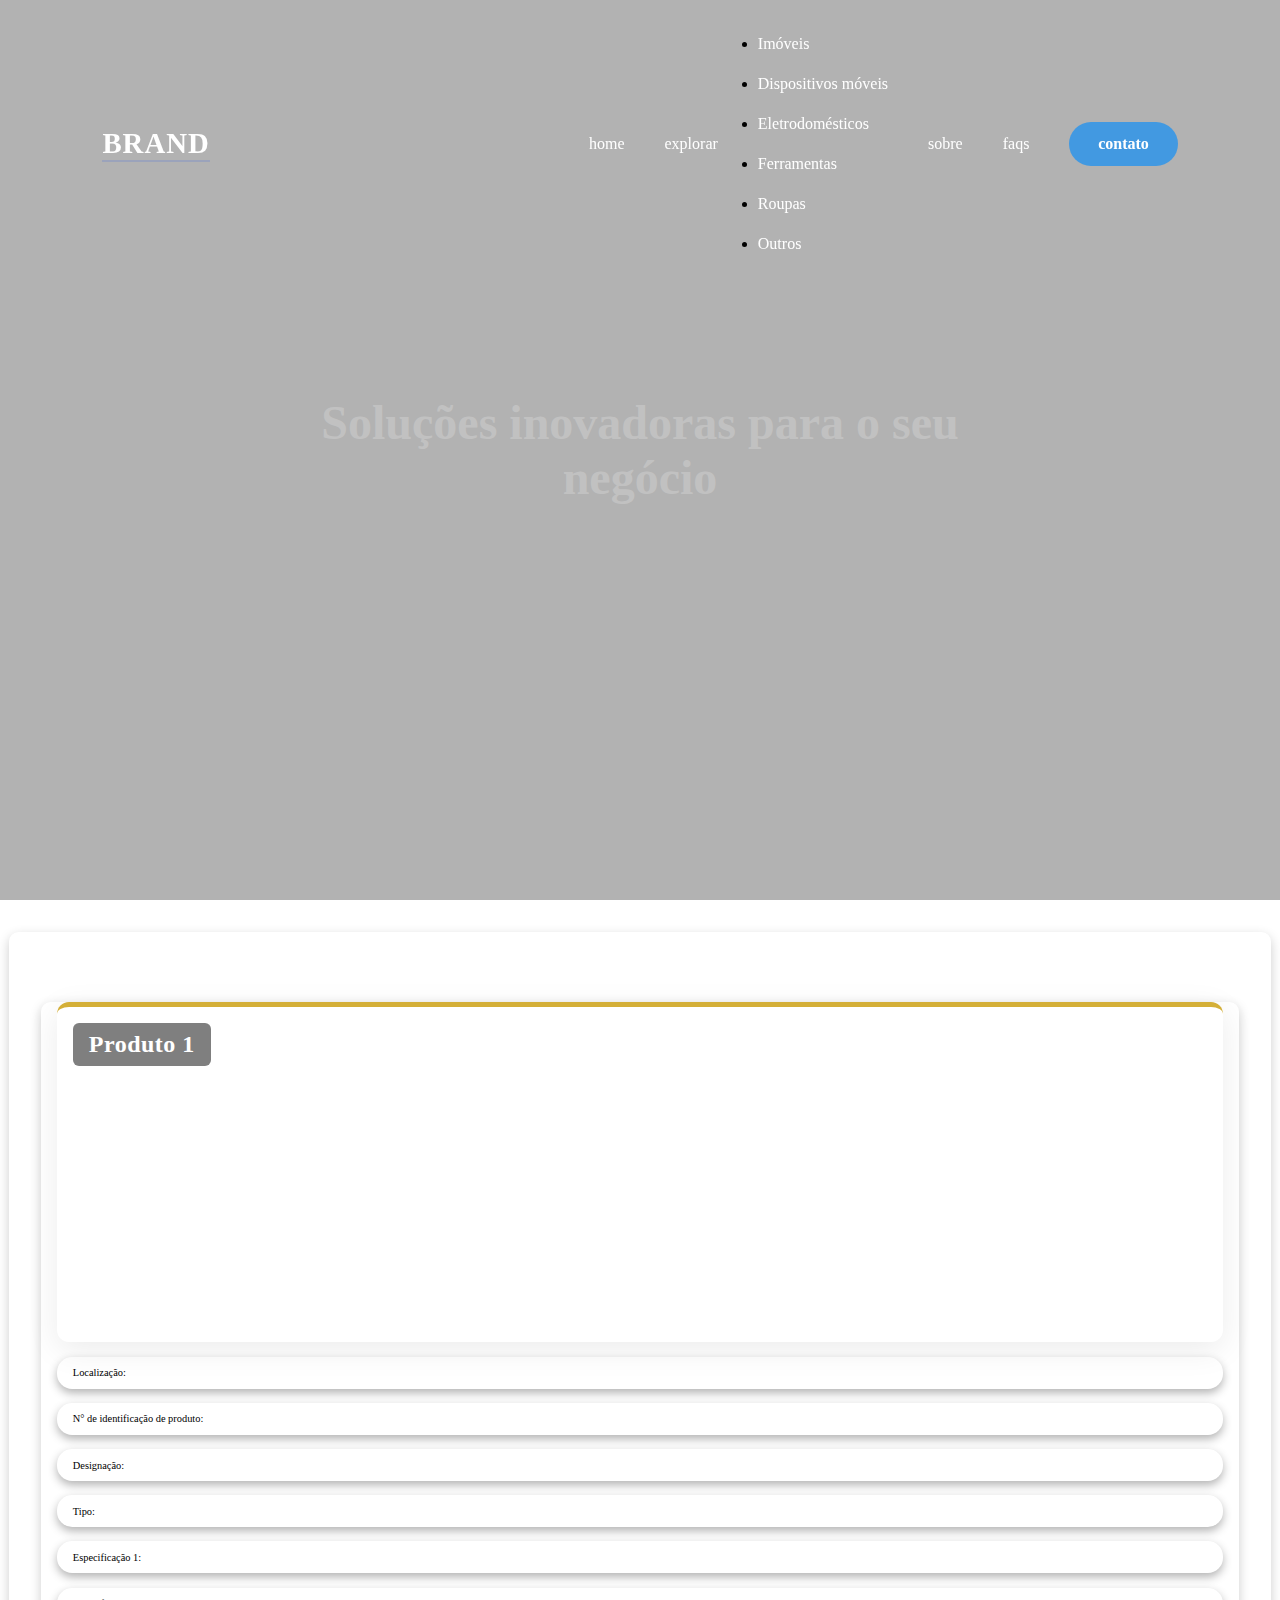
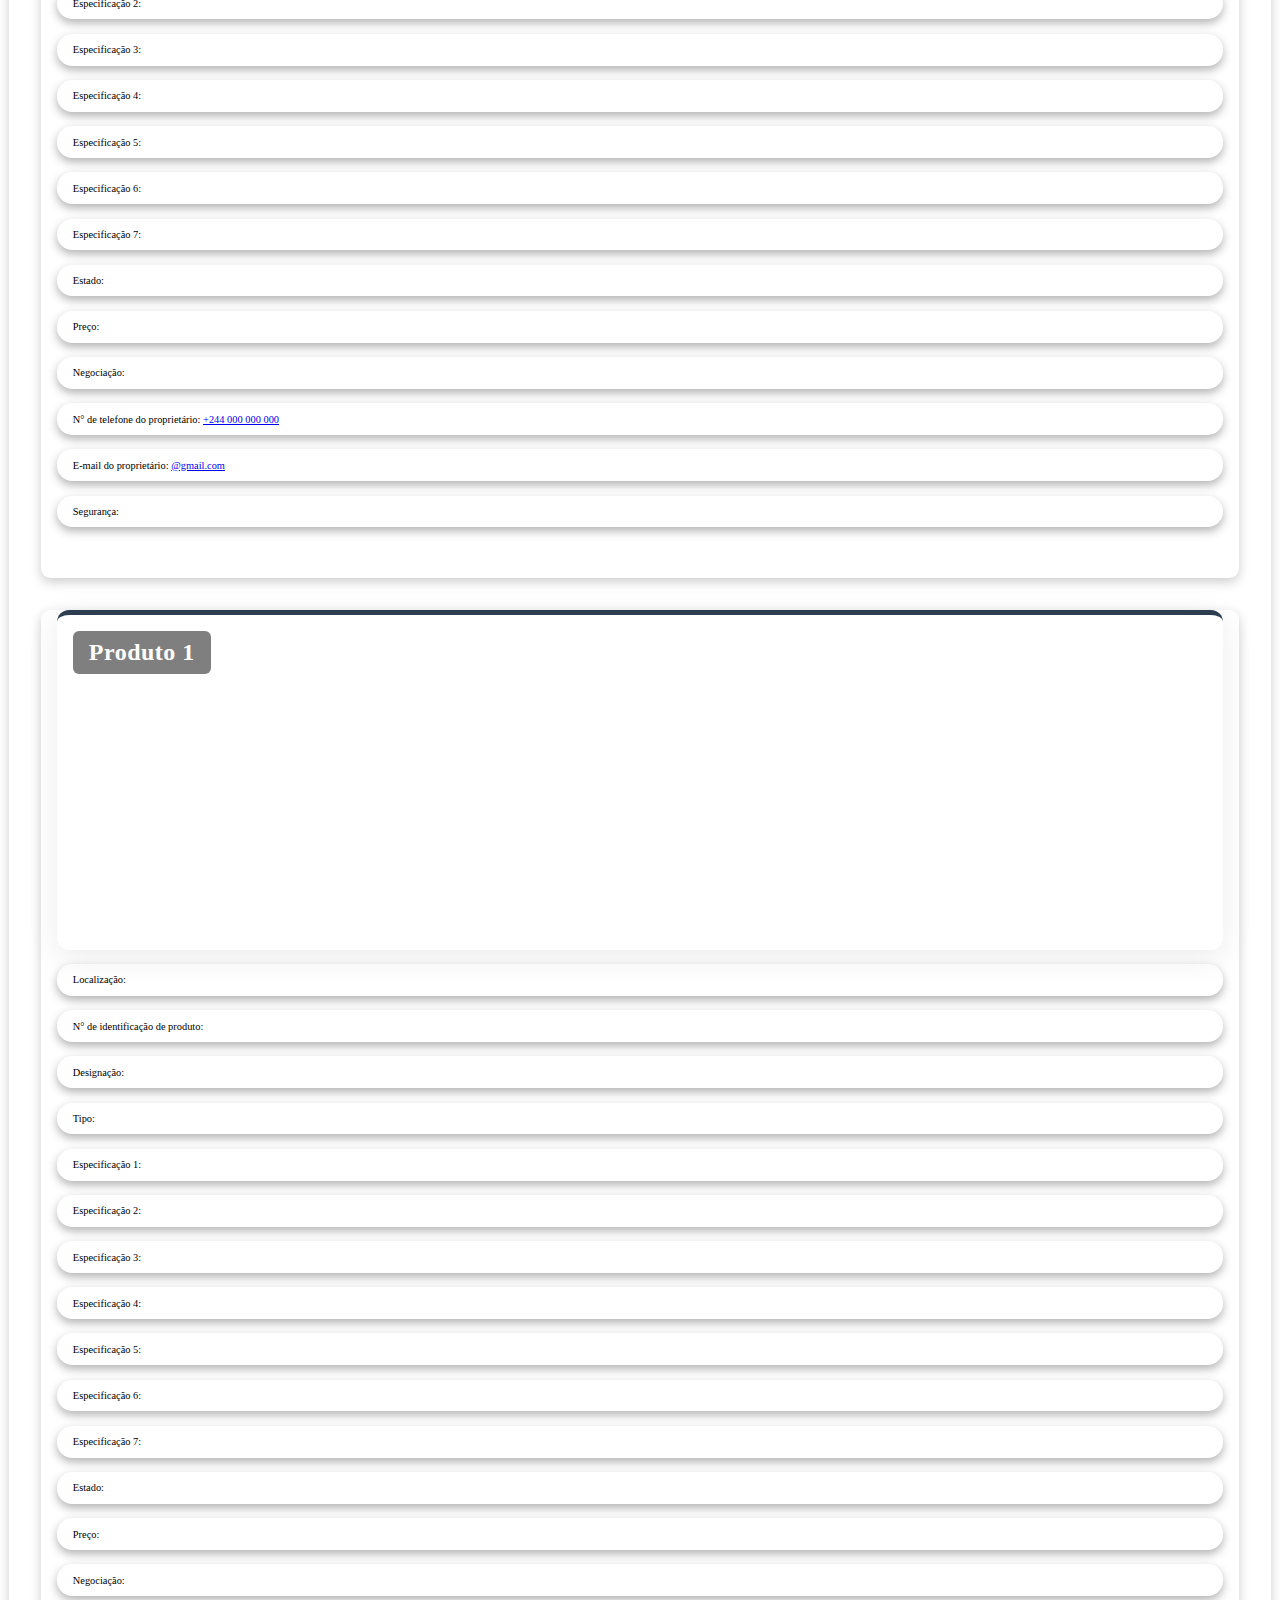
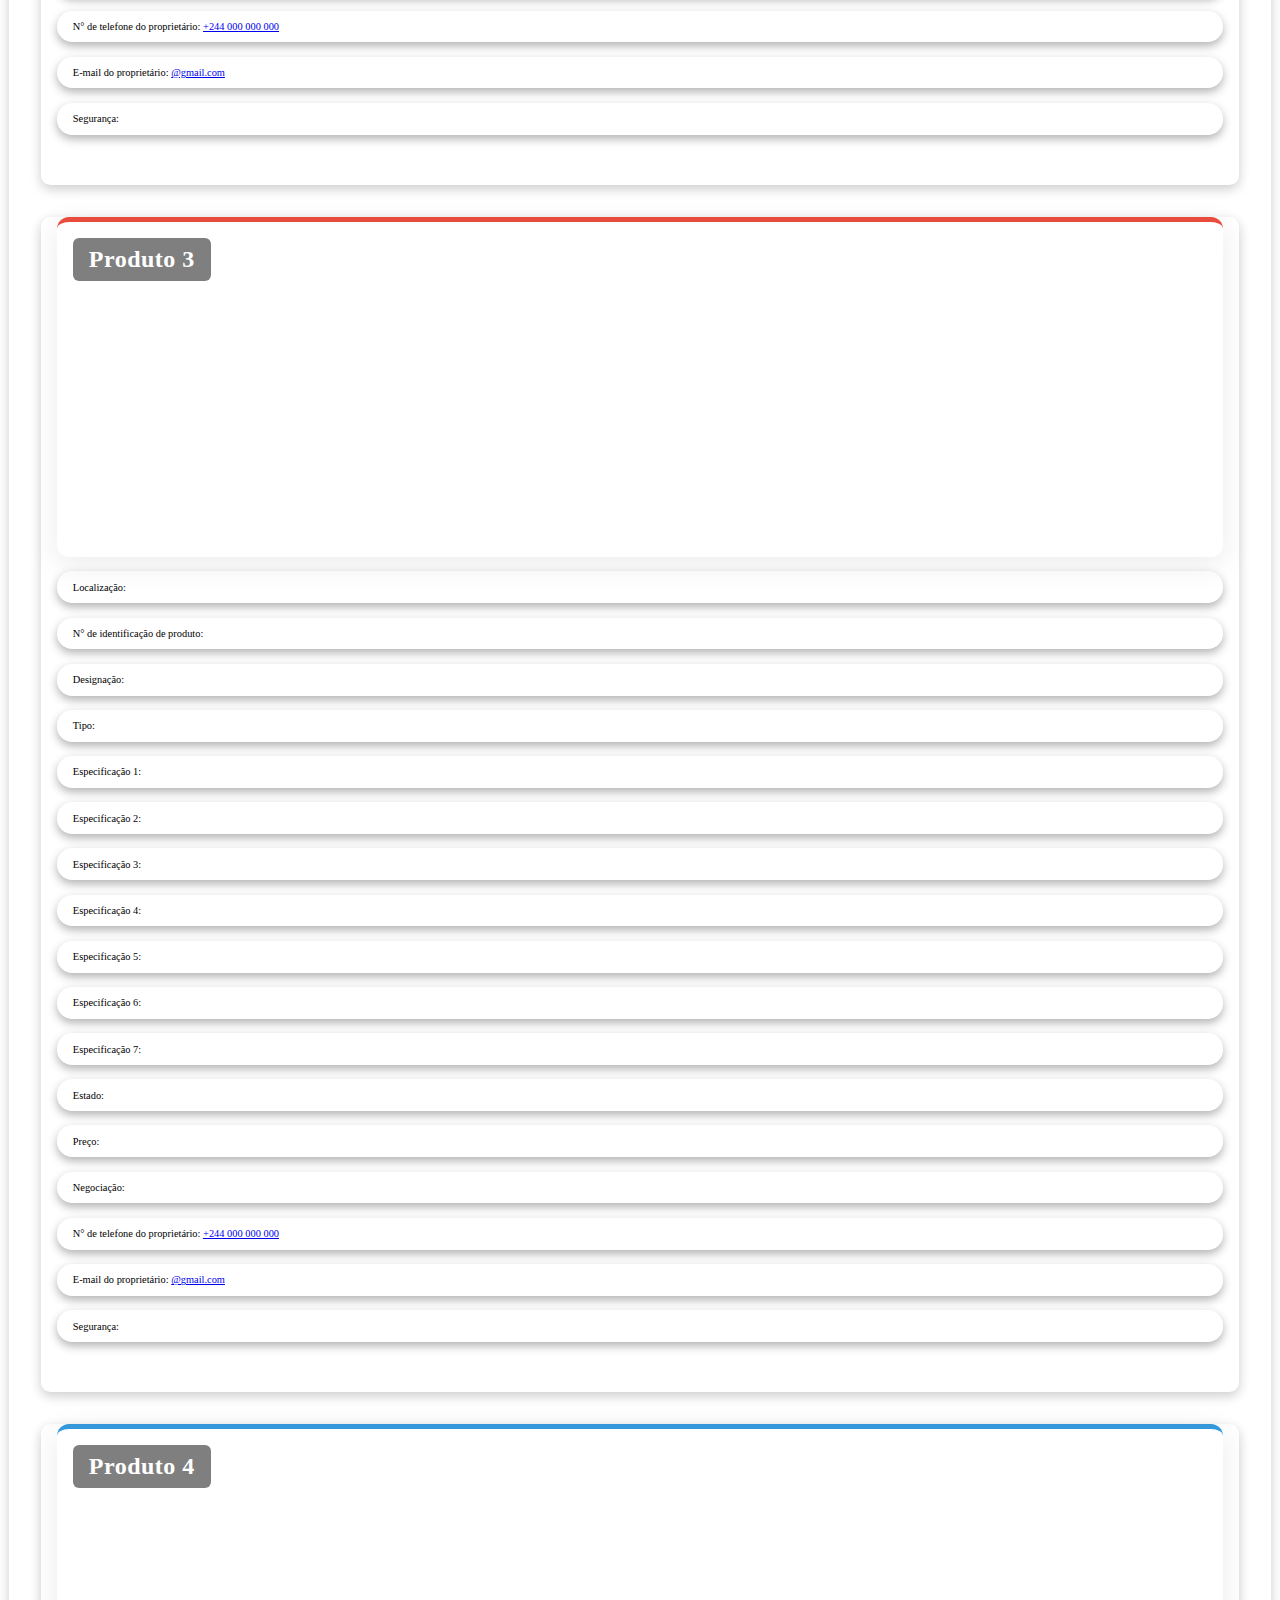
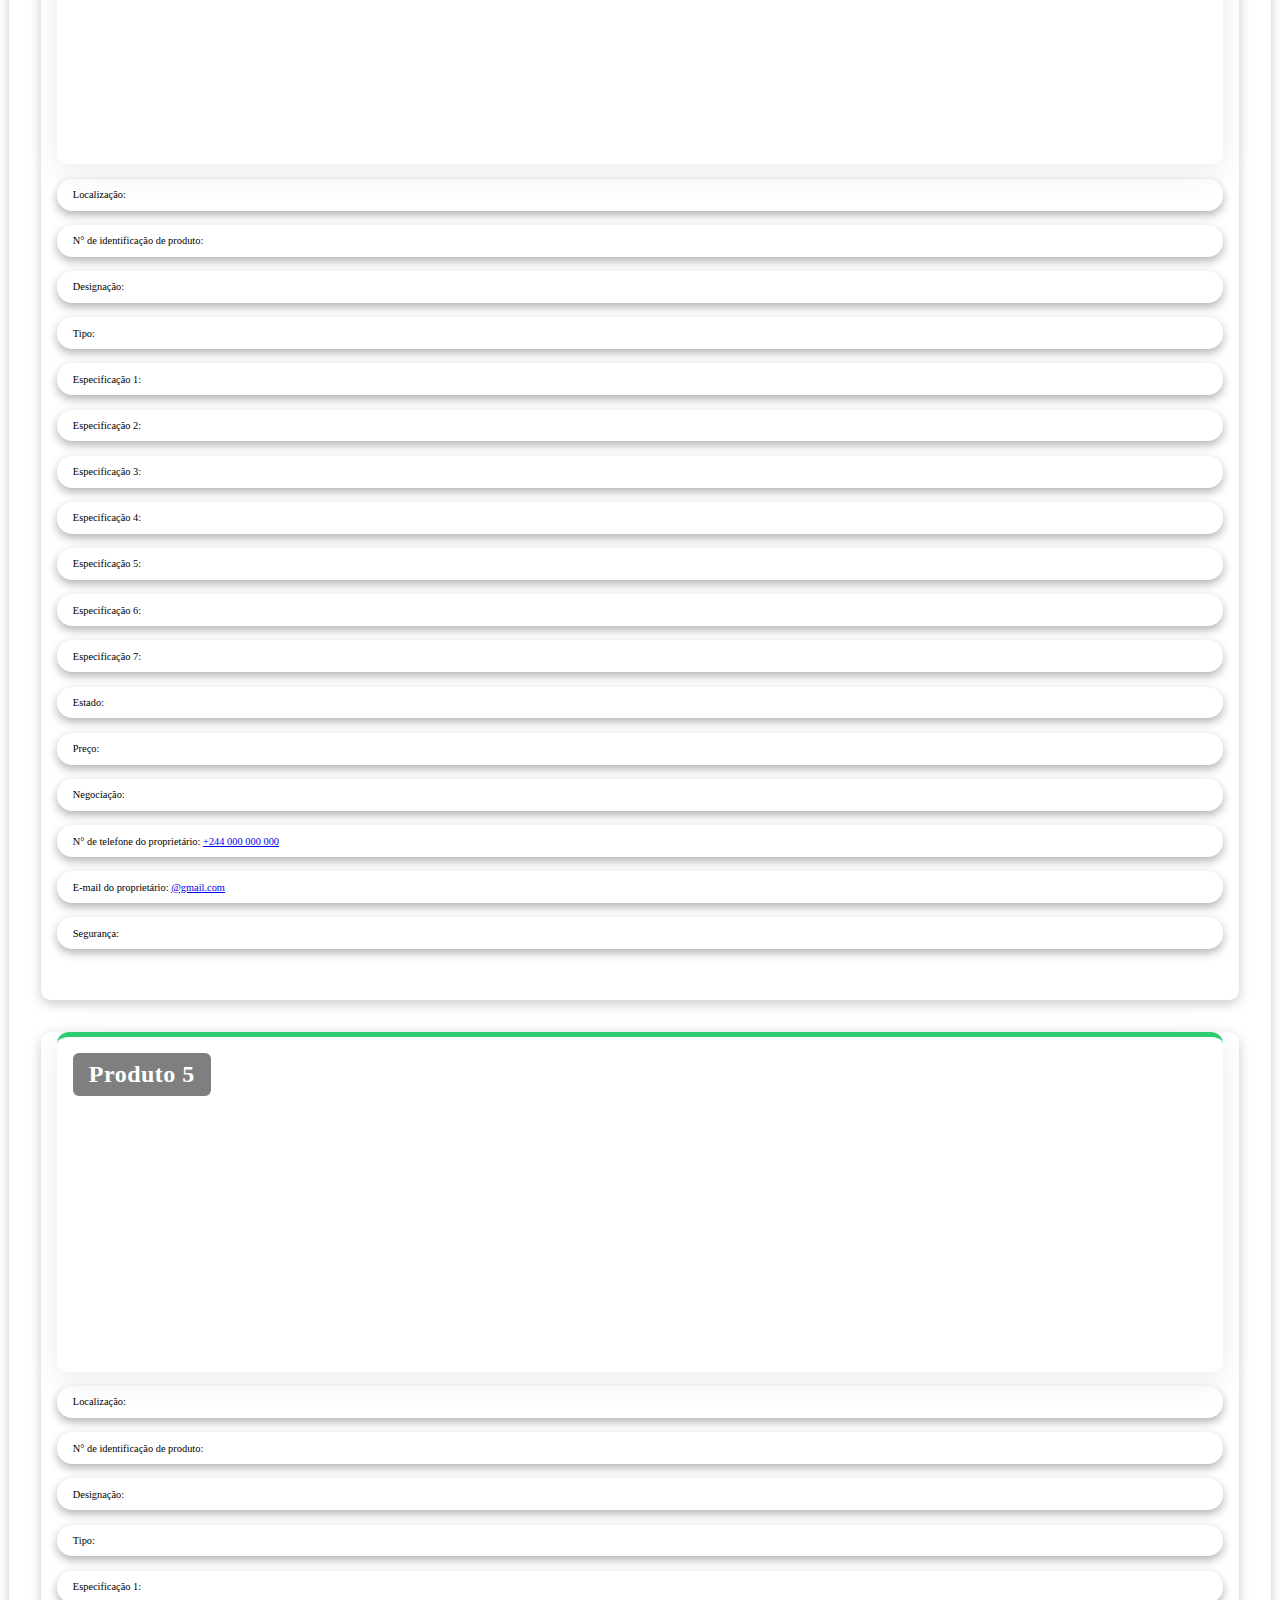
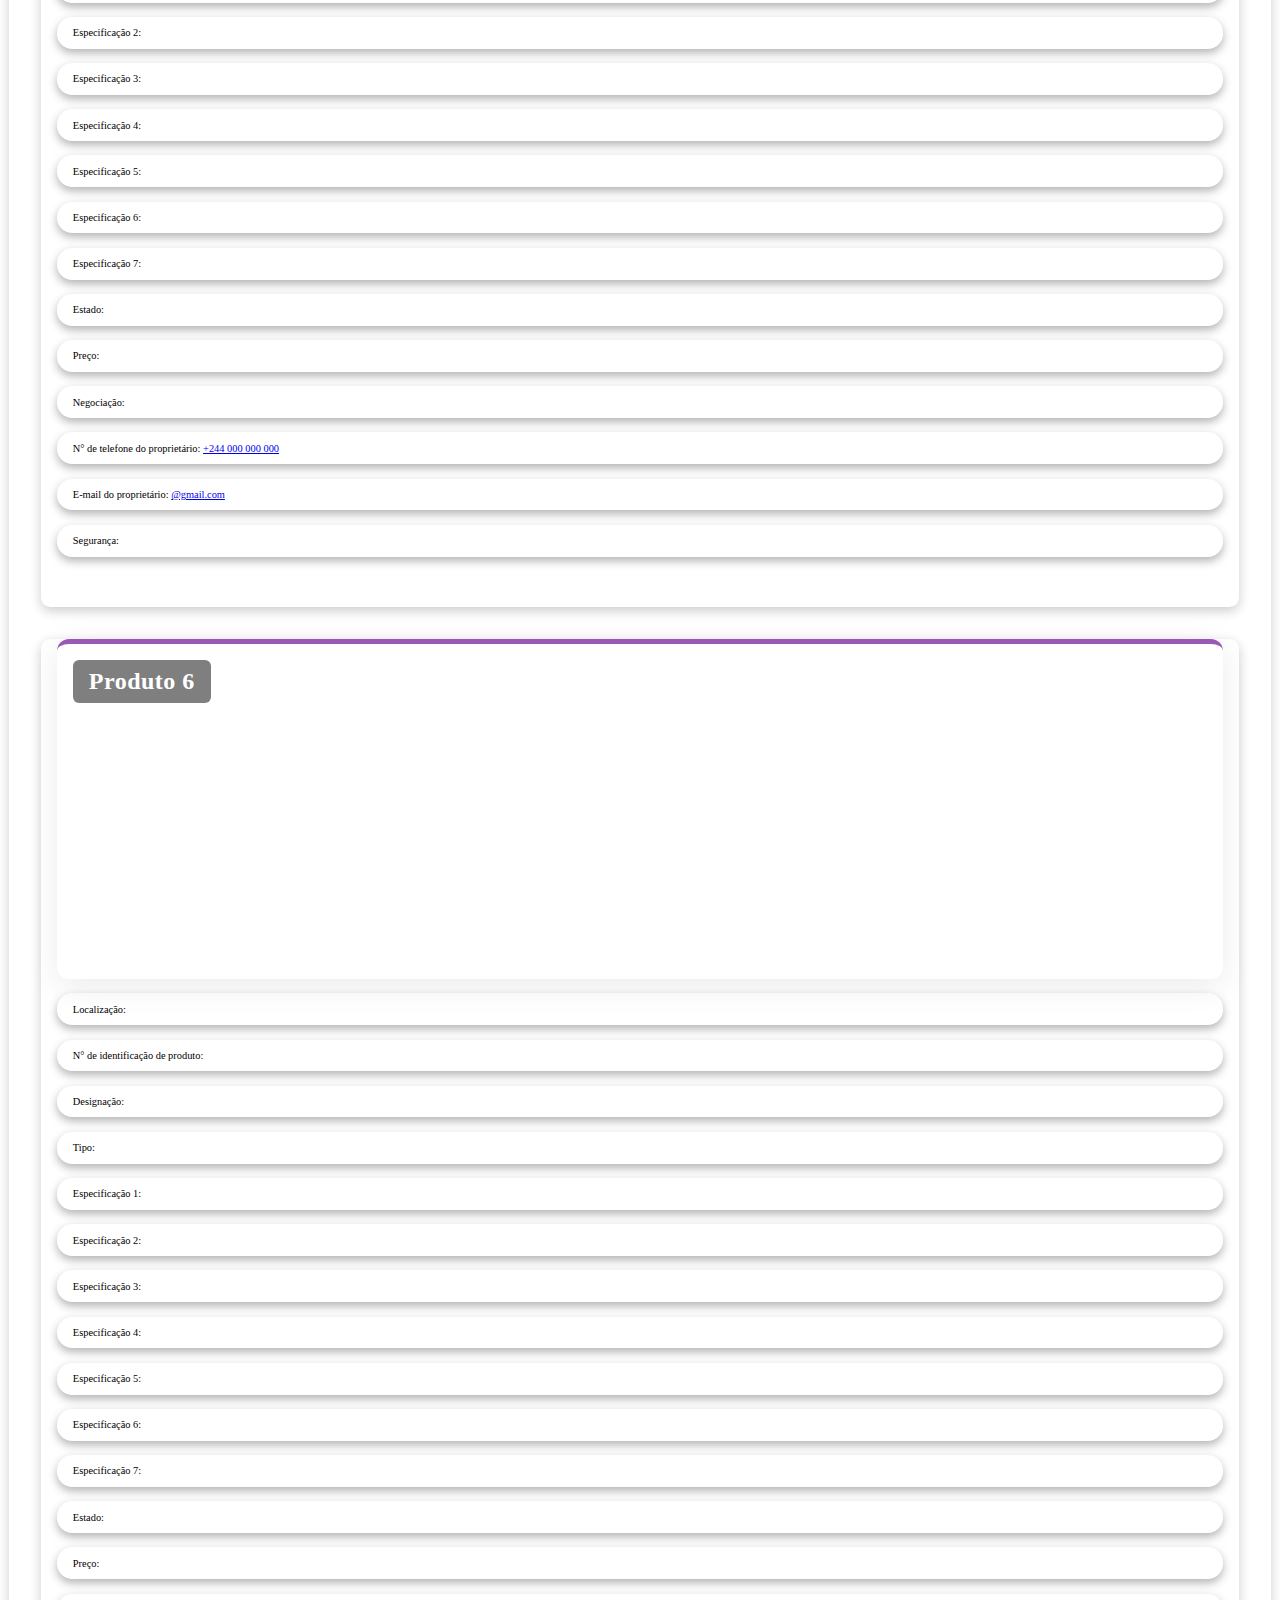
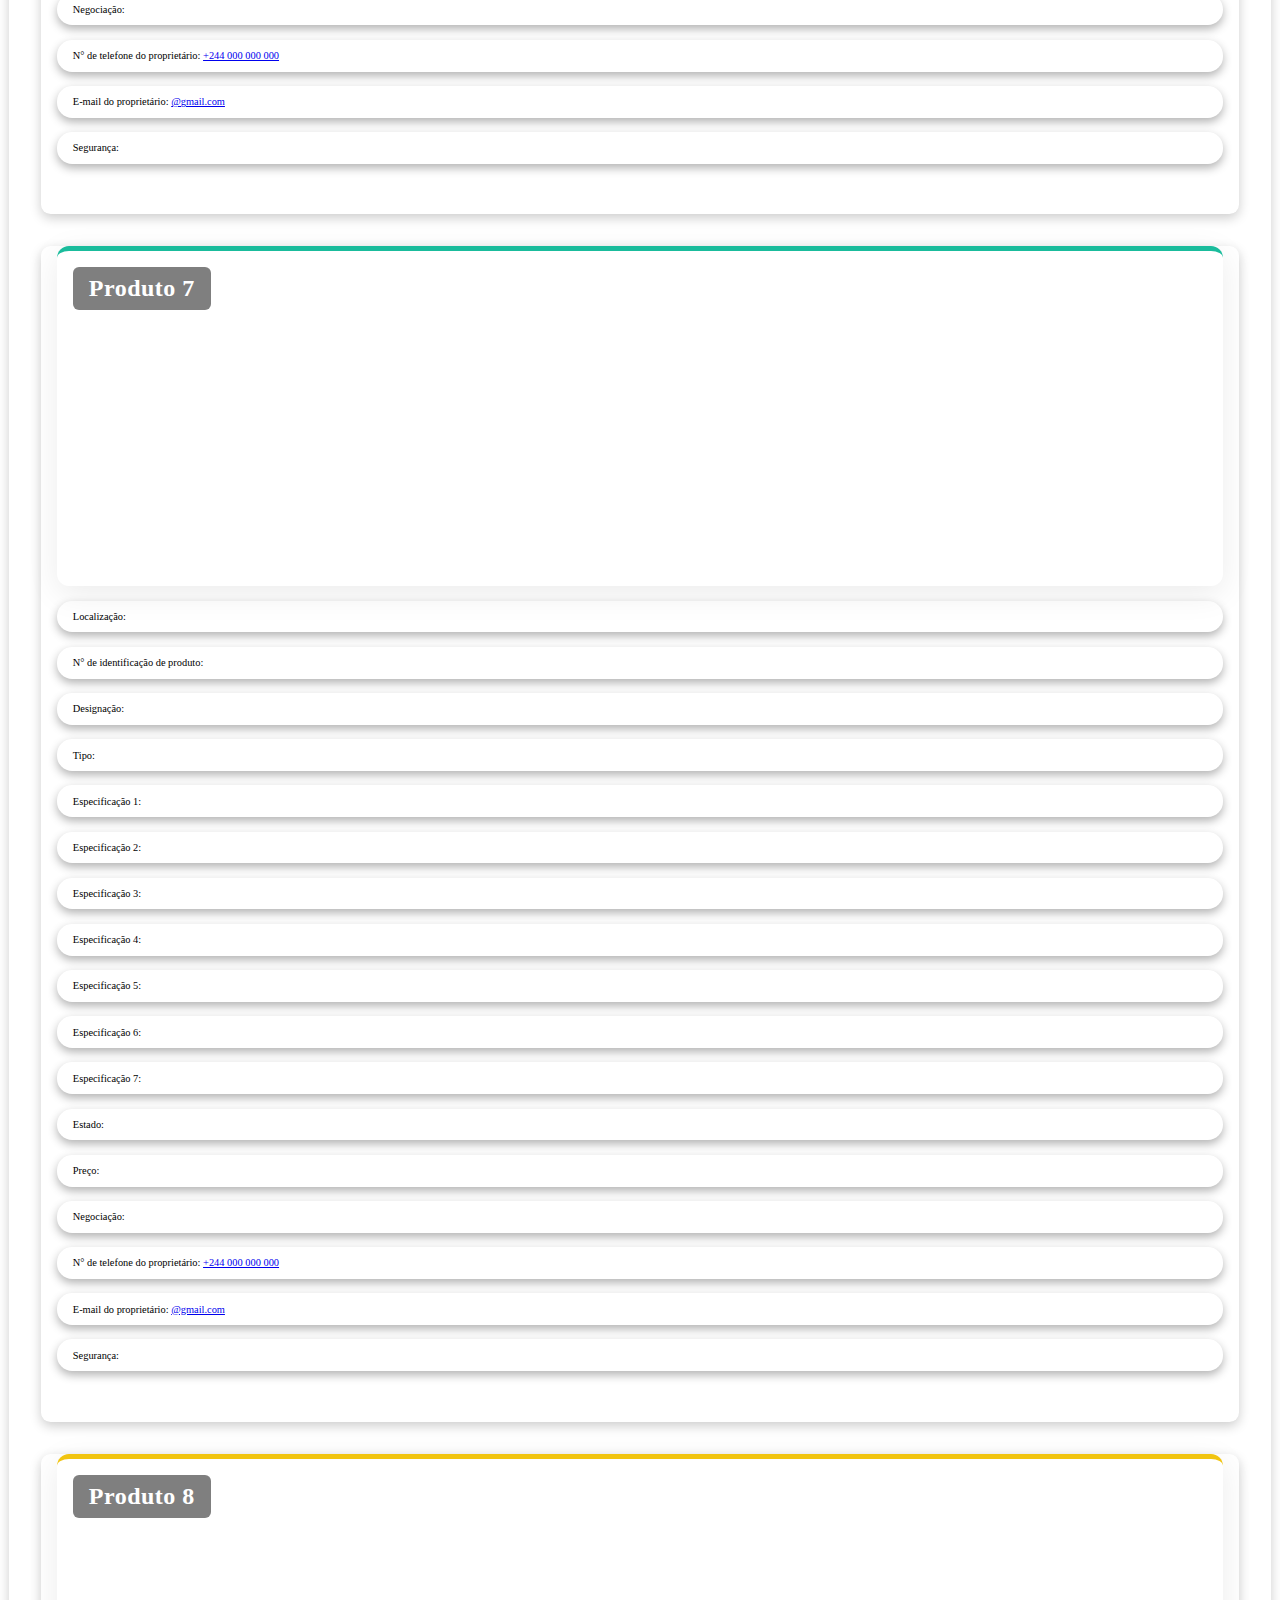
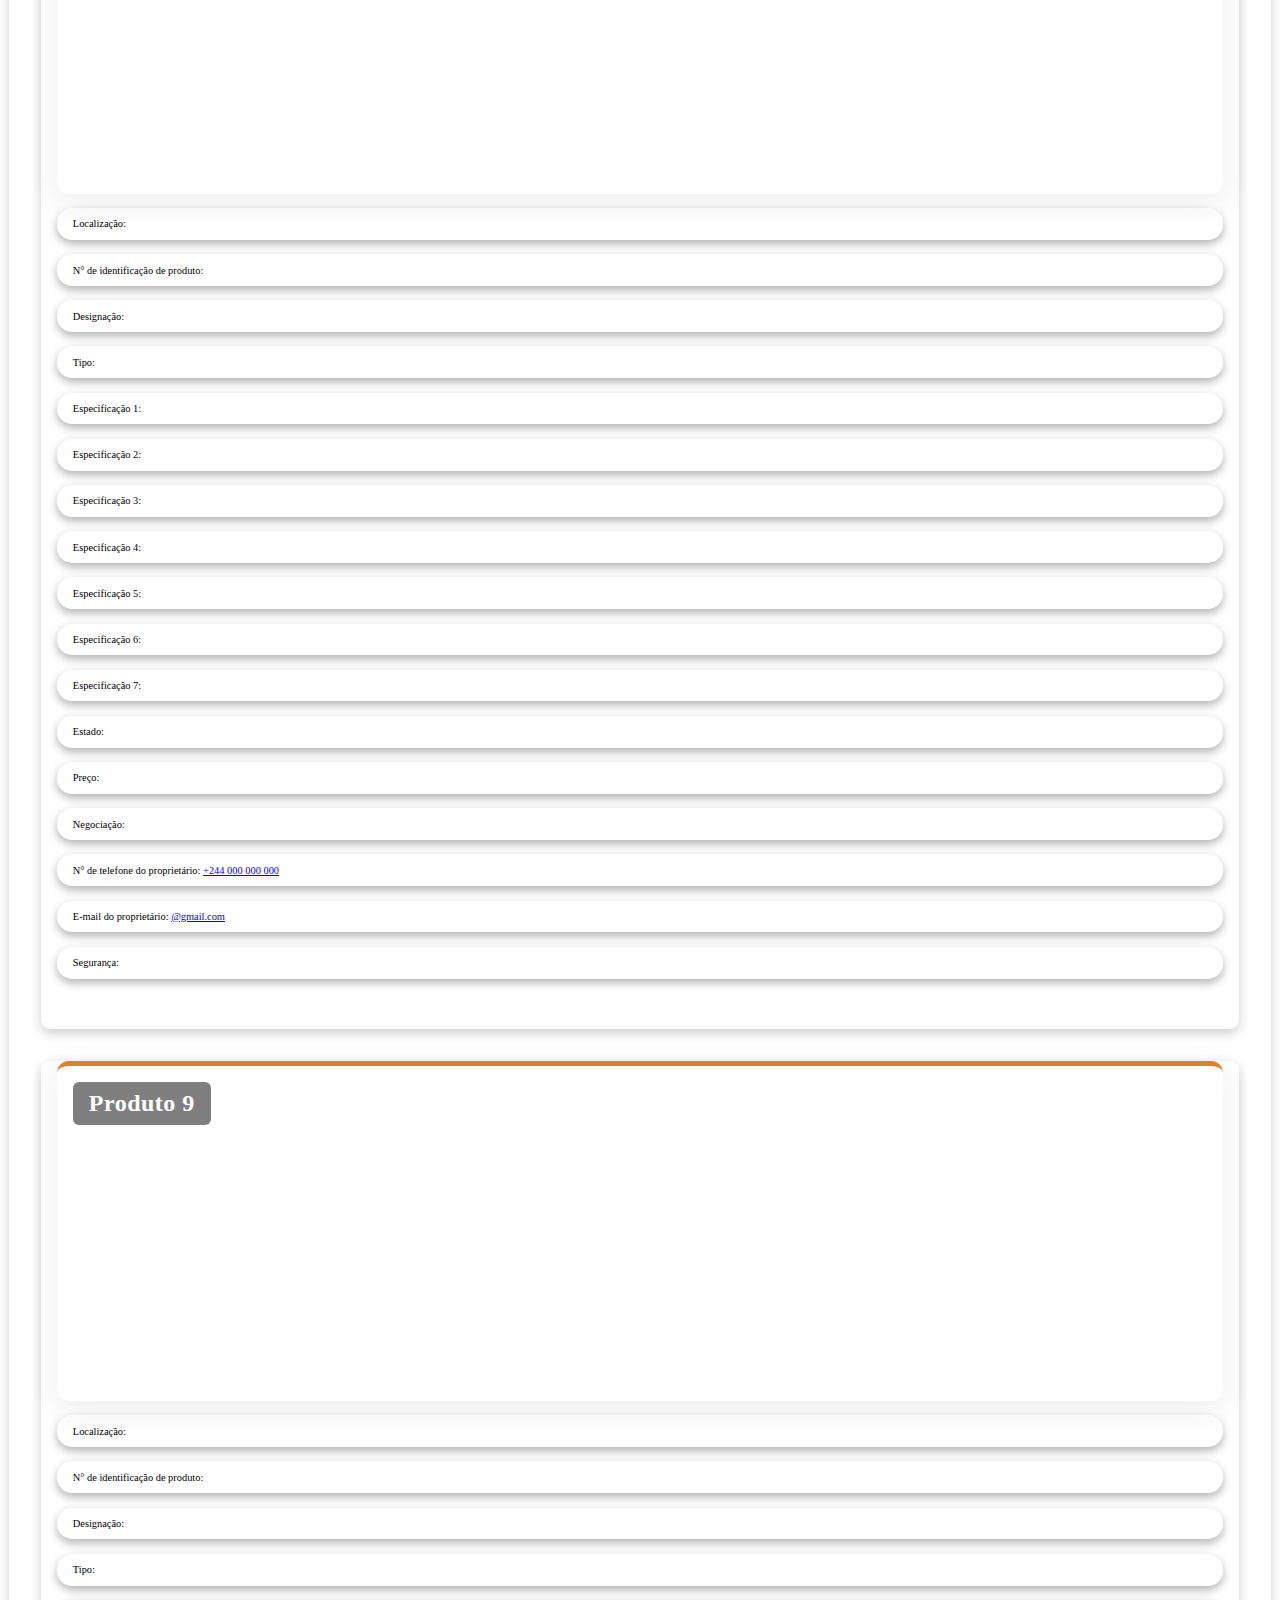
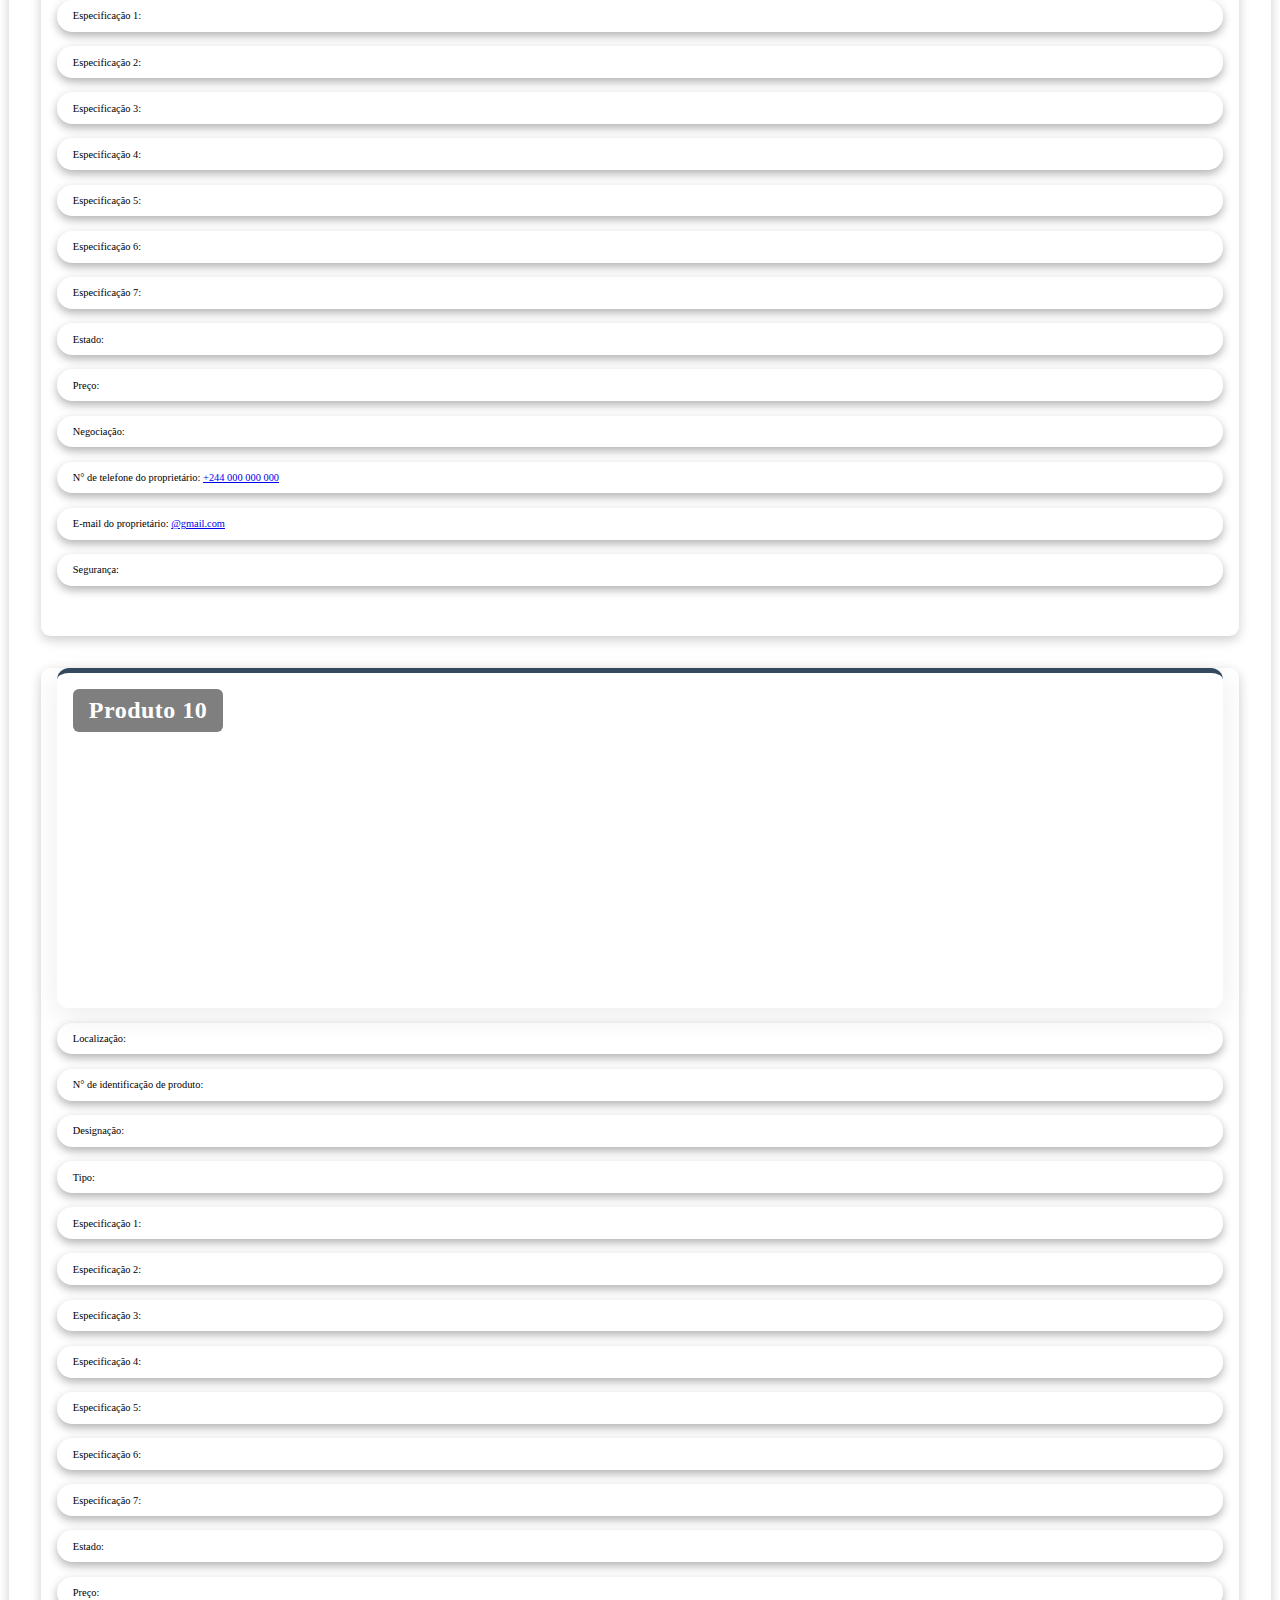
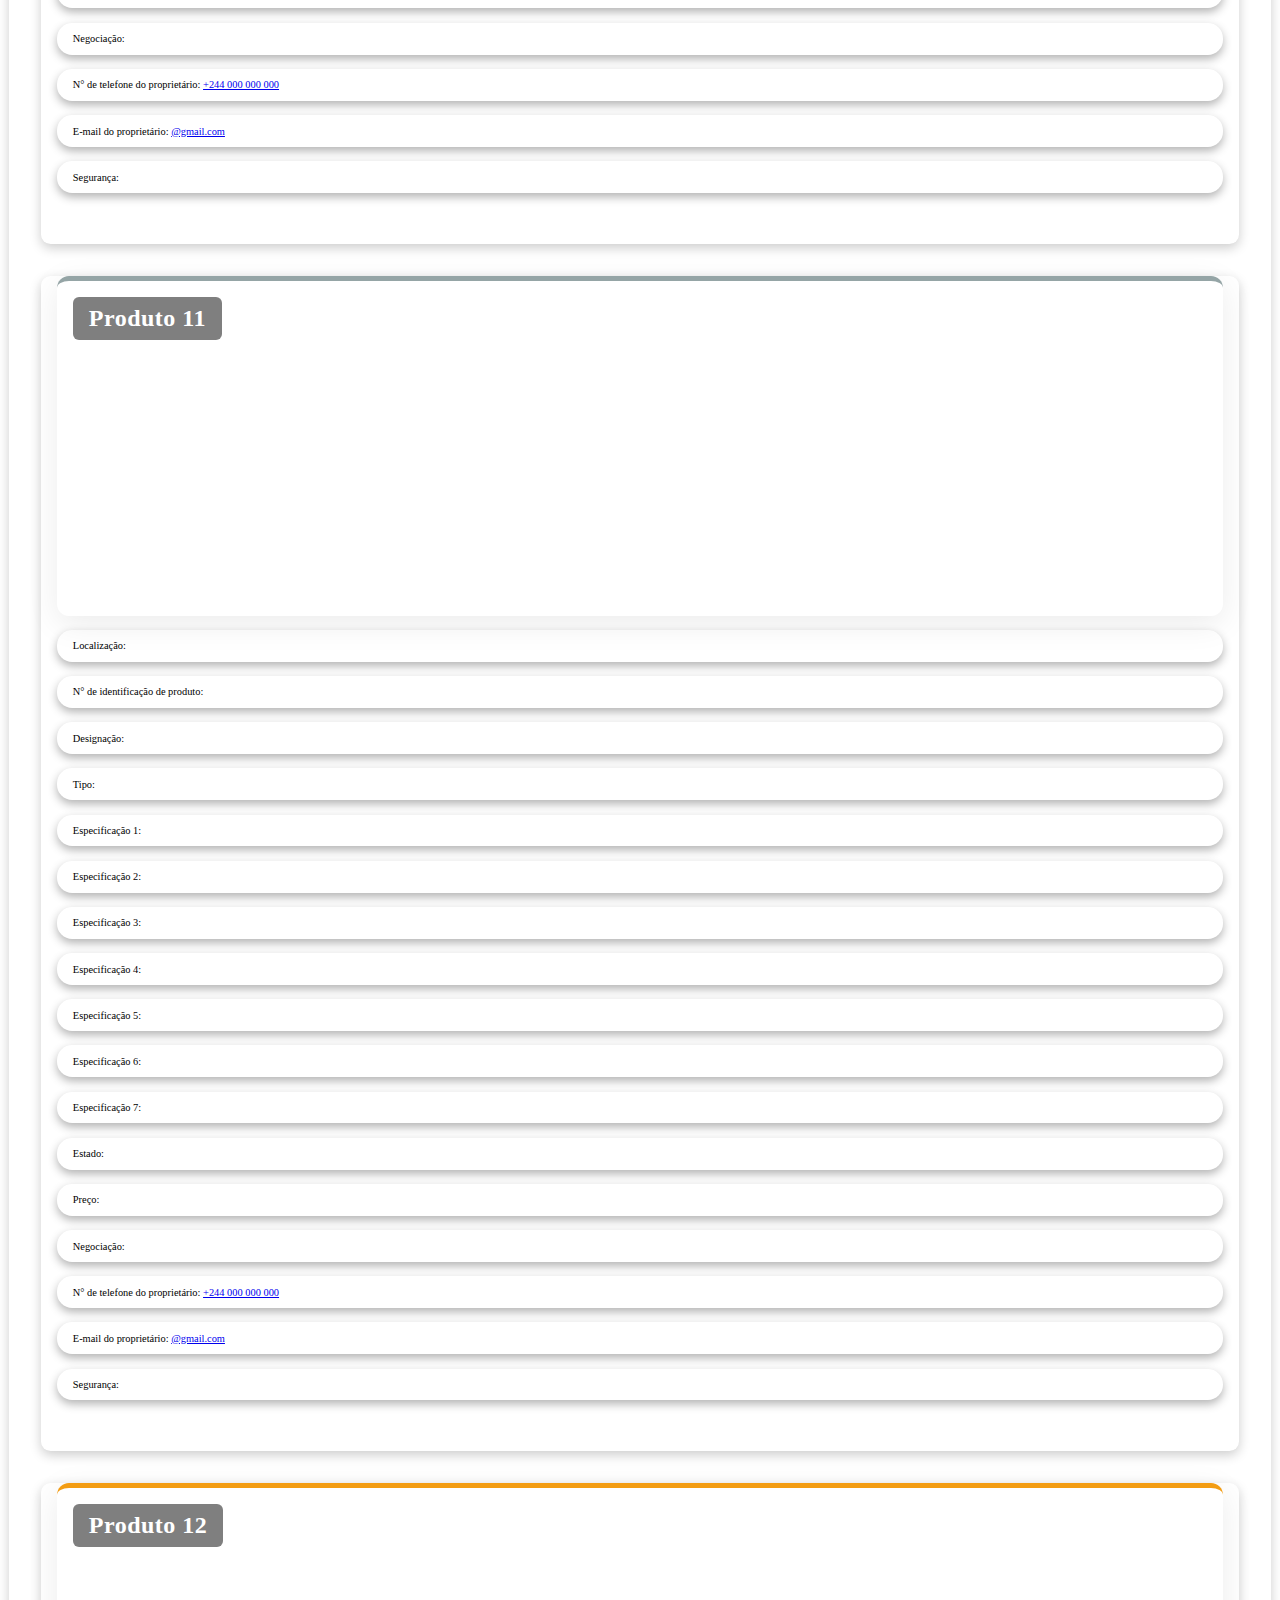
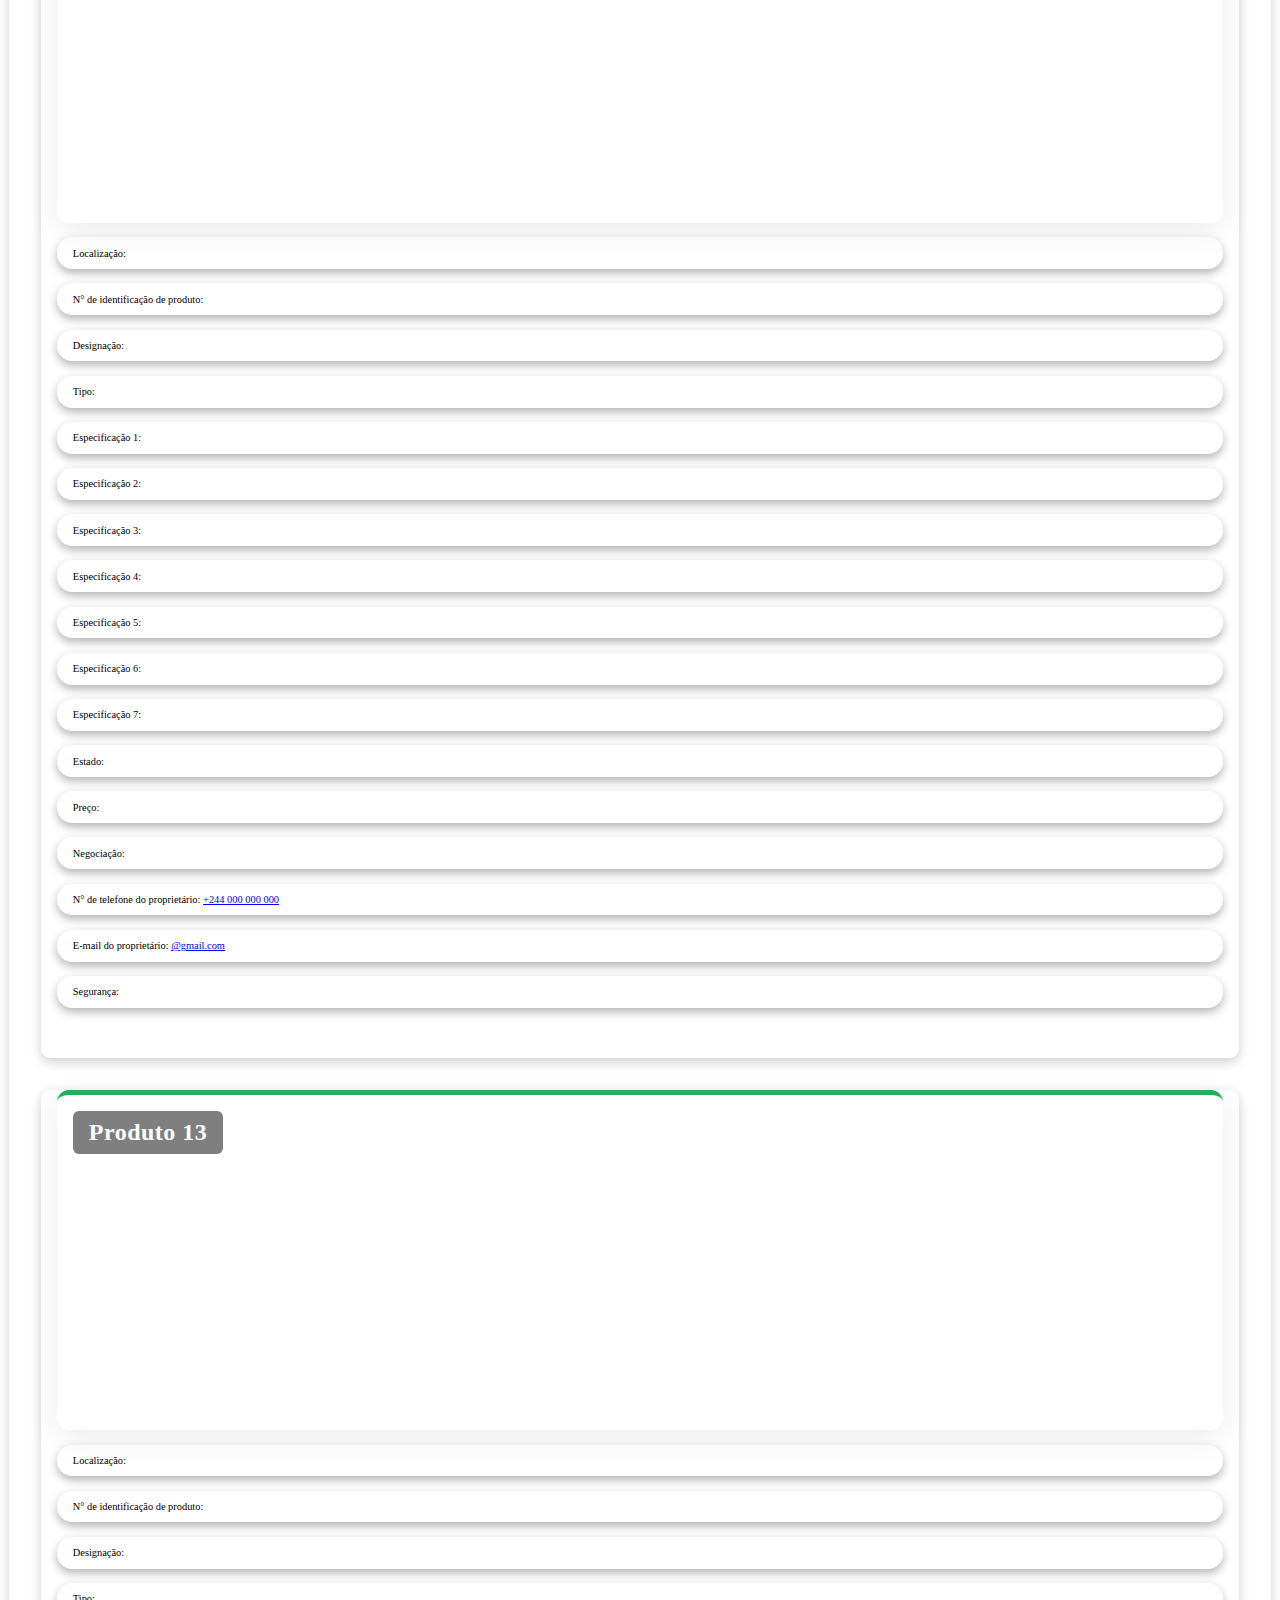
<file: dispositivos-móveis.html>
<!DOCTYPE html>
  <html lang="pt-AO">
    <head>
      <title>BRAND | Primeira página da secção imóveis</title>
      <meta charset="UTF-8">
      <meta name="viewport" content="width=device-width, initial-scale=1.0">
      <meta name="description" content="Compre e venda produtos novos e usados na BRAND. Conectamos compradores e vendedores num ambiente seguro e fiável em Angola. Comece já!">
      <meta name="keywords" content="comprar e vender, equipamentos, ferramentas, veículos, imóveis">
      <meta name="author" content="VESTRA Inc.">
      <meta name="robots" content="index, follow">
      <link rel="stylesheet" type="text/css" href="styles/style.css">
      <link rel="stylesheet" type="text/css" href="styles/gallery-effect.css">
      <script src="scripts/arquivo-javascript.js" defer></script>
      <script src="scripts/gallery-effect.js" defer></script>
    </head>
    <body class="contaier-imoveis">
      <!-- cabeçalho início -->
      <header class="header" id="header">
        <!-- logo -->
        <a href="index.html" class="logo">BRAND</a>
          <nav class="nav" id="nav">
            <a href="index.html" class="nav-link">home</a>
            <a href="explorar.html" class="nav-link">explorar</a>
            <ul>
              <li class="lista-explorar"><a class="nav-link" href="imóveis.html">Imóveis</a></li>
              <li class="lista-explorar"><a class="nav-link" href="dispositivos-móveis.html">Dispositivos móveis</a></li>
              <li class="lista-explorar"><a class="nav-link" href="eletrodomésticos.html">Eletrodomésticos</a></li>
              <li class="lista-explorar"><a class="nav-link" href="ferramentas.html">Ferramentas</a></li>
              <li class="lista-explorar"><a class="nav-link" href="roupas.html">Roupas</a></li>
              <li class="lista-explorar"><a class="nav-link" href="outros.html">Outros</a></li>
            </ul>
            <a href="sobre.html" class="nav-link">sobre</a>
            <a href="faqs.html" class="nav-link">faqs</a>
            <a href="contato.html" class="btn-contato">contato</a>
          </nav>
        <div class="menu-hamburguer" id="menuHamburguer">
          <span class="barra"></span>
          <span class="barra"></span>
          <span class="barra"></span>
        </div>
      </header>
      <section class="hero">
      <h1 class="hero-titulo">Soluções inovadoras para o seu negócio</h1>
      </section>
    		 <!-- conteúdo principal da página imóveis -->
    		 <main class="conteudop-imoveis">
    <!-- Galeria 1 -->
    <div class="gallery-articles">
    <div class="gallery gallery-1">
        <h2 class="gallery-title">Produto 1</h2>
        <div class="slides-container">
            <div class="slide active" style="background-image: url('https://picsum.photos/id/10/800/600');"></div>
            <div class="slide" style="background-image: url('https://picsum.photos/id/11/800/600');"></div>
            <div class="slide" style="background-image: url('https://picsum.photos/id/12/800/600');"></div>
        </div>
        <div class="gallery-controls">
            <span class="control-dot active" data-slide="0"></span>
            <span class="control-dot" data-slide="1"></span>
            <span class="control-dot" data-slide="2"></span>
        </div>
    </div>
    		   <p class="detalhes">Localização:</p>
    		   <p class="detalhes">N° de identificação de produto:</p>
    		   <p class="detalhes">Designação:</p>
    		   <p class="detalhes">Tipo:</p>
    		   <p class="detalhes">Especificação 1:</p>
    		   <p class="detalhes">Especificação 2:</p>
    		   <p class="detalhes">Especificação 3:</p>
    		   <p class="detalhes">Especificação 4:</p>
    		   <p class="detalhes">Especificação 5:</p>
    		   <p class="detalhes">Especificação 6:</p>
    		   <p class="detalhes">Especificação 7:</p>
    		   <p class="detalhes">Estado:</p>
    		   <p class="detalhes">Preço:</p>
    		   <p class="detalhes">Negociação:</p>
    		   <p class="detalhes">N° de telefone do proprietário: <a href="tel:+244">+244 000 000 000</a></p>
    		   <p class="detalhes">E-mail do proprietário: <a href="mailto:@gmail.com">@gmail.com</a></p>
    		   <p class="detalhes">Segurança:</p>
    </div>
    <!-- Galeria 2 -->
    	<div class="gallery-articles">
    	 <div class="gallery gallery-2">
        <h2 class="gallery-title">Produto 1</h2>
        <div class="slides-container">
            <div class="slide active" style="background-image: url('https://picsum.photos/id/20/800/600');"></div>
            <div class="slide" style="background-image: url('https://picsum.photos/id/21/800/600');"></div>
            <div class="slide" style="background-image: url('https://picsum.photos/id/22/800/600');"></div>
        </div>
        <div class="gallery-controls">
            <span class="control-dot active" data-slide="0"></span>
            <span class="control-dot" data-slide="1"></span>
            <span class="control-dot" data-slide="2"></span>
        </div>
    </div>
    		   <p class="detalhes">Localização:</p>
    		   <p class="detalhes">N° de identificação de produto:</p>
    		   <p class="detalhes">Designação:</p>
    		   <p class="detalhes">Tipo:</p>
    		   <p class="detalhes">Especificação 1:</p>
    		   <p class="detalhes">Especificação 2:</p>
    		   <p class="detalhes">Especificação 3:</p>
    		   <p class="detalhes">Especificação 4:</p>
    		   <p class="detalhes">Especificação 5:</p>
    		   <p class="detalhes">Especificação 6:</p>
    		   <p class="detalhes">Especificação 7:</p>
    		   <p class="detalhes">Estado:</p>
    		   <p class="detalhes">Preço:</p>
    		   <p class="detalhes">Negociação:</p>
    		   <p class="detalhes">N° de telefone do proprietário: <a href="tel:+244">+244 000 000 000</a></p>
    		   <p class="detalhes">E-mail do proprietário: <a href="mailto:@gmail.com">@gmail.com</a></p>
    		   <p class="detalhes">Segurança:</p>
    	</div>
    <!-- Galeria 3 -->
    <div class="gallery-articles">
    <div class="gallery gallery-3">
        <h2 class="gallery-title">Produto 3</h2>
        <div class="slides-container">
            <div class="slide active" style="background-image: url('https://picsum.photos/id/30/800/600');"></div>
            <div class="slide" style="background-image: url('https://picsum.photos/id/31/800/600');"></div>
            <div class="slide" style="background-image: url('https://picsum.photos/id/32/800/600');"></div>
        </div>
        <div class="gallery-controls">
            <span class="control-dot active" data-slide="0"></span>
            <span class="control-dot" data-slide="1"></span>
            <span class="control-dot" data-slide="2"></span>
        </div>
    </div>
    		   <p class="detalhes">Localização:</p>
    		   <p class="detalhes">N° de identificação de produto:</p>
    		   <p class="detalhes">Designação:</p>
    		   <p class="detalhes">Tipo:</p>
    		   <p class="detalhes">Especificação 1:</p>
    		   <p class="detalhes">Especificação 2:</p>
    		   <p class="detalhes">Especificação 3:</p>
    		   <p class="detalhes">Especificação 4:</p>
    		   <p class="detalhes">Especificação 5:</p>
    		   <p class="detalhes">Especificação 6:</p>
    		   <p class="detalhes">Especificação 7:</p>
    		   <p class="detalhes">Estado:</p>
    		   <p class="detalhes">Preço:</p>
    		   <p class="detalhes">Negociação:</p>
    		   <p class="detalhes">N° de telefone do proprietário: <a href="tel:+244">+244 000 000 000</a></p>
    		   <p class="detalhes">E-mail do proprietário: <a href="mailto:@gmail.com">@gmail.com</a></p>
    		   <p class="detalhes">Segurança:</p>
    		 </div>
    <!-- Galeria 4 -->
    <div class="gallery-articles">
    <div class="gallery gallery-4">
        <h2 class="gallery-title">Produto 4</h2>
        <div class="slides-container">
            <div class="slide active" style="background-image: url('https://picsum.photos/id/40/800/600');"></div>
            <div class="slide" style="background-image: url('https://picsum.photos/id/41/800/600');"></div>
            <div class="slide" style="background-image: url('https://picsum.photos/id/42/800/600');"></div>
        </div>
        <div class="gallery-controls">
            <span class="control-dot active" data-slide="0"></span>
            <span class="control-dot" data-slide="1"></span>
            <span class="control-dot" data-slide="2"></span>
        </div>
    </div>
    		   <p class="detalhes">Localização:</p>
    		   <p class="detalhes">N° de identificação de produto:</p>
    		   <p class="detalhes">Designação:</p>
    		   <p class="detalhes">Tipo:</p>
    		   <p class="detalhes">Especificação 1:</p>
    		   <p class="detalhes">Especificação 2:</p>
    		   <p class="detalhes">Especificação 3:</p>
    		   <p class="detalhes">Especificação 4:</p>
    		   <p class="detalhes">Especificação 5:</p>
    		   <p class="detalhes">Especificação 6:</p>
    		   <p class="detalhes">Especificação 7:</p>
    		   <p class="detalhes">Estado:</p>
    		   <p class="detalhes">Preço:</p>
    		   <p class="detalhes">Negociação:</p>
    		   <p class="detalhes">N° de telefone do proprietário: <a href="tel:+244">+244 000 000 000</a></p>
    		   <p class="detalhes">E-mail do proprietário: <a href="mailto:@gmail.com">@gmail.com</a></p>
    		   <p class="detalhes">Segurança:</p>
    </div>
    <!-- Galeria 5 -->
    <div class="gallery-articles">
    <div class="gallery gallery-5">
        <h2 class="gallery-title">Produto 5</h2>
        <div class="slides-container">
            <div class="slide active" style="background-image: url('https://picsum.photos/id/50/800/600');"></div>
            <div class="slide" style="background-image: url('https://picsum.photos/id/51/800/600');"></div>
            <div class="slide" style="background-image: url('https://picsum.photos/id/52/800/600');"></div>
        </div>
        <div class="gallery-controls">
            <span class="control-dot active" data-slide="0"></span>
            <span class="control-dot" data-slide="1"></span>
            <span class="control-dot" data-slide="2"></span>
        </div>
    </div>
    		   <p class="detalhes">Localização:</p>
    		   <p class="detalhes">N° de identificação de produto:</p>
    		   <p class="detalhes">Designação:</p>
    		   <p class="detalhes">Tipo:</p>
    		   <p class="detalhes">Especificação 1:</p>
    		   <p class="detalhes">Especificação 2:</p>
    		   <p class="detalhes">Especificação 3:</p>
    		   <p class="detalhes">Especificação 4:</p>
    		   <p class="detalhes">Especificação 5:</p>
    		   <p class="detalhes">Especificação 6:</p>
    		   <p class="detalhes">Especificação 7:</p>
    		   <p class="detalhes">Estado:</p>
    		   <p class="detalhes">Preço:</p>
    		   <p class="detalhes">Negociação:</p>
    		   <p class="detalhes">N° de telefone do proprietário: <a href="tel:+244">+244 000 000 000</a></p>
    		   <p class="detalhes">E-mail do proprietário: <a href="mailto:@gmail.com">@gmail.com</a></p>
    		   <p class="detalhes">Segurança:</p>
    </div>
    <!-- Galeria 6 -->
    <div class="gallery-articles">
    <div class="gallery gallery-6">
        <h2 class="gallery-title">Produto 6</h2>
        <div class="slides-container">
            <div class="slide active" style="background-image: url('https://picsum.photos/id/60/800/600');"></div>
            <div class="slide" style="background-image: url('https://picsum.photos/id/61/800/600');"></div>
            <div class="slide" style="background-image: url('https://picsum.photos/id/62/800/600');"></div>
        </div>
        <div class="gallery-controls">
            <span class="control-dot active" data-slide="0"></span>
            <span class="control-dot" data-slide="1"></span>
            <span class="control-dot" data-slide="2"></span>
        </div>
    </div>
    		   <p class="detalhes">Localização:</p>
    		   <p class="detalhes">N° de identificação de produto:</p>
    		   <p class="detalhes">Designação:</p>
    		   <p class="detalhes">Tipo:</p>
    		   <p class="detalhes">Especificação 1:</p>
    		   <p class="detalhes">Especificação 2:</p>
    		   <p class="detalhes">Especificação 3:</p>
    		   <p class="detalhes">Especificação 4:</p>
    		   <p class="detalhes">Especificação 5:</p>
    		   <p class="detalhes">Especificação 6:</p>
    		   <p class="detalhes">Especificação 7:</p>
    		   <p class="detalhes">Estado:</p>
    		   <p class="detalhes">Preço:</p>
    		   <p class="detalhes">Negociação:</p>
    		   <p class="detalhes">N° de telefone do proprietário: <a href="tel:+244">+244 000 000 000</a></p>
    		   <p class="detalhes">E-mail do proprietário: <a href="mailto:@gmail.com">@gmail.com</a></p>
    		   <p class="detalhes">Segurança:</p>
    </div>
    <!-- Galeria 7 -->
    <div class="gallery-articles">
    <div class="gallery gallery-7">
        <h2 class="gallery-title">Produto 7</h2>
        <div class="slides-container">
            <div class="slide active" style="background-image: url('https://picsum.photos/id/70/800/600');"></div>
            <div class="slide" style="background-image: url('https://picsum.photos/id/71/800/600');"></div>
            <div class="slide" style="background-image: url('https://picsum.photos/id/72/800/600');"></div>
        </div>
        <div class="gallery-controls">
            <span class="control-dot active" data-slide="0"></span>
            <span class="control-dot" data-slide="1"></span>
            <span class="control-dot" data-slide="2"></span>
        </div>
    </div>
    		   <p class="detalhes">Localização:</p>
    		   <p class="detalhes">N° de identificação de produto:</p>
    		   <p class="detalhes">Designação:</p>
    		   <p class="detalhes">Tipo:</p>
    		   <p class="detalhes">Especificação 1:</p>
    		   <p class="detalhes">Especificação 2:</p>
    		   <p class="detalhes">Especificação 3:</p>
    		   <p class="detalhes">Especificação 4:</p>
    		   <p class="detalhes">Especificação 5:</p>
    		   <p class="detalhes">Especificação 6:</p>
    		   <p class="detalhes">Especificação 7:</p>
    		   <p class="detalhes">Estado:</p>
    		   <p class="detalhes">Preço:</p>
    		   <p class="detalhes">Negociação:</p>
    		   <p class="detalhes">N° de telefone do proprietário: <a href="tel:+244">+244 000 000 000</a></p>
    		   <p class="detalhes">E-mail do proprietário: <a href="mailto:@gmail.com">@gmail.com</a></p>
    		   <p class="detalhes">Segurança:</p>
    </div>
    <!-- Galeria 8 -->
    <div class="gallery-articles">
    <div class="gallery gallery-8">
        <h2 class="gallery-title">Produto 8</h2>
        <div class="slides-container">
            <div class="slide active" style="background-image: url('https://picsum.photos/id/80/800/600');"></div>
            <div class="slide" style="background-image: url('https://picsum.photos/id/81/800/600');"></div>
            <div class="slide" style="background-image: url('https://picsum.photos/id/82/800/600');"></div>
        </div>
        <div class="gallery-controls">
            <span class="control-dot active" data-slide="0"></span>
            <span class="control-dot" data-slide="1"></span>
            <span class="control-dot" data-slide="2"></span>
        </div>
    </div>
    		   <p class="detalhes">Localização:</p>
    		   <p class="detalhes">N° de identificação de produto:</p>
    		   <p class="detalhes">Designação:</p>
    		   <p class="detalhes">Tipo:</p>
    		   <p class="detalhes">Especificação 1:</p>
    		   <p class="detalhes">Especificação 2:</p>
    		   <p class="detalhes">Especificação 3:</p>
    		   <p class="detalhes">Especificação 4:</p>
    		   <p class="detalhes">Especificação 5:</p>
    		   <p class="detalhes">Especificação 6:</p>
    		   <p class="detalhes">Especificação 7:</p>
    		   <p class="detalhes">Estado:</p>
    		   <p class="detalhes">Preço:</p>
    		   <p class="detalhes">Negociação:</p>
    		   <p class="detalhes">N° de telefone do proprietário: <a href="tel:+244">+244 000 000 000</a></p>
    		   <p class="detalhes">E-mail do proprietário: <a href="mailto:@gmail.com">@gmail.com</a></p>
    		   <p class="detalhes">Segurança:</p>
    </div>
    <!-- Galeria 9 -->
    <div class="gallery-articles">
    <div class="gallery gallery-9">
        <h2 class="gallery-title">Produto 9</h2>
        <div class="slides-container">
            <div class="slide active" style="background-image: url('https://picsum.photos/id/90/800/600');"></div>
            <div class="slide" style="background-image: url('https://picsum.photos/id/91/800/600');"></div>
            <div class="slide" style="background-image: url('https://picsum.photos/id/92/800/600');"></div>
        </div>
        <div class="gallery-controls">
            <span class="control-dot active" data-slide="0"></span>
            <span class="control-dot" data-slide="1"></span>
            <span class="control-dot" data-slide="2"></span>
        </div>
    </div>
    		   <p class="detalhes">Localização:</p>
    		   <p class="detalhes">N° de identificação de produto:</p>
    		   <p class="detalhes">Designação:</p>
    		   <p class="detalhes">Tipo:</p>
    		   <p class="detalhes">Especificação 1:</p>
    		   <p class="detalhes">Especificação 2:</p>
    		   <p class="detalhes">Especificação 3:</p>
    		   <p class="detalhes">Especificação 4:</p>
    		   <p class="detalhes">Especificação 5:</p>
    		   <p class="detalhes">Especificação 6:</p>
    		   <p class="detalhes">Especificação 7:</p>
    		   <p class="detalhes">Estado:</p>
    		   <p class="detalhes">Preço:</p>
    		   <p class="detalhes">Negociação:</p>
    		   <p class="detalhes">N° de telefone do proprietário: <a href="tel:+244">+244 000 000 000</a></p>
    		   <p class="detalhes">E-mail do proprietário: <a href="mailto:@gmail.com">@gmail.com</a></p>
    		   <p class="detalhes">Segurança:</p>
    </div>
    <!-- Galeria 10 -->
    <div class="gallery-articles">
    <div class="gallery gallery-10">
        <h2 class="gallery-title">Produto 10</h2>
        <div class="slides-container">
            <div class="slide active" style="background-image: url('https://picsum.photos/id/100/800/600');"></div>
            <div class="slide" style="background-image: url('https://picsum.photos/id/101/800/600');"></div>
            <div class="slide" style="background-image: url('https://picsum.photos/id/102/800/600');"></div>
        </div>
        <div class="gallery-controls">
            <span class="control-dot active" data-slide="0"></span>
            <span class="control-dot" data-slide="1"></span>
            <span class="control-dot" data-slide="2"></span>
        </div>
    </div>
    		   <p class="detalhes">Localização:</p>
    		   <p class="detalhes">N° de identificação de produto:</p>
    		   <p class="detalhes">Designação:</p>
    		   <p class="detalhes">Tipo:</p>
    		   <p class="detalhes">Especificação 1:</p>
    		   <p class="detalhes">Especificação 2:</p>
    		   <p class="detalhes">Especificação 3:</p>
    		   <p class="detalhes">Especificação 4:</p>
    		   <p class="detalhes">Especificação 5:</p>
    		   <p class="detalhes">Especificação 6:</p>
    		   <p class="detalhes">Especificação 7:</p>
    		   <p class="detalhes">Estado:</p>
    		   <p class="detalhes">Preço:</p>
    		   <p class="detalhes">Negociação:</p>
    		   <p class="detalhes">N° de telefone do proprietário: <a href="tel:+244">+244 000 000 000</a></p>
    		   <p class="detalhes">E-mail do proprietário: <a href="mailto:@gmail.com">@gmail.com</a></p>
    		   <p class="detalhes">Segurança:</p>
    </div>
    <!-- Galeria 11 -->
    <div class="gallery-articles">
    <div class="gallery gallery-11">
        <h2 class="gallery-title">Produto 11</h2>
        <div class="slides-container">
            <div class="slide active" style="background-image: url('https://picsum.photos/id/110/800/600');"></div>
            <div class="slide" style="background-image: url('https://picsum.photos/id/111/800/600');"></div>
            <div class="slide" style="background-image: url('https://picsum.photos/id/112/800/600');"></div>
        </div>
        <div class="gallery-controls">
            <span class="control-dot active" data-slide="0"></span>
            <span class="control-dot" data-slide="1"></span>
            <span class="control-dot" data-slide="2"></span>
        </div>
    </div>
    		   <p class="detalhes">Localização:</p>
    		   <p class="detalhes">N° de identificação de produto:</p>
    		   <p class="detalhes">Designação:</p>
    		   <p class="detalhes">Tipo:</p>
    		   <p class="detalhes">Especificação 1:</p>
    		   <p class="detalhes">Especificação 2:</p>
    		   <p class="detalhes">Especificação 3:</p>
    		   <p class="detalhes">Especificação 4:</p>
    		   <p class="detalhes">Especificação 5:</p>
    		   <p class="detalhes">Especificação 6:</p>
    		   <p class="detalhes">Especificação 7:</p>
    		   <p class="detalhes">Estado:</p>
    		   <p class="detalhes">Preço:</p>
    		   <p class="detalhes">Negociação:</p>
    		   <p class="detalhes">N° de telefone do proprietário: <a href="tel:+244">+244 000 000 000</a></p>
    		   <p class="detalhes">E-mail do proprietário: <a href="mailto:@gmail.com">@gmail.com</a></p>
    		   <p class="detalhes">Segurança:</p>
    </div>
    <!-- Galeria 12 -->
    <div class="gallery-articles">
    <div class="gallery gallery-12">
        <h2 class="gallery-title">Produto 12</h2>
        <div class="slides-container">
            <div class="slide active" style="background-image: url('https://picsum.photos/id/120/800/600');"></div>
            <div class="slide" style="background-image: url('https://picsum.photos/id/121/800/600');"></div>
            <div class="slide" style="background-image: url('https://picsum.photos/id/122/800/600');"></div>
        </div>
        <div class="gallery-controls">
            <span class="control-dot active" data-slide="0"></span>
            <span class="control-dot" data-slide="1"></span>
            <span class="control-dot" data-slide="2"></span>
        </div>
    </div>
    		   <p class="detalhes">Localização:</p>
    		   <p class="detalhes">N° de identificação de produto:</p>
    		   <p class="detalhes">Designação:</p>
    		   <p class="detalhes">Tipo:</p>
    		   <p class="detalhes">Especificação 1:</p>
    		   <p class="detalhes">Especificação 2:</p>
    		   <p class="detalhes">Especificação 3:</p>
    		   <p class="detalhes">Especificação 4:</p>
    		   <p class="detalhes">Especificação 5:</p>
    		   <p class="detalhes">Especificação 6:</p>
    		   <p class="detalhes">Especificação 7:</p>
    		   <p class="detalhes">Estado:</p>
    		   <p class="detalhes">Preço:</p>
    		   <p class="detalhes">Negociação:</p>
    		   <p class="detalhes">N° de telefone do proprietário: <a href="tel:+244">+244 000 000 000</a></p>
    		   <p class="detalhes">E-mail do proprietário: <a href="mailto:@gmail.com">@gmail.com</a></p>
    		   <p class="detalhes">Segurança:</p>
    </div>
    <!-- Galeria 13 -->
    <div class="gallery-articles">
    <div class="gallery gallery-13">
        <h2 class="gallery-title">Produto 13</h2>
        <div class="slides-container">
            <div class="slide active" style="background-image: url('https://picsum.photos/id/130/800/600');"></div>
            <div class="slide" style="background-image: url('https://picsum.photos/id/131/800/600');"></div>
            <div class="slide" style="background-image: url('https://picsum.photos/id/132/800/600');"></div>
        </div>
        <div class="gallery-controls">
            <span class="control-dot active" data-slide="0"></span>
            <span class="control-dot" data-slide="1"></span>
            <span class="control-dot" data-slide="2"></span>
        </div>
    </div>
    		   <p class="detalhes">Localização:</p>
    		   <p class="detalhes">N° de identificação de produto:</p>
    		   <p class="detalhes">Designação:</p>
    		   <p class="detalhes">Tipo:</p>
    		   <p class="detalhes">Especificação 1:</p>
    		   <p class="detalhes">Especificação 2:</p>
    		   <p class="detalhes">Especificação 3:</p>
    		   <p class="detalhes">Especificação 4:</p>
    		   <p class="detalhes">Especificação 5:</p>
    		   <p class="detalhes">Especificação 6:</p>
    		   <p class="detalhes">Especificação 7:</p>
    		   <p class="detalhes">Estado:</p>
    		   <p class="detalhes">Preço:</p>
    		   <p class="detalhes">Negociação:</p>
    		   <p class="detalhes">N° de telefone do proprietário: <a href="tel:+244">+244 000 000 000</a></p>
    		   <p class="detalhes">E-mail do proprietário: <a href="mailto:@gmail.com">@gmail.com</a></p>
    		   <p class="detalhes">Segurança:</p>
    </div>
    <!-- Galeria 14 -->
    <div class="gallery-articles">
    <div class="gallery gallery-14">
        <h2 class="gallery-title">Produto 14</h2>
        <div class="slides-container">
            <div class="slide active" style="background-image: url('https://picsum.photos/id/140/800/600');"></div>
            <div class="slide" style="background-image: url('https://picsum.photos/id/141/800/600');"></div>
            <div class="slide" style="background-image: url('https://picsum.photos/id/142/800/600');"></div>
        </div>
        <div class="gallery-controls">
            <span class="control-dot active" data-slide="0"></span>
            <span class="control-dot" data-slide="1"></span>
            <span class="control-dot" data-slide="2"></span>
        </div>
    </div>
    		   <p class="detalhes">Localização:</p>
    		   <p class="detalhes">N° de identificação de produto:</p>
    		   <p class="detalhes">Designação:</p>
    		   <p class="detalhes">Tipo:</p>
    		   <p class="detalhes">Especificação 1:</p>
    		   <p class="detalhes">Especificação 2:</p>
    		   <p class="detalhes">Especificação 3:</p>
    		   <p class="detalhes">Especificação 4:</p>
    		   <p class="detalhes">Especificação 5:</p>
    		   <p class="detalhes">Especificação 6:</p>
    		   <p class="detalhes">Especificação 7:</p>
    		   <p class="detalhes">Estado:</p>
    		   <p class="detalhes">Preço:</p>
    		   <p class="detalhes">Negociação:</p>
    		   <p class="detalhes">N° de telefone do proprietário: <a href="tel:+244">+244 000 000 000</a></p>
    		   <p class="detalhes">E-mail do proprietário: <a href="mailto:@gmail.com">@gmail.com</a></p>
    		   <p class="detalhes">Segurança:</p>
    </div>
    <!-- Galeria 15 -->
    <div class="gallery-articles">
    <div class="gallery gallery-15">
        <h2 class="gallery-title">Produto 15</h2>
        <div class="slides-container">
            <div class="slide active" style="background-image: url('https://picsum.photos/id/150/800/600');"></div>
            <div class="slide" style="background-image: url('https://picsum.photos/id/151/800/600');"></div>
            <div class="slide" style="background-image: url('https://picsum.photos/id/152/800/600');"></div>
        </div>
        <div class="gallery-controls">
            <span class="control-dot active" data-slide="0"></span>
            <span class="control-dot" data-slide="1"></span>
            <span class="control-dot" data-slide="2"></span>
        </div>
    </div>
    		   <p class="detalhes">Localização:</p>
    		   <p class="detalhes">N° de identificação de produto:</p>
    		   <p class="detalhes">Designação:</p>
    		   <p class="detalhes">Tipo:</p>
    		   <p class="detalhes">Especificação 1:</p>
    		   <p class="detalhes">Especificação 2:</p>
    		   <p class="detalhes">Especificação 3:</p>
    		   <p class="detalhes">Especificação 4:</p>
    		   <p class="detalhes">Especificação 5:</p>
    		   <p class="detalhes">Especificação 6:</p>
    		   <p class="detalhes">Especificação 7:</p>
    		   <p class="detalhes">Estado:</p>
    		   <p class="detalhes">Preço:</p>
    		   <p class="detalhes">Negociação:</p>
    		   <p class="detalhes">N° de telefone do proprietário: <a href="tel:+244">+244 000 000 000</a></p>
    		   <p class="detalhes">E-mail do proprietário: <a href="mailto:@gmail.com">@gmail.com</a></p>
    		   <p class="detalhes">Segurança:</p>
    </div>
    <!-- Galeria 16 -->
    <div class="gallery-articles">
    <div class="gallery gallery-16">
        <h2 class="gallery-title">Produto 16</h2>
        <div class="slides-container">
            <div class="slide active" style="background-image: url('https://picsum.photos/id/160/800/600');"></div>
            <div class="slide" style="background-image: url('https://picsum.photos/id/161/800/600');"></div>
            <div class="slide" style="background-image: url('https://picsum.photos/id/162/800/600');"></div>
        </div>
        <div class="gallery-controls">
            <span class="control-dot active" data-slide="0"></span>
            <span class="control-dot" data-slide="1"></span>
            <span class="control-dot" data-slide="2"></span>
        </div>
    </div>
    		   <p class="detalhes">Localização:</p>
    		   <p class="detalhes">N° de identificação de produto:</p>
    		   <p class="detalhes">Designação:</p>
    		   <p class="detalhes">Tipo:</p>
    		   <p class="detalhes">Especificação 1:</p>
    		   <p class="detalhes">Especificação 2:</p>
    		   <p class="detalhes">Especificação 3:</p>
    		   <p class="detalhes">Especificação 4:</p>
    		   <p class="detalhes">Especificação 5:</p>
    		   <p class="detalhes">Especificação 6:</p>
    		   <p class="detalhes">Especificação 7:</p>
    		   <p class="detalhes">Estado:</p>
    		   <p class="detalhes">Preço:</p>
    		   <p class="detalhes">Negociação:</p>
    		   <p class="detalhes">N° de telefone do proprietário: <a href="tel:+244">+244 000 000 000</a></p>
    		   <p class="detalhes">E-mail do proprietário: <a href="mailto:@gmail.com">@gmail.com</a></p>
    		   <p class="detalhes">Segurança:</p>
     </div>
     <!-- Galeria 17 -->
     <div class="gallery-articles">
     <div class="gallery gallery-17">
         <h2 class="gallery-title">Produto 17</h2>
         <div class="slides-container">
             <div class="slide active" style="background-image: url('https://picsum.photos/id/170/800/600');"></div>
             <div class="slide" style="background-image: url('https://picsum.photos/id/171/800/600');"></div>
             <div class="slide" style="background-image: url('https://picsum.photos/id/172/800/600');"></div>
         </div>
         <div class="gallery-controls">
             <span class="control-dot active" data-slide="0"></span>
             <span class="control-dot" data-slide="1"></span>
             <span class="control-dot" data-slide="2"></span>
         </div>
     </div>
    		   <p class="detalhes">Localização:</p>
    		   <p class="detalhes">N° de identificação de produto:</p>
    		   <p class="detalhes">Designação:</p>
    		   <p class="detalhes">Tipo:</p>
    		   <p class="detalhes">Especificação 1:</p>
    		   <p class="detalhes">Especificação 2:</p>
    		   <p class="detalhes">Especificação 3:</p>
    		   <p class="detalhes">Especificação 4:</p>
    		   <p class="detalhes">Especificação 5:</p>
    		   <p class="detalhes">Especificação 6:</p>
    		   <p class="detalhes">Especificação 7:</p>
    		   <p class="detalhes">Estado:</p>
    		   <p class="detalhes">Preço:</p>
    		   <p class="detalhes">Negociação:</p>
    		   <p class="detalhes">N° de telefone do proprietário: <a href="tel:+244">+244 000 000 000</a></p>
    		   <p class="detalhes">E-mail do proprietário: <a href="mailto:@gmail.com">@gmail.com</a></p>
    		   <p class="detalhes">Segurança:</p>
      </div>
      <!-- Galeria 18 -->
      <div class="gallery-articles">
     <div class="gallery gallery-18">
         <h2 class="gallery-title">Produto 18</h2>
         <div class="slides-container">
             <div class="slide active" style="background-image: url('https://picsum.photos/id/180/800/600');"></div>
             <div class="slide" style="background-image: url('https://picsum.photos/id/181/800/600');"></div>
             <div class="slide" style="background-image: url('https://picsum.photos/id/182/800/600');"></div>
         </div>
         <div class="gallery-controls">
             <span class="control-dot active" data-slide="0"></span>
             <span class="control-dot" data-slide="1"></span>
             <span class="control-dot" data-slide="2"></span>
         </div>
     </div>
    		   <p class="detalhes">Localização:</p>
    		   <p class="detalhes">N° de identificação de produto:</p>
    		   <p class="detalhes">Designação:</p>
    		   <p class="detalhes">Tipo:</p>
    		   <p class="detalhes">Especificação 1:</p>
    		   <p class="detalhes">Especificação 2:</p>
    		   <p class="detalhes">Especificação 3:</p>
    		   <p class="detalhes">Especificação 4:</p>
    		   <p class="detalhes">Especificação 5:</p>
    		   <p class="detalhes">Especificação 6:</p>
    		   <p class="detalhes">Especificação 7:</p>
    		   <p class="detalhes">Estado:</p>
    		   <p class="detalhes">Preço:</p>
    		   <p class="detalhes">Negociação:</p>
    		   <p class="detalhes">N° de telefone do proprietário: <a href="tel:+244">+244 000 000 000</a></p>
    		   <p class="detalhes">E-mail do proprietário: <a href="mailto:@gmail.com">@gmail.com</a></p>
    		   <p class="detalhes">Segurança:</p>
     </div>
     <!-- Galeria 19 -->
     <div class="gallery-articles">
     <div class="gallery gallery-19">
         <h2 class="gallery-title">Produto 19</h2>
         <div class="slides-container">
             <div class="slide active" style="background-image: url('https://picsum.photos/id/190/800/600');"></div>
             <div class="slide" style="background-image: url('https://picsum.photos/id/191/800/600');"></div>
             <div class="slide" style="background-image: url('https://picsum.photos/id/192/800/600');"></div>
         </div>
         <div class="gallery-controls">
             <span class="control-dot active" data-slide="0"></span>
             <span class="control-dot" data-slide="1"></span>
             <span class="control-dot" data-slide="2"></span>
         </div>
     </div>
    		   <p class="detalhes">Localização:</p>
    		   <p class="detalhes">N° de identificação de produto:</p>
    		   <p class="detalhes">Designação:</p>
    		   <p class="detalhes">Tipo:</p>
    		   <p class="detalhes">Especificação 1:</p>
    		   <p class="detalhes">Especificação 2:</p>
    		   <p class="detalhes">Especificação 3:</p>
    		   <p class="detalhes">Especificação 4:</p>
    		   <p class="detalhes">Especificação 5:</p>
    		   <p class="detalhes">Especificação 6:</p>
    		   <p class="detalhes">Especificação 7:</p>
    		   <p class="detalhes">Estado:</p>
    		   <p class="detalhes">Preço:</p>
    		   <p class="detalhes">Negociação:</p>
    		   <p class="detalhes">N° de telefone do proprietário: <a href="tel:+244">+244 000 000 000</a></p>
    		   <p class="detalhes">E-mail do proprietário: <a href="mailto:@gmail.com">@gmail.com</a></p>
    		   <p class="detalhes">Segurança:</p>
    		<!-- Galeria 20 -->
     </div>
     <div class="gallery-articles">
     <div class="gallery gallery-20">
         <h2 class="gallery-title">Produto 20</h2>
         <div class="slides-container">
             <div class="slide active" style="background-image: url('https://picsum.photos/id/190/800/600');"></div>
             <div class="slide" style="background-image: url('https://picsum.photos/id/191/800/600');"></div>
             <div class="slide" style="background-image: url('https://picsum.photos/id/192/800/600');"></div>
         </div>
         <div class="gallery-controls">
             <span class="control-dot active" data-slide="0"></span>
             <span class="control-dot" data-slide="1"></span>
             <span class="control-dot" data-slide="2"></span>
         </div>
     </div>
    		   <p class="detalhes">Localização:</p>
    		   <p class="detalhes">N° de identificação de produto:</p>
    		   <p class="detalhes">Designação:</p>
    		   <p class="detalhes">Tipo:</p>
    		   <p class="detalhes">Especificação 1:</p>
    		   <p class="detalhes">Especificação 2:</p>
    		   <p class="detalhes">Especificação 3:</p>
    		   <p class="detalhes">Especificação 4:</p>
    		   <p class="detalhes">Especificação 5:</p>
    		   <p class="detalhes">Especificação 6:</p>
    		   <p class="detalhes">Especificação 7:</p>
    		   <p class="detalhes">Estado:</p>
    		   <p class="detalhes">Preço:</p>
    		   <p class="detalhes">Negociação:</p>
    		   <p class="detalhes">N° de telefone do proprietário: <a href="tel:+244">+244 000 000 000</a></p>
    		   <p class="detalhes">E-mail do proprietário: <a href="mailto:@gmail.com">@gmail.com</a></p>
    		   <p class="detalhes">Segurança:</p>
      </div>
    		 </main>
      <a class="next-page" href="imóveis-2.html">próximo</a>
     		<footer class="rodape">
        <!-- secção de localização -->
        <section class="rodape-localizacao">
          <address>
            <h6 class="subtitulos-rodape">Endereço</h6>
            <ul class="lista-desordenada-localizacao">
              <li class="lista-localização">Viana</li>
              <li class="lista-localização">Luanda</li>
              <li class="lista-localização">Angola</li>
            </ul>
          </address>
        </section>
        <!-- secção de contato -->
        <section class="rodape-contato">
          <h6 class="subtitulos-rodape">Suporte técnico</h6>
          <address>
            <a class="telefone" href="tel:+24493426727">Ligar para +244 934 267 727</a>
            <a class="telefone" href="tel:+244955812571">Ligar para +244 955 812 571</a>
          </address>
        </section>
        <!-- secção dos logos de redes sociais -->
        <section class="rodape-redes-sociais">
          <h6 class="subtitulos-rodape">Redes sociais</h6>
          <a href="whatsapp://send?phone=244934267727&text=Ol%C3%A1%21%20Gostaria%20de%20obter%20mais%20informa%C3%A7%C3%B5es%20sobre%20a%20marca%20BRAND%2C%20por%20favor%21"><img class="socialmedia-logo" src="images/social-media-icon/whatsapp-icon.svg" alt="WhatsApp"></a>
          <img class="socialmedia-logo" src="images/social-media-icon/facebook-icon.svg" alt="Facebook">
          <img class="socialmedia-logo" src="images/social-media-icon/instagram-icon.svg" alt="Instagram">
          <img class="socialmedia-logo" src="images/social-media-icon/twitter-icon.svg" alt="X">
          <img class="socialmedia-logo" src="images/social-media-icon/wechat-icon.svg" alt="WeChat">
        </section>
        <!-- secção dos e-mails -->
        <section class="seccao-e-mail">
          <h6 class="subtitulos-rodape">E-mail</h6>
          <a class="e-mail" href="mailto:opportunityclary360@gmail.com">opportunityclary360@gmail.com</a>
          <a class="e-mail" href="mailto:brandplataforma@gmail.com">brandplataforma@gmail.com</a>
        </section>
        <!-- link para a página Política de Privacidade -->
        <div class="politica">
        <a class="politica-de-privacidade" href="política-de-privacidade.html">Política de Privacidade</a>
        </div>
        <div class="direitos-autorais">
          Copyright © <span class="vestra-inc">VESTRA Inc.</span> 2026. All rights reserved.
        </div>
      </footer>      
  </body>
</html>
</file>
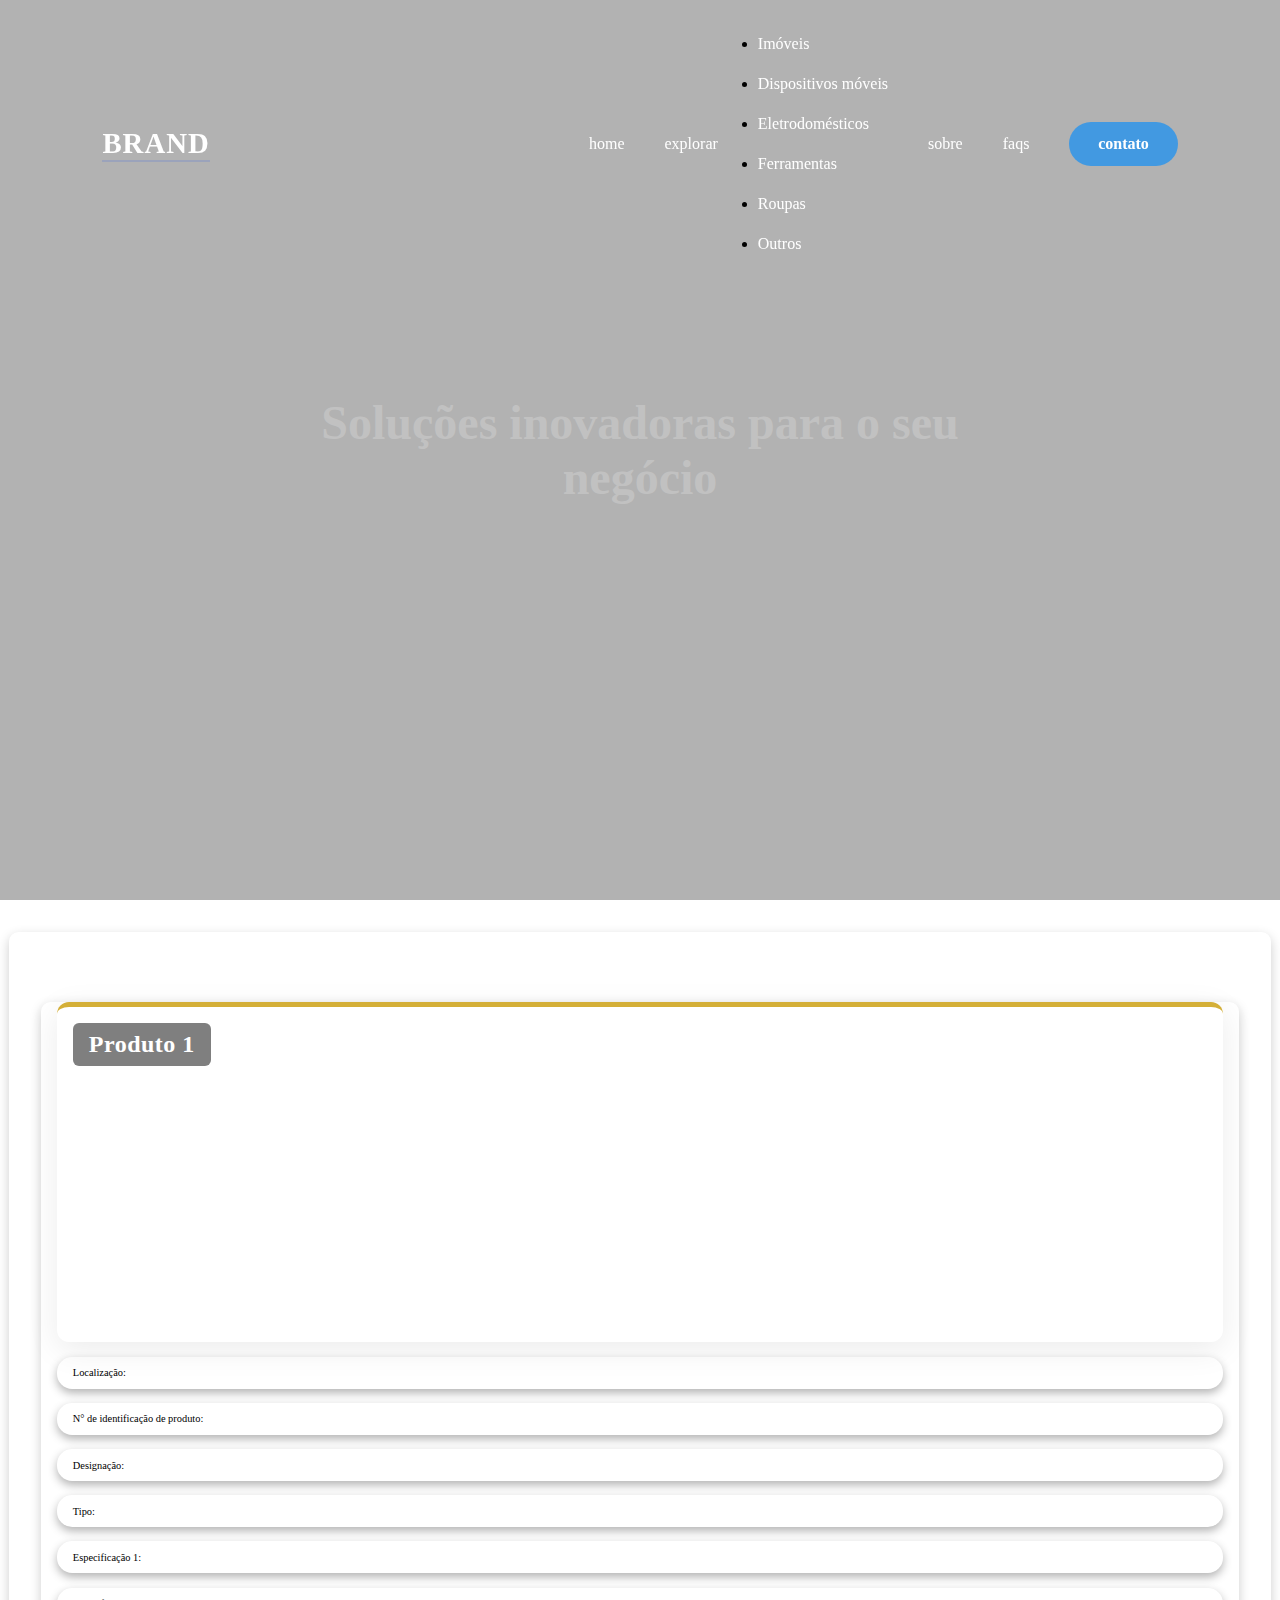
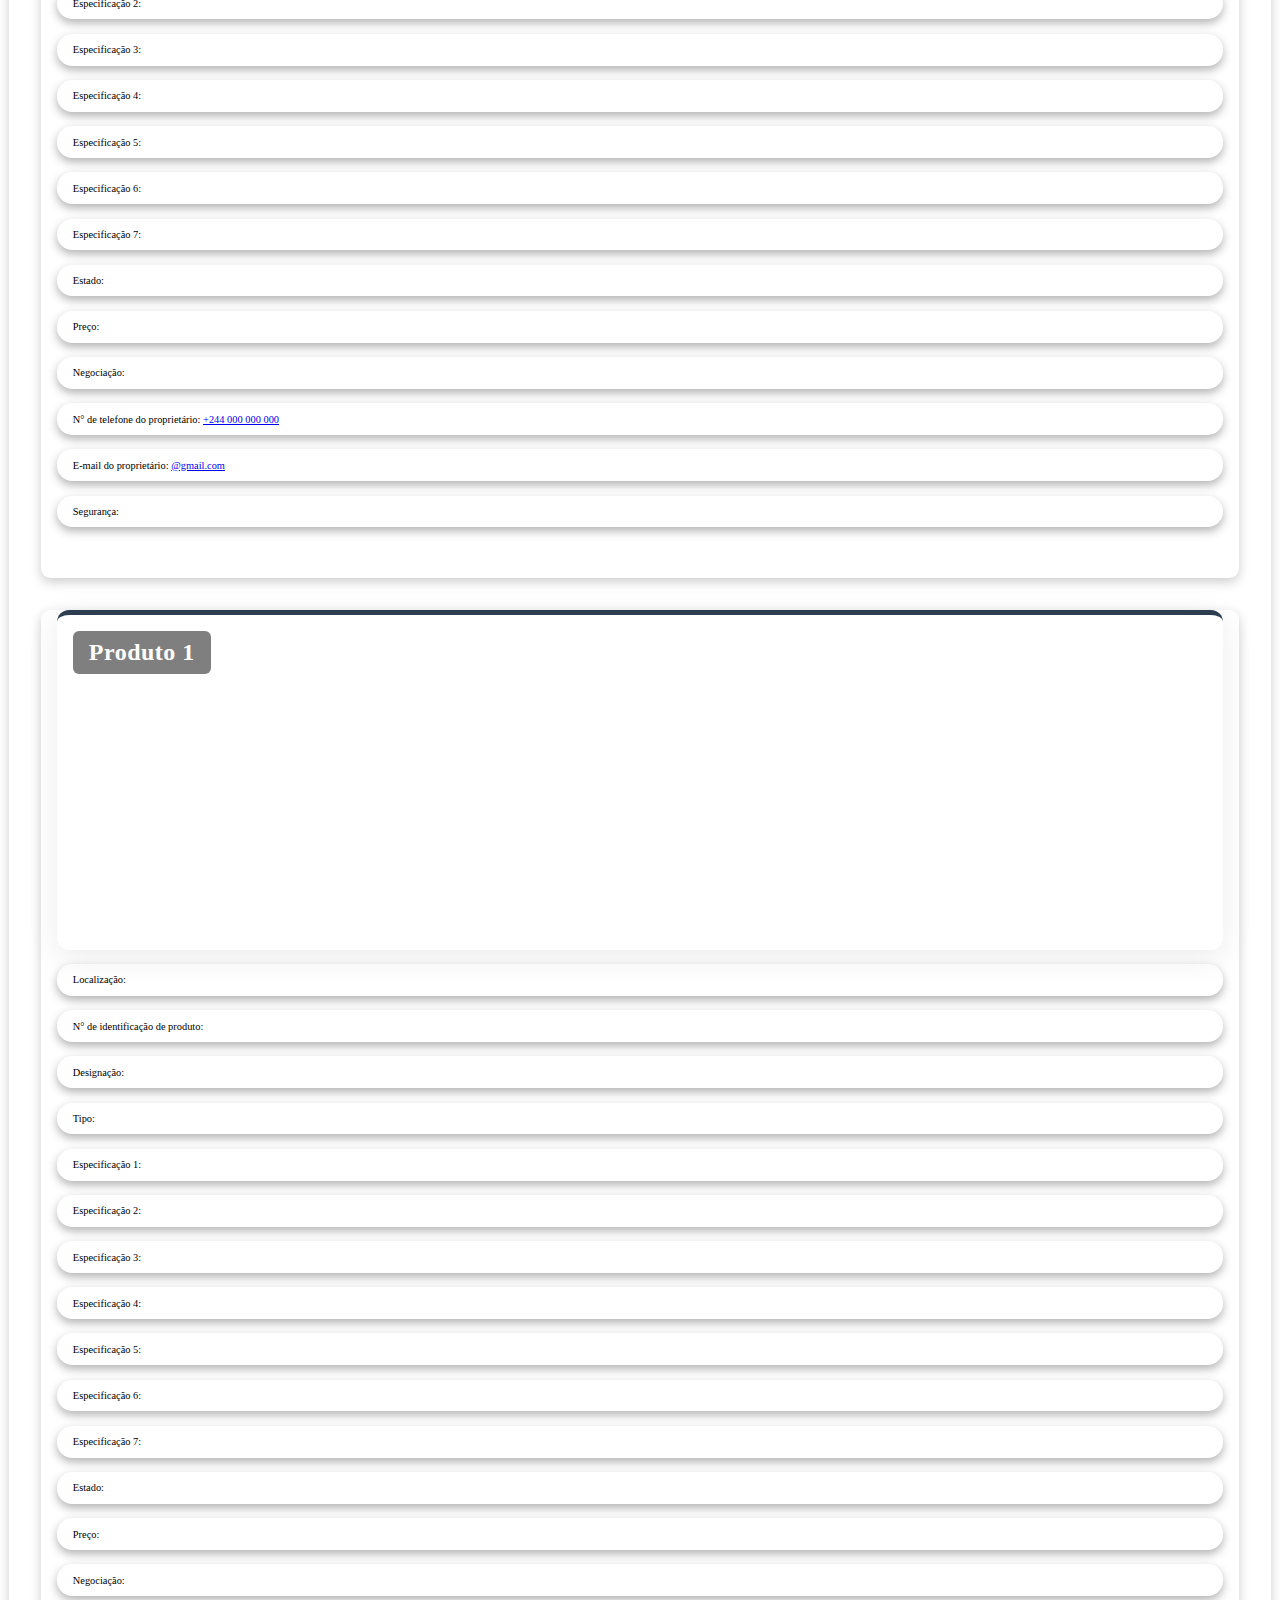
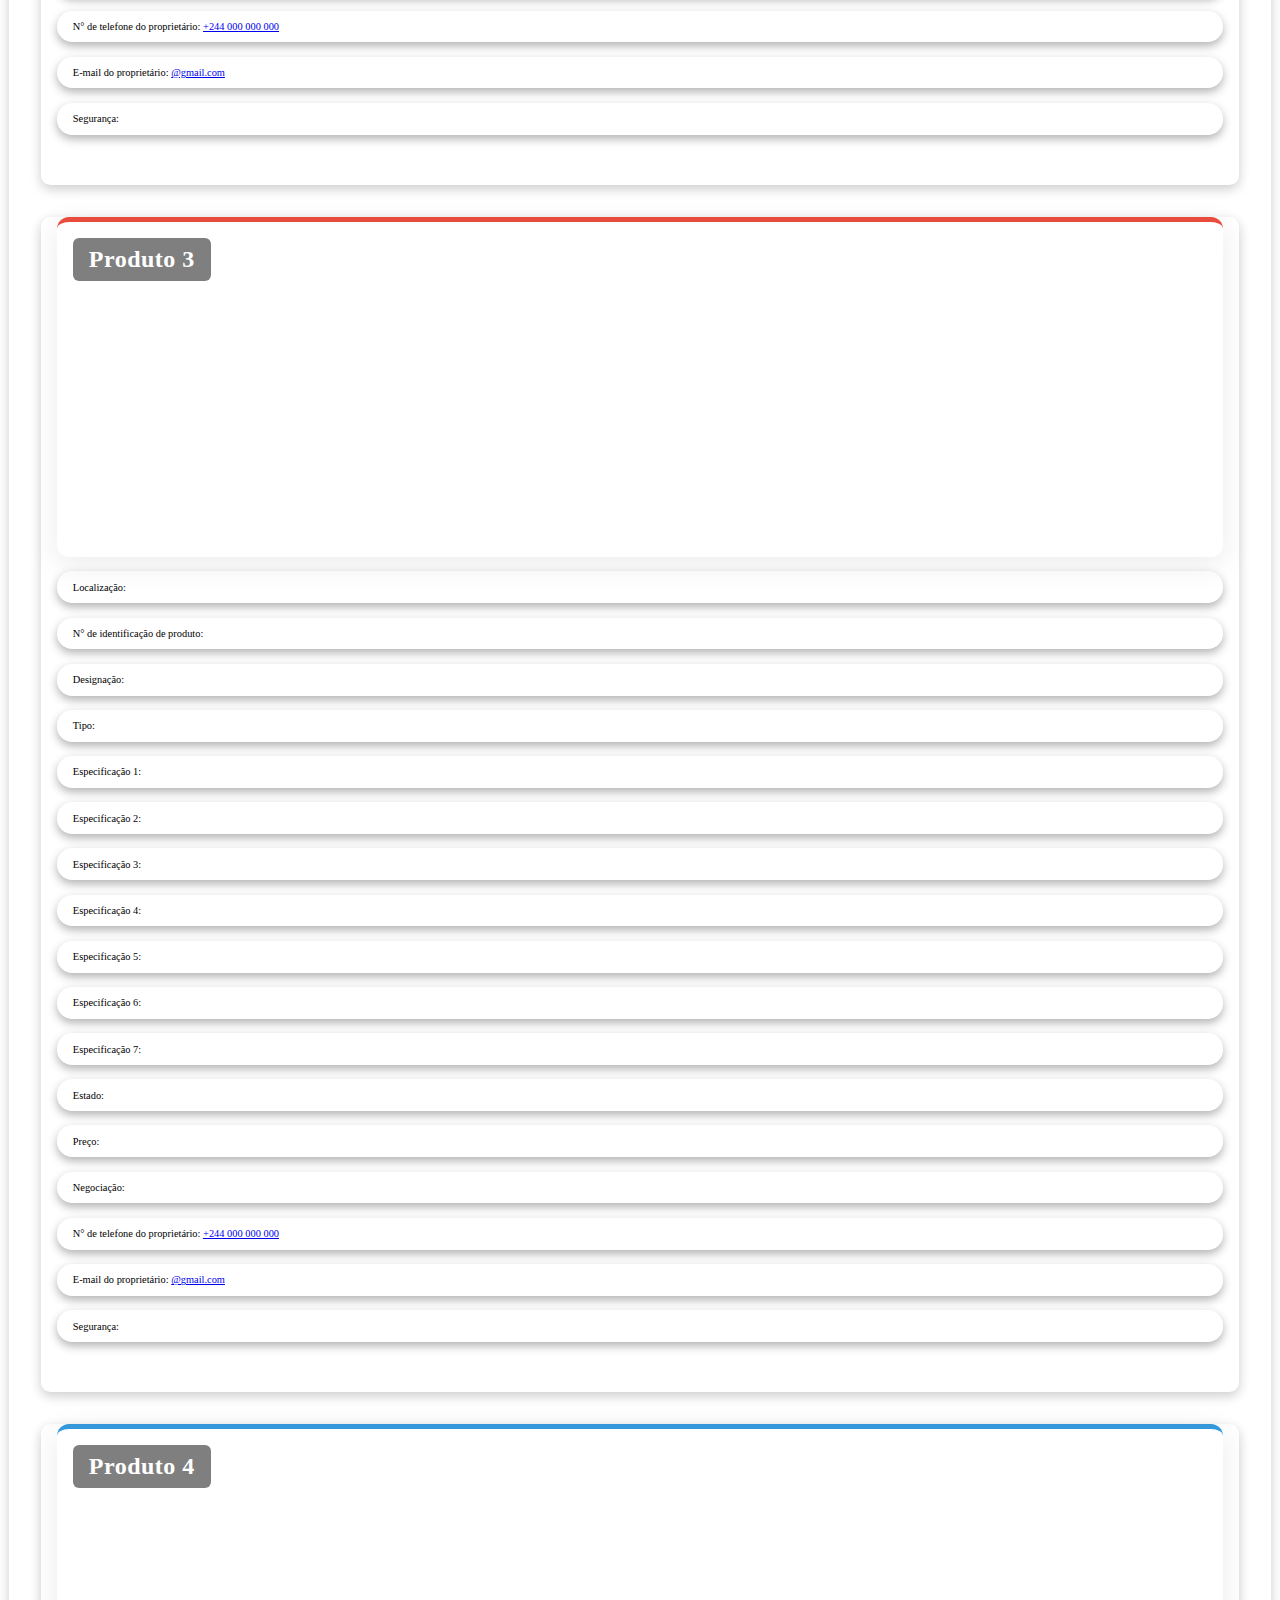
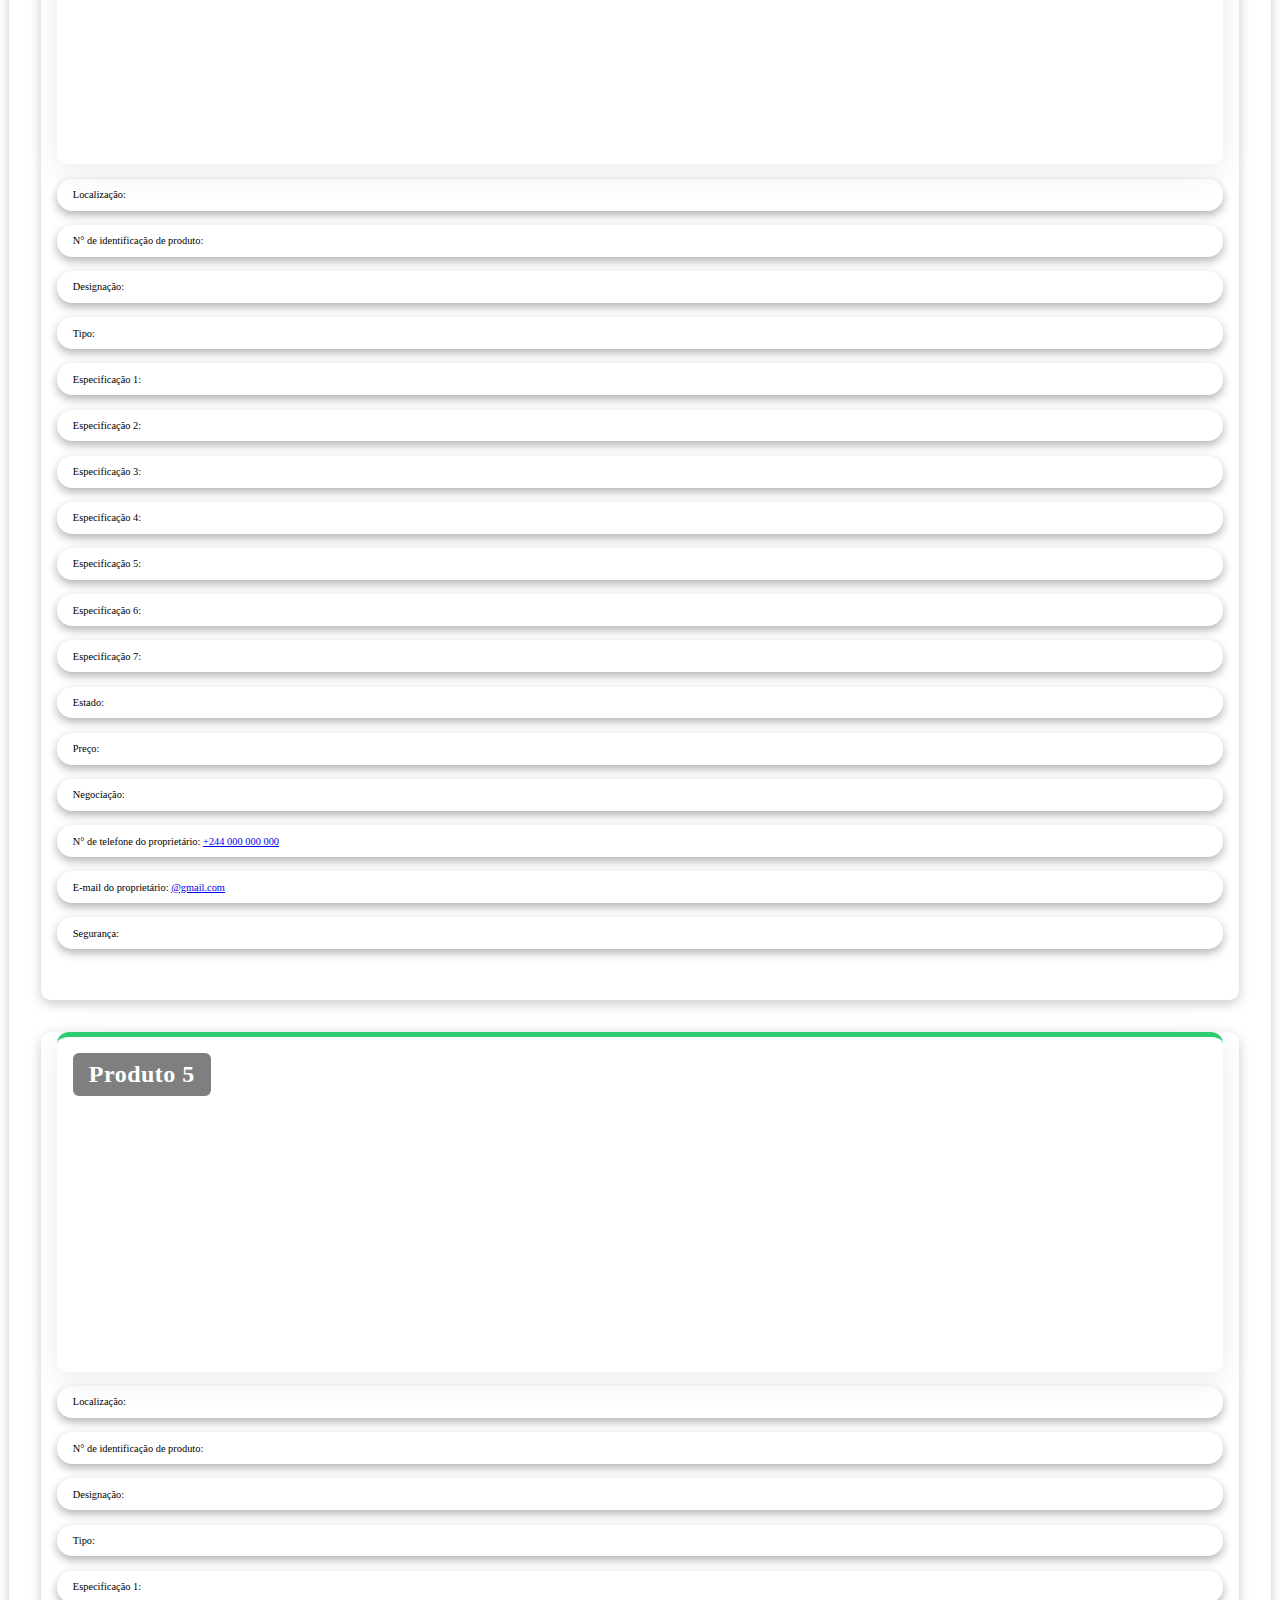
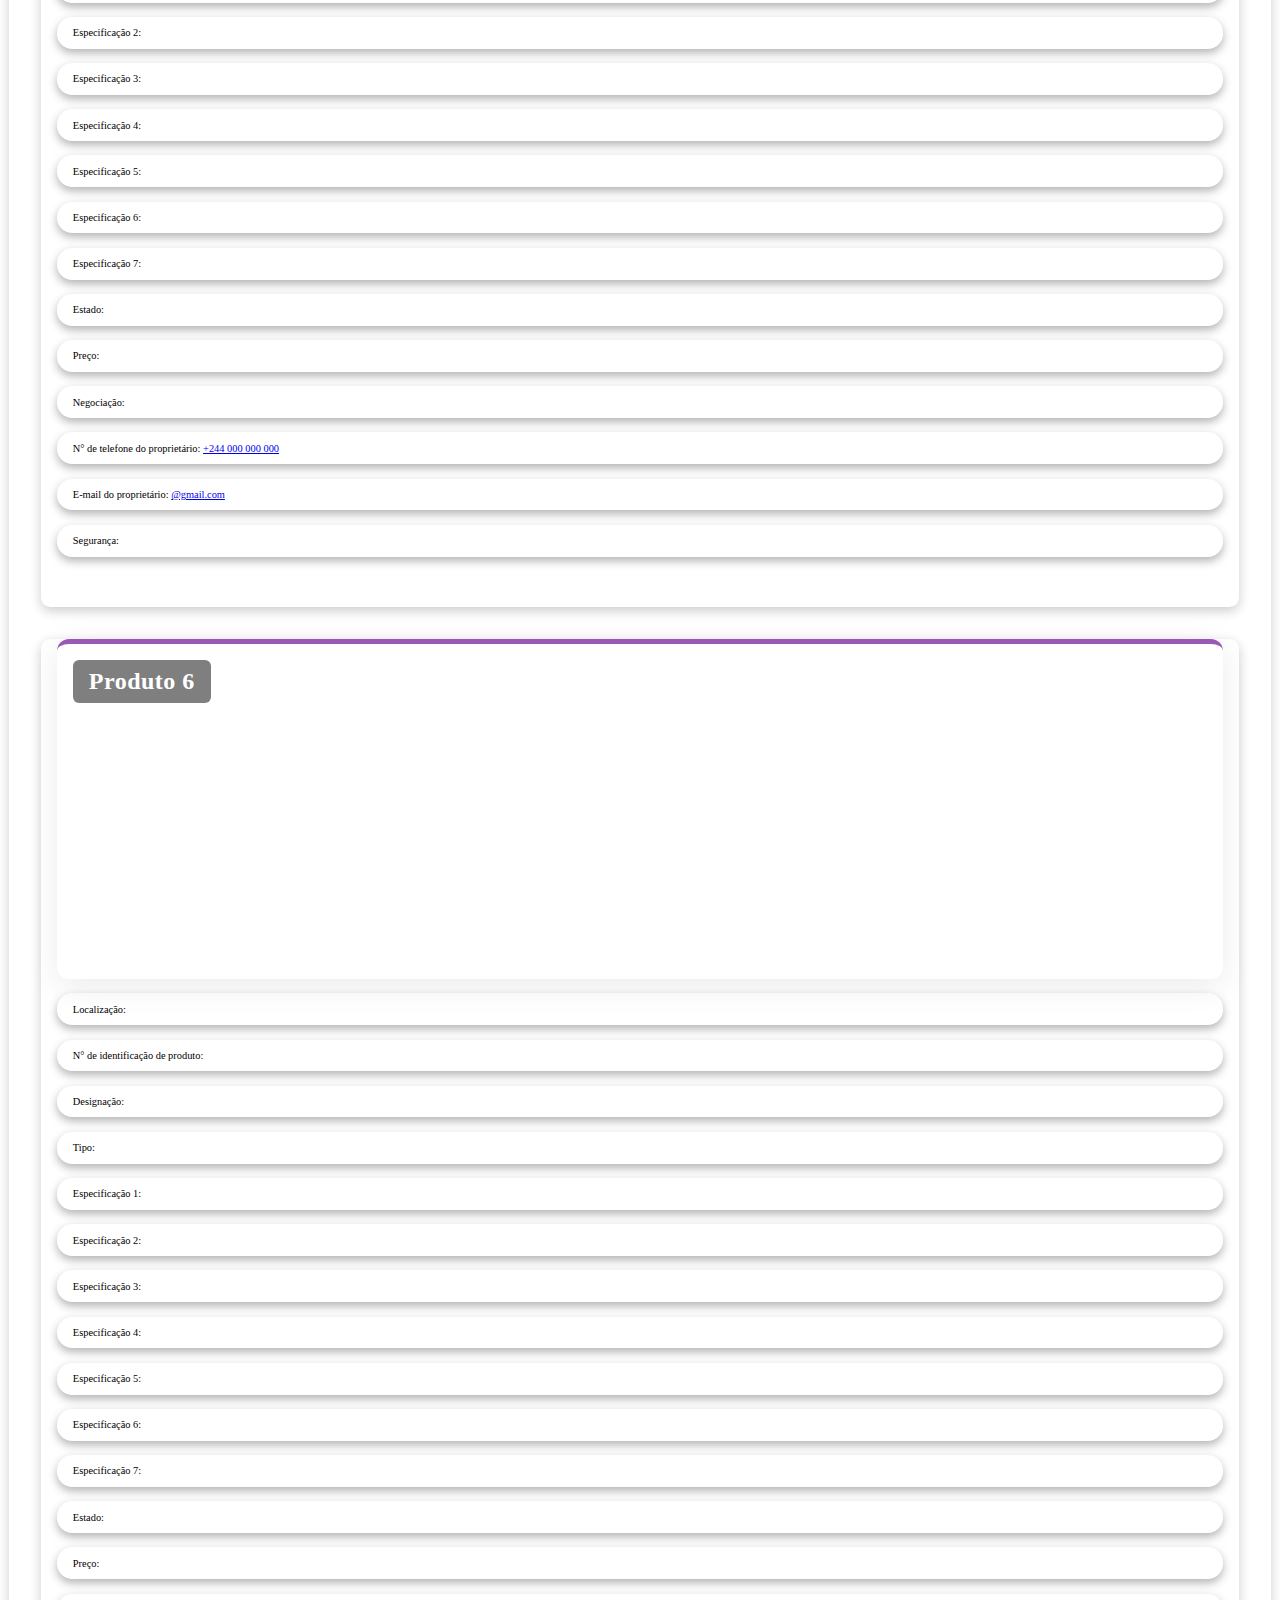
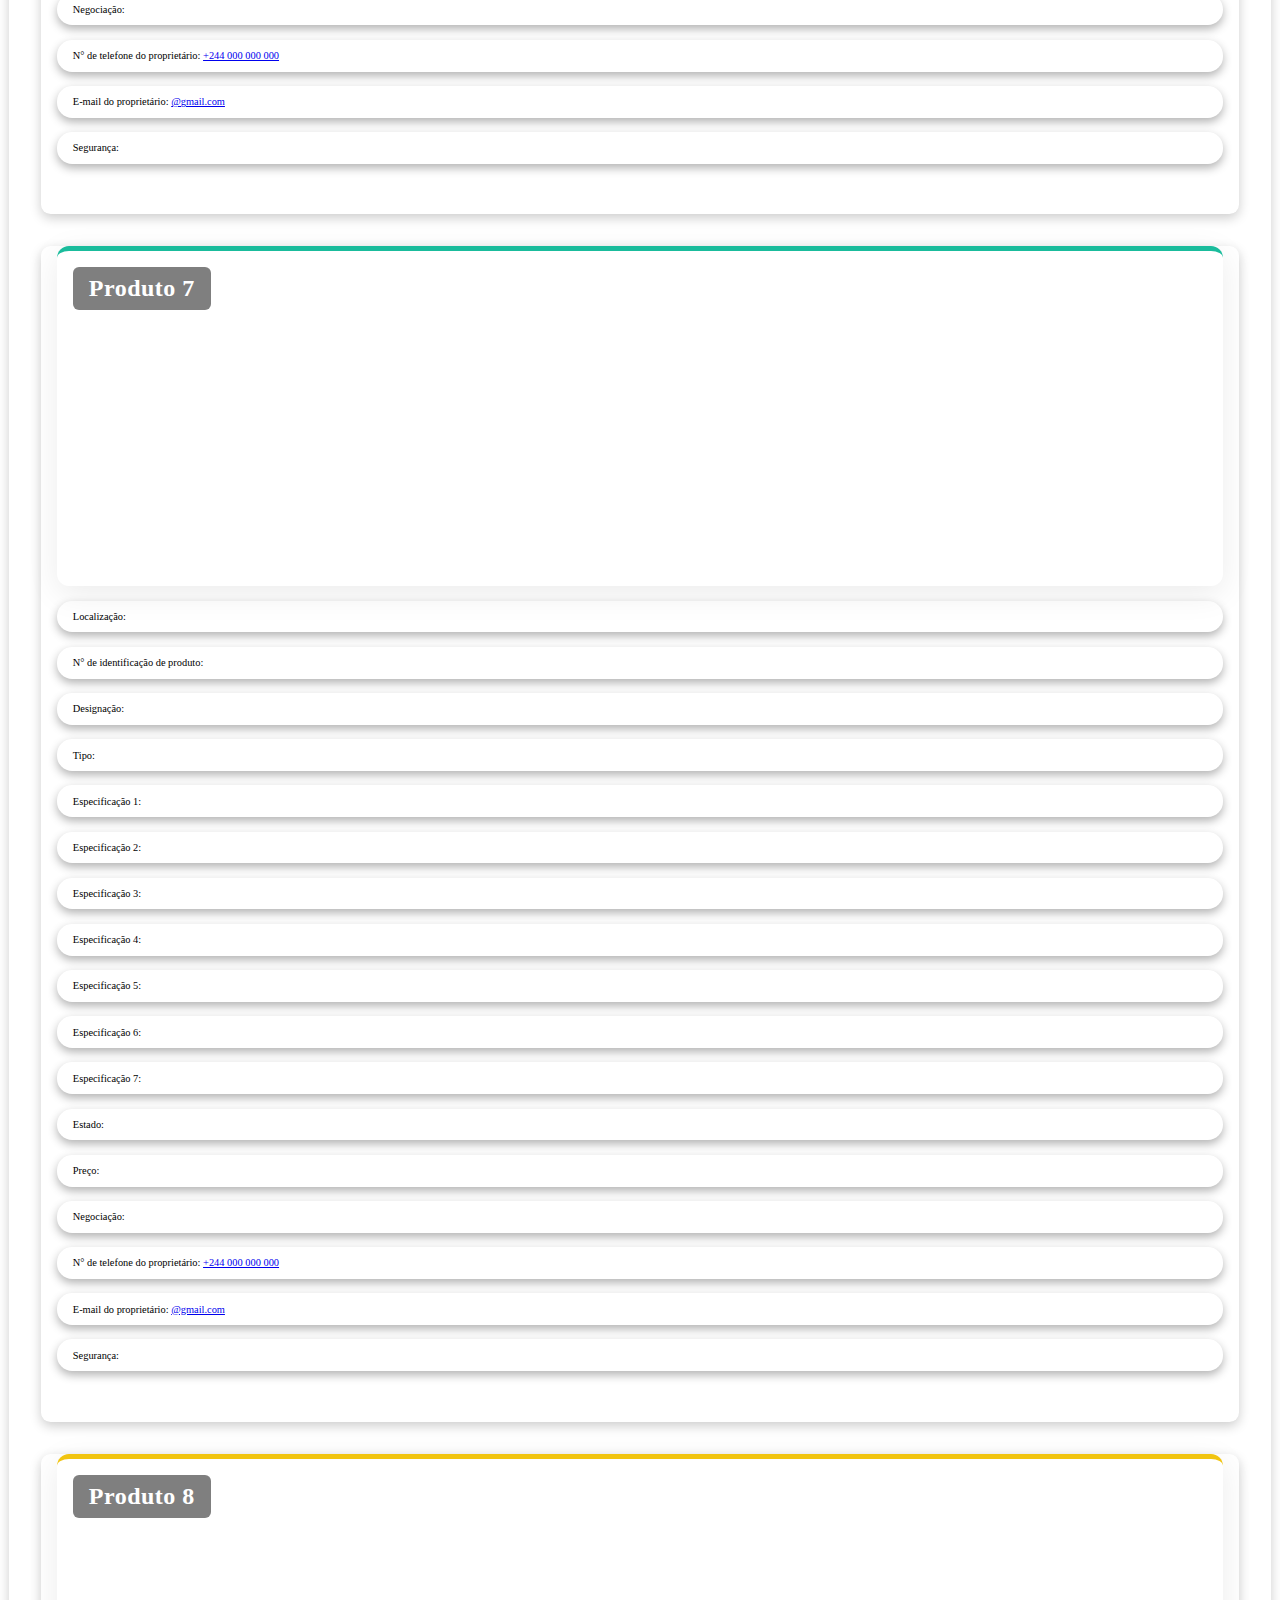
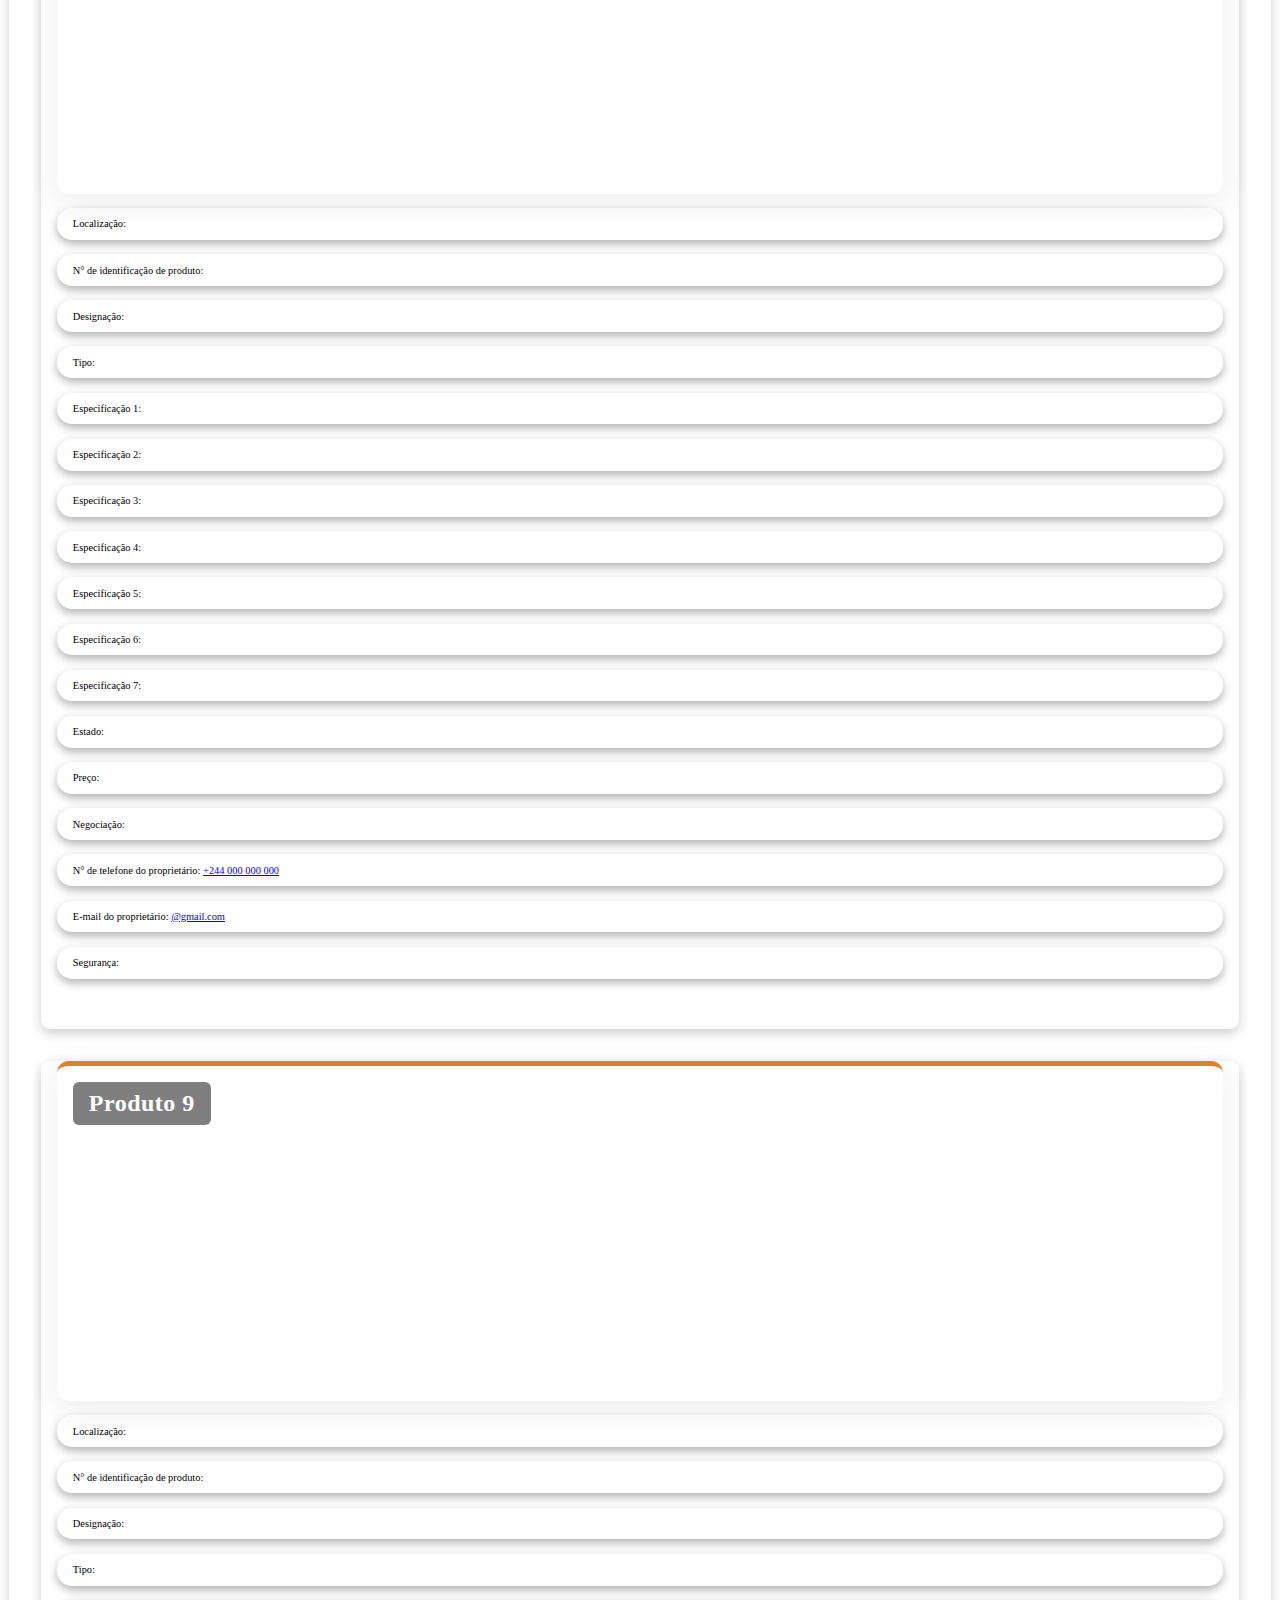
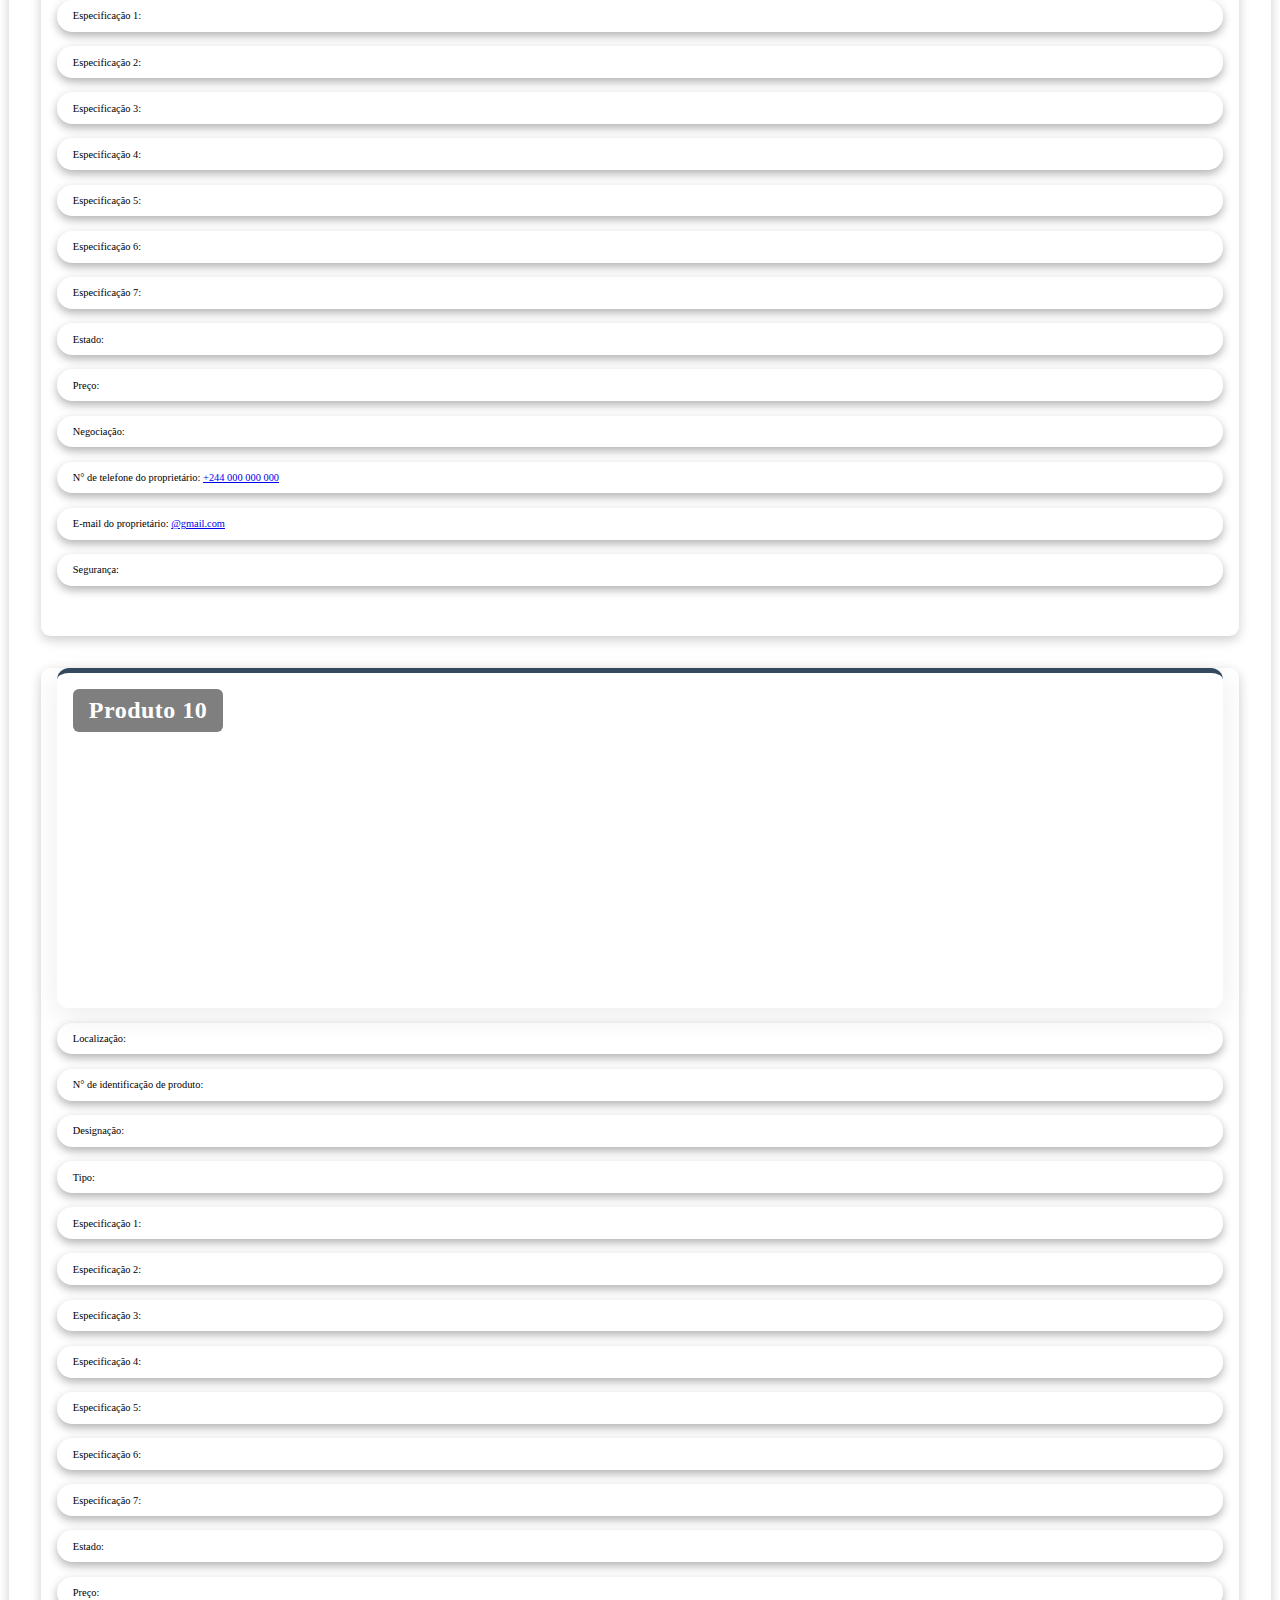
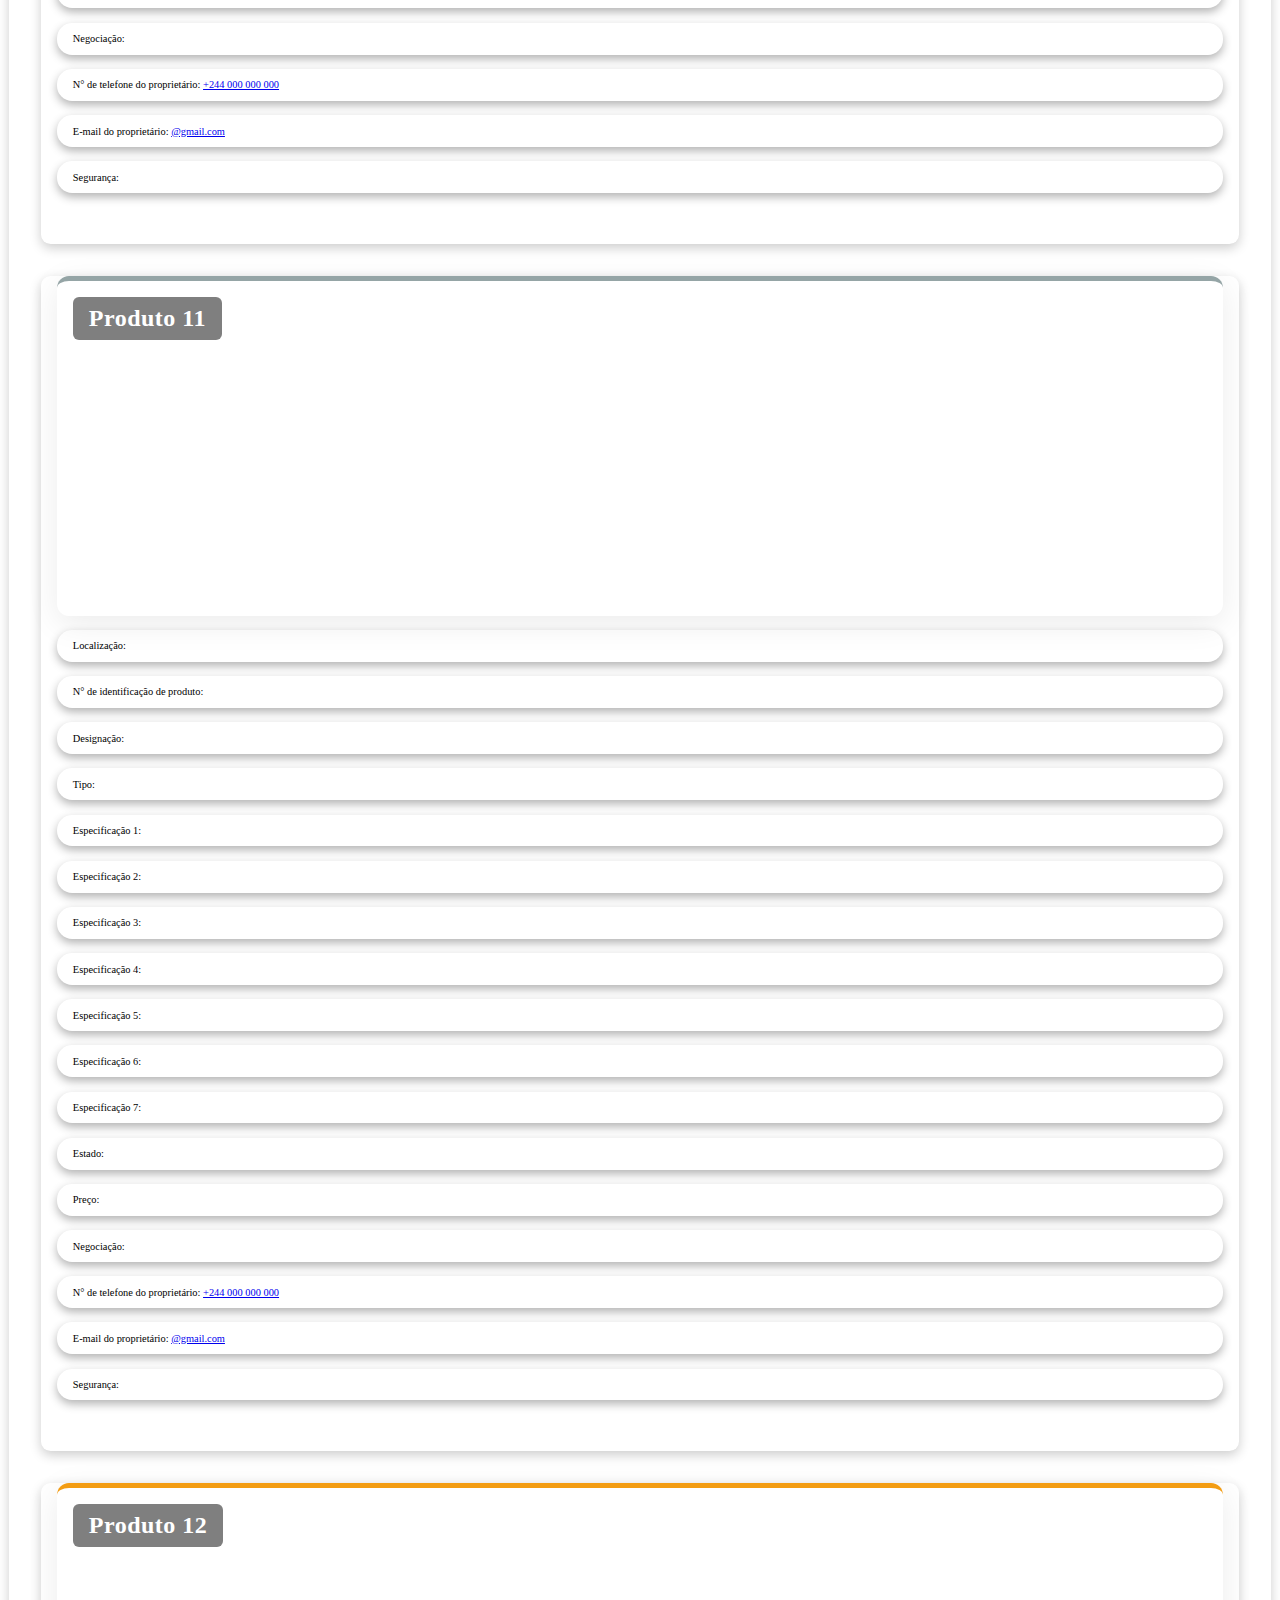
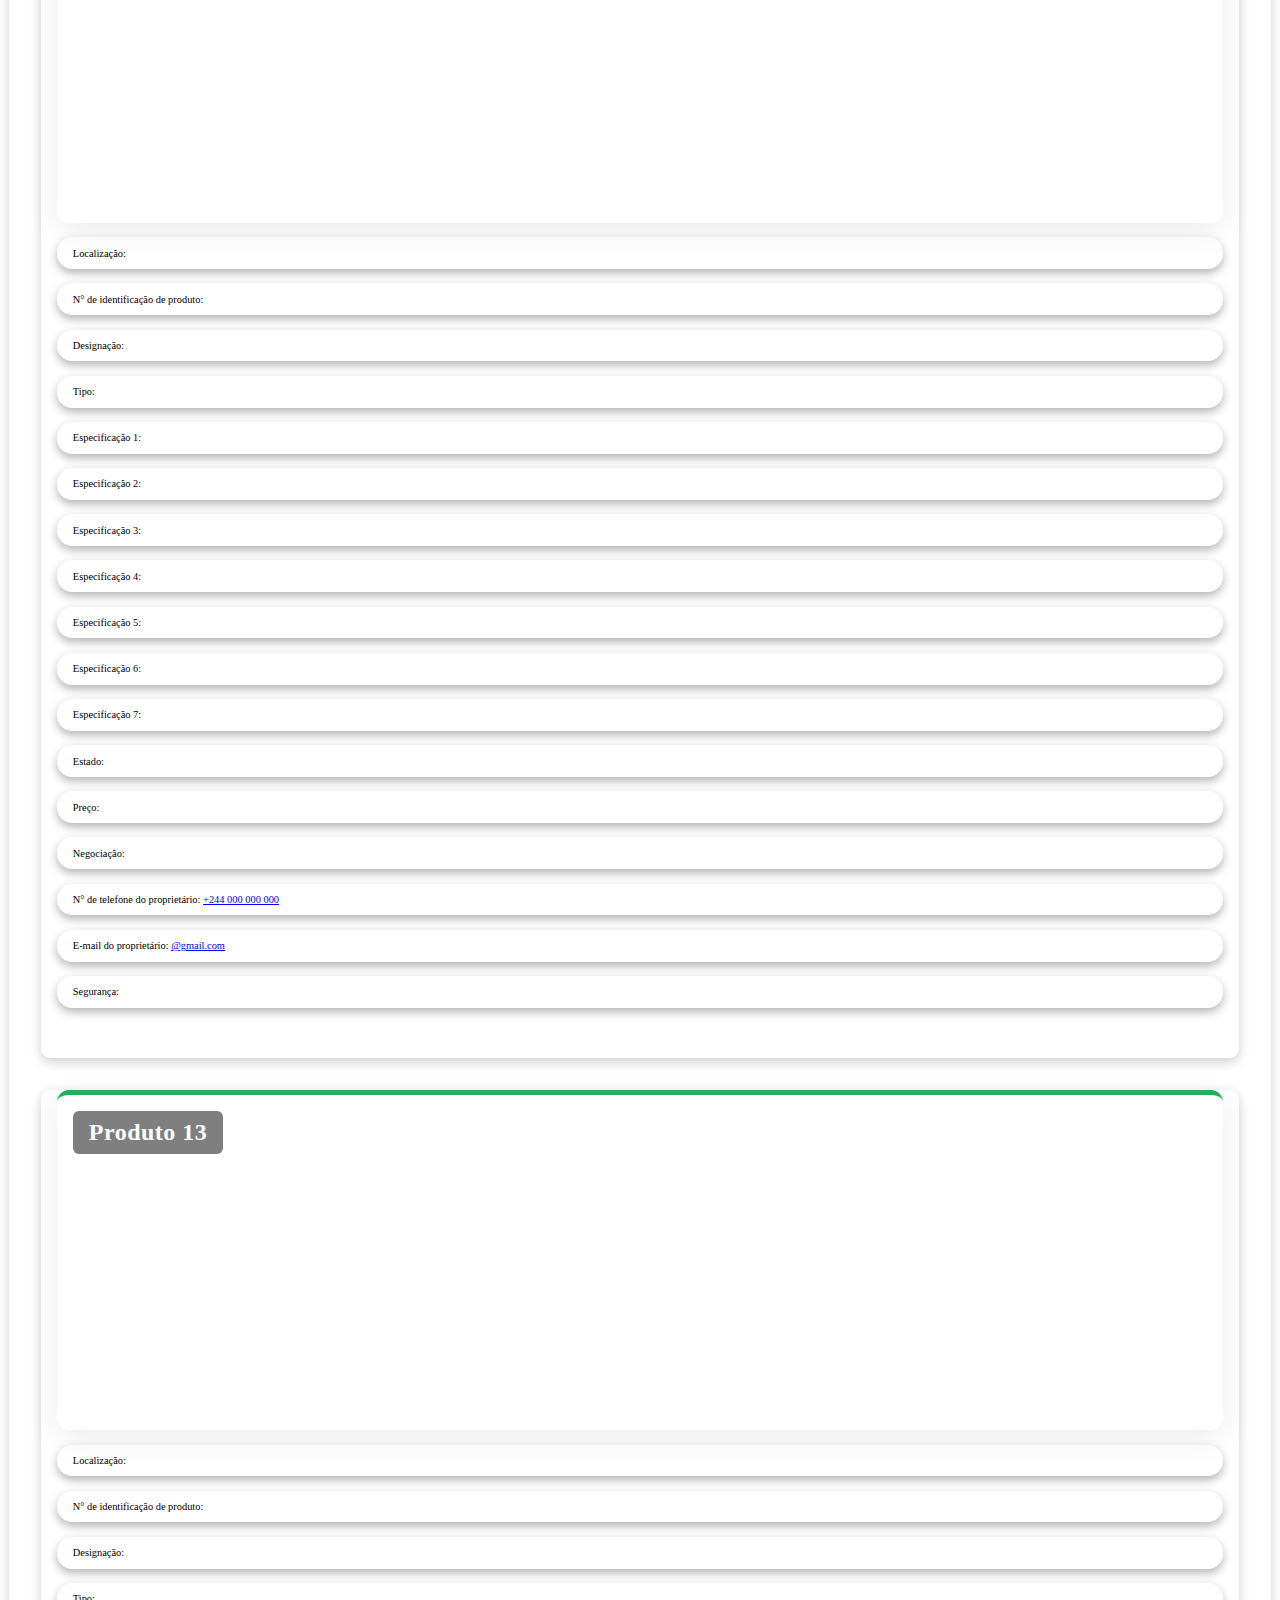
<file: ferramentas.html>
<!DOCTYPE html>
  <html lang="pt-AO">
    <head>
      <title>BRAND | Primeira página da secção imóveis</title>
      <meta charset="UTF-8">
      <meta name="viewport" content="width=device-width, initial-scale=1.0">
      <meta name="description" content="Compre e venda produtos novos e usados na BRAND. Conectamos compradores e vendedores num ambiente seguro e fiável em Angola. Comece já!">
      <meta name="keywords" content="comprar e vender, equipamentos, ferramentas, veículos, imóveis">
      <meta name="author" content="VESTRA Inc.">
      <meta name="robots" content="index, follow">
      <link rel="stylesheet" type="text/css" href="styles/style.css">
      <link rel="stylesheet" type="text/css" href="styles/gallery-effect.css">
      <script src="scripts/arquivo-javascript.js" defer></script>
      <script src="scripts/gallery-effect.js" defer></script>
    </head>
    <body class="contaier-imoveis">
      <!-- cabeçalho início -->
      <header class="header" id="header">
        <!-- logo -->
        <a href="index.html" class="logo">BRAND</a>
          <nav class="nav" id="nav">
            <a href="index.html" class="nav-link">home</a>
            <a href="explorar.html" class="nav-link">explorar</a>
            <ul>
              <li class="lista-explorar"><a class="nav-link" href="imóveis.html">Imóveis</a></li>
              <li class="lista-explorar"><a class="nav-link" href="dispositivos-móveis.html">Dispositivos móveis</a></li>
              <li class="lista-explorar"><a class="nav-link" href="eletrodomésticos.html">Eletrodomésticos</a></li>
              <li class="lista-explorar"><a class="nav-link" href="ferramentas.html">Ferramentas</a></li>
              <li class="lista-explorar"><a class="nav-link" href="roupas.html">Roupas</a></li>
              <li class="lista-explorar"><a class="nav-link" href="outros.html">Outros</a></li>
            </ul>
            <a href="sobre.html" class="nav-link">sobre</a>
            <a href="faqs.html" class="nav-link">faqs</a>
            <a href="contato.html" class="btn-contato">contato</a>
          </nav>
        <div class="menu-hamburguer" id="menuHamburguer">
          <span class="barra"></span>
          <span class="barra"></span>
          <span class="barra"></span>
        </div>
      </header>
      <section class="hero">
      <h1 class="hero-titulo">Soluções inovadoras para o seu negócio</h1>
      </section>
    		 <!-- conteúdo principal da página imóveis -->
    		 <main class="conteudop-imoveis">
    <!-- Galeria 1 -->
    <div class="gallery-articles">
    <div class="gallery gallery-1">
        <h2 class="gallery-title">Produto 1</h2>
        <div class="slides-container">
            <div class="slide active" style="background-image: url('https://picsum.photos/id/10/800/600');"></div>
            <div class="slide" style="background-image: url('https://picsum.photos/id/11/800/600');"></div>
            <div class="slide" style="background-image: url('https://picsum.photos/id/12/800/600');"></div>
        </div>
        <div class="gallery-controls">
            <span class="control-dot active" data-slide="0"></span>
            <span class="control-dot" data-slide="1"></span>
            <span class="control-dot" data-slide="2"></span>
        </div>
    </div>
    		   <p class="detalhes">Localização:</p>
    		   <p class="detalhes">N° de identificação de produto:</p>
    		   <p class="detalhes">Designação:</p>
    		   <p class="detalhes">Tipo:</p>
    		   <p class="detalhes">Especificação 1:</p>
    		   <p class="detalhes">Especificação 2:</p>
    		   <p class="detalhes">Especificação 3:</p>
    		   <p class="detalhes">Especificação 4:</p>
    		   <p class="detalhes">Especificação 5:</p>
    		   <p class="detalhes">Especificação 6:</p>
    		   <p class="detalhes">Especificação 7:</p>
    		   <p class="detalhes">Estado:</p>
    		   <p class="detalhes">Preço:</p>
    		   <p class="detalhes">Negociação:</p>
    		   <p class="detalhes">N° de telefone do proprietário: <a href="tel:+244">+244 000 000 000</a></p>
    		   <p class="detalhes">E-mail do proprietário: <a href="mailto:@gmail.com">@gmail.com</a></p>
    		   <p class="detalhes">Segurança:</p>
    </div>
    <!-- Galeria 2 -->
    	<div class="gallery-articles">
    	 <div class="gallery gallery-2">
        <h2 class="gallery-title">Produto 1</h2>
        <div class="slides-container">
            <div class="slide active" style="background-image: url('https://picsum.photos/id/20/800/600');"></div>
            <div class="slide" style="background-image: url('https://picsum.photos/id/21/800/600');"></div>
            <div class="slide" style="background-image: url('https://picsum.photos/id/22/800/600');"></div>
        </div>
        <div class="gallery-controls">
            <span class="control-dot active" data-slide="0"></span>
            <span class="control-dot" data-slide="1"></span>
            <span class="control-dot" data-slide="2"></span>
        </div>
    </div>
    		   <p class="detalhes">Localização:</p>
    		   <p class="detalhes">N° de identificação de produto:</p>
    		   <p class="detalhes">Designação:</p>
    		   <p class="detalhes">Tipo:</p>
    		   <p class="detalhes">Especificação 1:</p>
    		   <p class="detalhes">Especificação 2:</p>
    		   <p class="detalhes">Especificação 3:</p>
    		   <p class="detalhes">Especificação 4:</p>
    		   <p class="detalhes">Especificação 5:</p>
    		   <p class="detalhes">Especificação 6:</p>
    		   <p class="detalhes">Especificação 7:</p>
    		   <p class="detalhes">Estado:</p>
    		   <p class="detalhes">Preço:</p>
    		   <p class="detalhes">Negociação:</p>
    		   <p class="detalhes">N° de telefone do proprietário: <a href="tel:+244">+244 000 000 000</a></p>
    		   <p class="detalhes">E-mail do proprietário: <a href="mailto:@gmail.com">@gmail.com</a></p>
    		   <p class="detalhes">Segurança:</p>
    	</div>
    <!-- Galeria 3 -->
    <div class="gallery-articles">
    <div class="gallery gallery-3">
        <h2 class="gallery-title">Produto 3</h2>
        <div class="slides-container">
            <div class="slide active" style="background-image: url('https://picsum.photos/id/30/800/600');"></div>
            <div class="slide" style="background-image: url('https://picsum.photos/id/31/800/600');"></div>
            <div class="slide" style="background-image: url('https://picsum.photos/id/32/800/600');"></div>
        </div>
        <div class="gallery-controls">
            <span class="control-dot active" data-slide="0"></span>
            <span class="control-dot" data-slide="1"></span>
            <span class="control-dot" data-slide="2"></span>
        </div>
    </div>
    		   <p class="detalhes">Localização:</p>
    		   <p class="detalhes">N° de identificação de produto:</p>
    		   <p class="detalhes">Designação:</p>
    		   <p class="detalhes">Tipo:</p>
    		   <p class="detalhes">Especificação 1:</p>
    		   <p class="detalhes">Especificação 2:</p>
    		   <p class="detalhes">Especificação 3:</p>
    		   <p class="detalhes">Especificação 4:</p>
    		   <p class="detalhes">Especificação 5:</p>
    		   <p class="detalhes">Especificação 6:</p>
    		   <p class="detalhes">Especificação 7:</p>
    		   <p class="detalhes">Estado:</p>
    		   <p class="detalhes">Preço:</p>
    		   <p class="detalhes">Negociação:</p>
    		   <p class="detalhes">N° de telefone do proprietário: <a href="tel:+244">+244 000 000 000</a></p>
    		   <p class="detalhes">E-mail do proprietário: <a href="mailto:@gmail.com">@gmail.com</a></p>
    		   <p class="detalhes">Segurança:</p>
    		 </div>
    <!-- Galeria 4 -->
    <div class="gallery-articles">
    <div class="gallery gallery-4">
        <h2 class="gallery-title">Produto 4</h2>
        <div class="slides-container">
            <div class="slide active" style="background-image: url('https://picsum.photos/id/40/800/600');"></div>
            <div class="slide" style="background-image: url('https://picsum.photos/id/41/800/600');"></div>
            <div class="slide" style="background-image: url('https://picsum.photos/id/42/800/600');"></div>
        </div>
        <div class="gallery-controls">
            <span class="control-dot active" data-slide="0"></span>
            <span class="control-dot" data-slide="1"></span>
            <span class="control-dot" data-slide="2"></span>
        </div>
    </div>
    		   <p class="detalhes">Localização:</p>
    		   <p class="detalhes">N° de identificação de produto:</p>
    		   <p class="detalhes">Designação:</p>
    		   <p class="detalhes">Tipo:</p>
    		   <p class="detalhes">Especificação 1:</p>
    		   <p class="detalhes">Especificação 2:</p>
    		   <p class="detalhes">Especificação 3:</p>
    		   <p class="detalhes">Especificação 4:</p>
    		   <p class="detalhes">Especificação 5:</p>
    		   <p class="detalhes">Especificação 6:</p>
    		   <p class="detalhes">Especificação 7:</p>
    		   <p class="detalhes">Estado:</p>
    		   <p class="detalhes">Preço:</p>
    		   <p class="detalhes">Negociação:</p>
    		   <p class="detalhes">N° de telefone do proprietário: <a href="tel:+244">+244 000 000 000</a></p>
    		   <p class="detalhes">E-mail do proprietário: <a href="mailto:@gmail.com">@gmail.com</a></p>
    		   <p class="detalhes">Segurança:</p>
    </div>
    <!-- Galeria 5 -->
    <div class="gallery-articles">
    <div class="gallery gallery-5">
        <h2 class="gallery-title">Produto 5</h2>
        <div class="slides-container">
            <div class="slide active" style="background-image: url('https://picsum.photos/id/50/800/600');"></div>
            <div class="slide" style="background-image: url('https://picsum.photos/id/51/800/600');"></div>
            <div class="slide" style="background-image: url('https://picsum.photos/id/52/800/600');"></div>
        </div>
        <div class="gallery-controls">
            <span class="control-dot active" data-slide="0"></span>
            <span class="control-dot" data-slide="1"></span>
            <span class="control-dot" data-slide="2"></span>
        </div>
    </div>
    		   <p class="detalhes">Localização:</p>
    		   <p class="detalhes">N° de identificação de produto:</p>
    		   <p class="detalhes">Designação:</p>
    		   <p class="detalhes">Tipo:</p>
    		   <p class="detalhes">Especificação 1:</p>
    		   <p class="detalhes">Especificação 2:</p>
    		   <p class="detalhes">Especificação 3:</p>
    		   <p class="detalhes">Especificação 4:</p>
    		   <p class="detalhes">Especificação 5:</p>
    		   <p class="detalhes">Especificação 6:</p>
    		   <p class="detalhes">Especificação 7:</p>
    		   <p class="detalhes">Estado:</p>
    		   <p class="detalhes">Preço:</p>
    		   <p class="detalhes">Negociação:</p>
    		   <p class="detalhes">N° de telefone do proprietário: <a href="tel:+244">+244 000 000 000</a></p>
    		   <p class="detalhes">E-mail do proprietário: <a href="mailto:@gmail.com">@gmail.com</a></p>
    		   <p class="detalhes">Segurança:</p>
    </div>
    <!-- Galeria 6 -->
    <div class="gallery-articles">
    <div class="gallery gallery-6">
        <h2 class="gallery-title">Produto 6</h2>
        <div class="slides-container">
            <div class="slide active" style="background-image: url('https://picsum.photos/id/60/800/600');"></div>
            <div class="slide" style="background-image: url('https://picsum.photos/id/61/800/600');"></div>
            <div class="slide" style="background-image: url('https://picsum.photos/id/62/800/600');"></div>
        </div>
        <div class="gallery-controls">
            <span class="control-dot active" data-slide="0"></span>
            <span class="control-dot" data-slide="1"></span>
            <span class="control-dot" data-slide="2"></span>
        </div>
    </div>
    		   <p class="detalhes">Localização:</p>
    		   <p class="detalhes">N° de identificação de produto:</p>
    		   <p class="detalhes">Designação:</p>
    		   <p class="detalhes">Tipo:</p>
    		   <p class="detalhes">Especificação 1:</p>
    		   <p class="detalhes">Especificação 2:</p>
    		   <p class="detalhes">Especificação 3:</p>
    		   <p class="detalhes">Especificação 4:</p>
    		   <p class="detalhes">Especificação 5:</p>
    		   <p class="detalhes">Especificação 6:</p>
    		   <p class="detalhes">Especificação 7:</p>
    		   <p class="detalhes">Estado:</p>
    		   <p class="detalhes">Preço:</p>
    		   <p class="detalhes">Negociação:</p>
    		   <p class="detalhes">N° de telefone do proprietário: <a href="tel:+244">+244 000 000 000</a></p>
    		   <p class="detalhes">E-mail do proprietário: <a href="mailto:@gmail.com">@gmail.com</a></p>
    		   <p class="detalhes">Segurança:</p>
    </div>
    <!-- Galeria 7 -->
    <div class="gallery-articles">
    <div class="gallery gallery-7">
        <h2 class="gallery-title">Produto 7</h2>
        <div class="slides-container">
            <div class="slide active" style="background-image: url('https://picsum.photos/id/70/800/600');"></div>
            <div class="slide" style="background-image: url('https://picsum.photos/id/71/800/600');"></div>
            <div class="slide" style="background-image: url('https://picsum.photos/id/72/800/600');"></div>
        </div>
        <div class="gallery-controls">
            <span class="control-dot active" data-slide="0"></span>
            <span class="control-dot" data-slide="1"></span>
            <span class="control-dot" data-slide="2"></span>
        </div>
    </div>
    		   <p class="detalhes">Localização:</p>
    		   <p class="detalhes">N° de identificação de produto:</p>
    		   <p class="detalhes">Designação:</p>
    		   <p class="detalhes">Tipo:</p>
    		   <p class="detalhes">Especificação 1:</p>
    		   <p class="detalhes">Especificação 2:</p>
    		   <p class="detalhes">Especificação 3:</p>
    		   <p class="detalhes">Especificação 4:</p>
    		   <p class="detalhes">Especificação 5:</p>
    		   <p class="detalhes">Especificação 6:</p>
    		   <p class="detalhes">Especificação 7:</p>
    		   <p class="detalhes">Estado:</p>
    		   <p class="detalhes">Preço:</p>
    		   <p class="detalhes">Negociação:</p>
    		   <p class="detalhes">N° de telefone do proprietário: <a href="tel:+244">+244 000 000 000</a></p>
    		   <p class="detalhes">E-mail do proprietário: <a href="mailto:@gmail.com">@gmail.com</a></p>
    		   <p class="detalhes">Segurança:</p>
    </div>
    <!-- Galeria 8 -->
    <div class="gallery-articles">
    <div class="gallery gallery-8">
        <h2 class="gallery-title">Produto 8</h2>
        <div class="slides-container">
            <div class="slide active" style="background-image: url('https://picsum.photos/id/80/800/600');"></div>
            <div class="slide" style="background-image: url('https://picsum.photos/id/81/800/600');"></div>
            <div class="slide" style="background-image: url('https://picsum.photos/id/82/800/600');"></div>
        </div>
        <div class="gallery-controls">
            <span class="control-dot active" data-slide="0"></span>
            <span class="control-dot" data-slide="1"></span>
            <span class="control-dot" data-slide="2"></span>
        </div>
    </div>
    		   <p class="detalhes">Localização:</p>
    		   <p class="detalhes">N° de identificação de produto:</p>
    		   <p class="detalhes">Designação:</p>
    		   <p class="detalhes">Tipo:</p>
    		   <p class="detalhes">Especificação 1:</p>
    		   <p class="detalhes">Especificação 2:</p>
    		   <p class="detalhes">Especificação 3:</p>
    		   <p class="detalhes">Especificação 4:</p>
    		   <p class="detalhes">Especificação 5:</p>
    		   <p class="detalhes">Especificação 6:</p>
    		   <p class="detalhes">Especificação 7:</p>
    		   <p class="detalhes">Estado:</p>
    		   <p class="detalhes">Preço:</p>
    		   <p class="detalhes">Negociação:</p>
    		   <p class="detalhes">N° de telefone do proprietário: <a href="tel:+244">+244 000 000 000</a></p>
    		   <p class="detalhes">E-mail do proprietário: <a href="mailto:@gmail.com">@gmail.com</a></p>
    		   <p class="detalhes">Segurança:</p>
    </div>
    <!-- Galeria 9 -->
    <div class="gallery-articles">
    <div class="gallery gallery-9">
        <h2 class="gallery-title">Produto 9</h2>
        <div class="slides-container">
            <div class="slide active" style="background-image: url('https://picsum.photos/id/90/800/600');"></div>
            <div class="slide" style="background-image: url('https://picsum.photos/id/91/800/600');"></div>
            <div class="slide" style="background-image: url('https://picsum.photos/id/92/800/600');"></div>
        </div>
        <div class="gallery-controls">
            <span class="control-dot active" data-slide="0"></span>
            <span class="control-dot" data-slide="1"></span>
            <span class="control-dot" data-slide="2"></span>
        </div>
    </div>
    		   <p class="detalhes">Localização:</p>
    		   <p class="detalhes">N° de identificação de produto:</p>
    		   <p class="detalhes">Designação:</p>
    		   <p class="detalhes">Tipo:</p>
    		   <p class="detalhes">Especificação 1:</p>
    		   <p class="detalhes">Especificação 2:</p>
    		   <p class="detalhes">Especificação 3:</p>
    		   <p class="detalhes">Especificação 4:</p>
    		   <p class="detalhes">Especificação 5:</p>
    		   <p class="detalhes">Especificação 6:</p>
    		   <p class="detalhes">Especificação 7:</p>
    		   <p class="detalhes">Estado:</p>
    		   <p class="detalhes">Preço:</p>
    		   <p class="detalhes">Negociação:</p>
    		   <p class="detalhes">N° de telefone do proprietário: <a href="tel:+244">+244 000 000 000</a></p>
    		   <p class="detalhes">E-mail do proprietário: <a href="mailto:@gmail.com">@gmail.com</a></p>
    		   <p class="detalhes">Segurança:</p>
    </div>
    <!-- Galeria 10 -->
    <div class="gallery-articles">
    <div class="gallery gallery-10">
        <h2 class="gallery-title">Produto 10</h2>
        <div class="slides-container">
            <div class="slide active" style="background-image: url('https://picsum.photos/id/100/800/600');"></div>
            <div class="slide" style="background-image: url('https://picsum.photos/id/101/800/600');"></div>
            <div class="slide" style="background-image: url('https://picsum.photos/id/102/800/600');"></div>
        </div>
        <div class="gallery-controls">
            <span class="control-dot active" data-slide="0"></span>
            <span class="control-dot" data-slide="1"></span>
            <span class="control-dot" data-slide="2"></span>
        </div>
    </div>
    		   <p class="detalhes">Localização:</p>
    		   <p class="detalhes">N° de identificação de produto:</p>
    		   <p class="detalhes">Designação:</p>
    		   <p class="detalhes">Tipo:</p>
    		   <p class="detalhes">Especificação 1:</p>
    		   <p class="detalhes">Especificação 2:</p>
    		   <p class="detalhes">Especificação 3:</p>
    		   <p class="detalhes">Especificação 4:</p>
    		   <p class="detalhes">Especificação 5:</p>
    		   <p class="detalhes">Especificação 6:</p>
    		   <p class="detalhes">Especificação 7:</p>
    		   <p class="detalhes">Estado:</p>
    		   <p class="detalhes">Preço:</p>
    		   <p class="detalhes">Negociação:</p>
    		   <p class="detalhes">N° de telefone do proprietário: <a href="tel:+244">+244 000 000 000</a></p>
    		   <p class="detalhes">E-mail do proprietário: <a href="mailto:@gmail.com">@gmail.com</a></p>
    		   <p class="detalhes">Segurança:</p>
    </div>
    <!-- Galeria 11 -->
    <div class="gallery-articles">
    <div class="gallery gallery-11">
        <h2 class="gallery-title">Produto 11</h2>
        <div class="slides-container">
            <div class="slide active" style="background-image: url('https://picsum.photos/id/110/800/600');"></div>
            <div class="slide" style="background-image: url('https://picsum.photos/id/111/800/600');"></div>
            <div class="slide" style="background-image: url('https://picsum.photos/id/112/800/600');"></div>
        </div>
        <div class="gallery-controls">
            <span class="control-dot active" data-slide="0"></span>
            <span class="control-dot" data-slide="1"></span>
            <span class="control-dot" data-slide="2"></span>
        </div>
    </div>
    		   <p class="detalhes">Localização:</p>
    		   <p class="detalhes">N° de identificação de produto:</p>
    		   <p class="detalhes">Designação:</p>
    		   <p class="detalhes">Tipo:</p>
    		   <p class="detalhes">Especificação 1:</p>
    		   <p class="detalhes">Especificação 2:</p>
    		   <p class="detalhes">Especificação 3:</p>
    		   <p class="detalhes">Especificação 4:</p>
    		   <p class="detalhes">Especificação 5:</p>
    		   <p class="detalhes">Especificação 6:</p>
    		   <p class="detalhes">Especificação 7:</p>
    		   <p class="detalhes">Estado:</p>
    		   <p class="detalhes">Preço:</p>
    		   <p class="detalhes">Negociação:</p>
    		   <p class="detalhes">N° de telefone do proprietário: <a href="tel:+244">+244 000 000 000</a></p>
    		   <p class="detalhes">E-mail do proprietário: <a href="mailto:@gmail.com">@gmail.com</a></p>
    		   <p class="detalhes">Segurança:</p>
    </div>
    <!-- Galeria 12 -->
    <div class="gallery-articles">
    <div class="gallery gallery-12">
        <h2 class="gallery-title">Produto 12</h2>
        <div class="slides-container">
            <div class="slide active" style="background-image: url('https://picsum.photos/id/120/800/600');"></div>
            <div class="slide" style="background-image: url('https://picsum.photos/id/121/800/600');"></div>
            <div class="slide" style="background-image: url('https://picsum.photos/id/122/800/600');"></div>
        </div>
        <div class="gallery-controls">
            <span class="control-dot active" data-slide="0"></span>
            <span class="control-dot" data-slide="1"></span>
            <span class="control-dot" data-slide="2"></span>
        </div>
    </div>
    		   <p class="detalhes">Localização:</p>
    		   <p class="detalhes">N° de identificação de produto:</p>
    		   <p class="detalhes">Designação:</p>
    		   <p class="detalhes">Tipo:</p>
    		   <p class="detalhes">Especificação 1:</p>
    		   <p class="detalhes">Especificação 2:</p>
    		   <p class="detalhes">Especificação 3:</p>
    		   <p class="detalhes">Especificação 4:</p>
    		   <p class="detalhes">Especificação 5:</p>
    		   <p class="detalhes">Especificação 6:</p>
    		   <p class="detalhes">Especificação 7:</p>
    		   <p class="detalhes">Estado:</p>
    		   <p class="detalhes">Preço:</p>
    		   <p class="detalhes">Negociação:</p>
    		   <p class="detalhes">N° de telefone do proprietário: <a href="tel:+244">+244 000 000 000</a></p>
    		   <p class="detalhes">E-mail do proprietário: <a href="mailto:@gmail.com">@gmail.com</a></p>
    		   <p class="detalhes">Segurança:</p>
    </div>
    <!-- Galeria 13 -->
    <div class="gallery-articles">
    <div class="gallery gallery-13">
        <h2 class="gallery-title">Produto 13</h2>
        <div class="slides-container">
            <div class="slide active" style="background-image: url('https://picsum.photos/id/130/800/600');"></div>
            <div class="slide" style="background-image: url('https://picsum.photos/id/131/800/600');"></div>
            <div class="slide" style="background-image: url('https://picsum.photos/id/132/800/600');"></div>
        </div>
        <div class="gallery-controls">
            <span class="control-dot active" data-slide="0"></span>
            <span class="control-dot" data-slide="1"></span>
            <span class="control-dot" data-slide="2"></span>
        </div>
    </div>
    		   <p class="detalhes">Localização:</p>
    		   <p class="detalhes">N° de identificação de produto:</p>
    		   <p class="detalhes">Designação:</p>
    		   <p class="detalhes">Tipo:</p>
    		   <p class="detalhes">Especificação 1:</p>
    		   <p class="detalhes">Especificação 2:</p>
    		   <p class="detalhes">Especificação 3:</p>
    		   <p class="detalhes">Especificação 4:</p>
    		   <p class="detalhes">Especificação 5:</p>
    		   <p class="detalhes">Especificação 6:</p>
    		   <p class="detalhes">Especificação 7:</p>
    		   <p class="detalhes">Estado:</p>
    		   <p class="detalhes">Preço:</p>
    		   <p class="detalhes">Negociação:</p>
    		   <p class="detalhes">N° de telefone do proprietário: <a href="tel:+244">+244 000 000 000</a></p>
    		   <p class="detalhes">E-mail do proprietário: <a href="mailto:@gmail.com">@gmail.com</a></p>
    		   <p class="detalhes">Segurança:</p>
    </div>
    <!-- Galeria 14 -->
    <div class="gallery-articles">
    <div class="gallery gallery-14">
        <h2 class="gallery-title">Produto 14</h2>
        <div class="slides-container">
            <div class="slide active" style="background-image: url('https://picsum.photos/id/140/800/600');"></div>
            <div class="slide" style="background-image: url('https://picsum.photos/id/141/800/600');"></div>
            <div class="slide" style="background-image: url('https://picsum.photos/id/142/800/600');"></div>
        </div>
        <div class="gallery-controls">
            <span class="control-dot active" data-slide="0"></span>
            <span class="control-dot" data-slide="1"></span>
            <span class="control-dot" data-slide="2"></span>
        </div>
    </div>
    		   <p class="detalhes">Localização:</p>
    		   <p class="detalhes">N° de identificação de produto:</p>
    		   <p class="detalhes">Designação:</p>
    		   <p class="detalhes">Tipo:</p>
    		   <p class="detalhes">Especificação 1:</p>
    		   <p class="detalhes">Especificação 2:</p>
    		   <p class="detalhes">Especificação 3:</p>
    		   <p class="detalhes">Especificação 4:</p>
    		   <p class="detalhes">Especificação 5:</p>
    		   <p class="detalhes">Especificação 6:</p>
    		   <p class="detalhes">Especificação 7:</p>
    		   <p class="detalhes">Estado:</p>
    		   <p class="detalhes">Preço:</p>
    		   <p class="detalhes">Negociação:</p>
    		   <p class="detalhes">N° de telefone do proprietário: <a href="tel:+244">+244 000 000 000</a></p>
    		   <p class="detalhes">E-mail do proprietário: <a href="mailto:@gmail.com">@gmail.com</a></p>
    		   <p class="detalhes">Segurança:</p>
    </div>
    <!-- Galeria 15 -->
    <div class="gallery-articles">
    <div class="gallery gallery-15">
        <h2 class="gallery-title">Produto 15</h2>
        <div class="slides-container">
            <div class="slide active" style="background-image: url('https://picsum.photos/id/150/800/600');"></div>
            <div class="slide" style="background-image: url('https://picsum.photos/id/151/800/600');"></div>
            <div class="slide" style="background-image: url('https://picsum.photos/id/152/800/600');"></div>
        </div>
        <div class="gallery-controls">
            <span class="control-dot active" data-slide="0"></span>
            <span class="control-dot" data-slide="1"></span>
            <span class="control-dot" data-slide="2"></span>
        </div>
    </div>
    		   <p class="detalhes">Localização:</p>
    		   <p class="detalhes">N° de identificação de produto:</p>
    		   <p class="detalhes">Designação:</p>
    		   <p class="detalhes">Tipo:</p>
    		   <p class="detalhes">Especificação 1:</p>
    		   <p class="detalhes">Especificação 2:</p>
    		   <p class="detalhes">Especificação 3:</p>
    		   <p class="detalhes">Especificação 4:</p>
    		   <p class="detalhes">Especificação 5:</p>
    		   <p class="detalhes">Especificação 6:</p>
    		   <p class="detalhes">Especificação 7:</p>
    		   <p class="detalhes">Estado:</p>
    		   <p class="detalhes">Preço:</p>
    		   <p class="detalhes">Negociação:</p>
    		   <p class="detalhes">N° de telefone do proprietário: <a href="tel:+244">+244 000 000 000</a></p>
    		   <p class="detalhes">E-mail do proprietário: <a href="mailto:@gmail.com">@gmail.com</a></p>
    		   <p class="detalhes">Segurança:</p>
    </div>
    <!-- Galeria 16 -->
    <div class="gallery-articles">
    <div class="gallery gallery-16">
        <h2 class="gallery-title">Produto 16</h2>
        <div class="slides-container">
            <div class="slide active" style="background-image: url('https://picsum.photos/id/160/800/600');"></div>
            <div class="slide" style="background-image: url('https://picsum.photos/id/161/800/600');"></div>
            <div class="slide" style="background-image: url('https://picsum.photos/id/162/800/600');"></div>
        </div>
        <div class="gallery-controls">
            <span class="control-dot active" data-slide="0"></span>
            <span class="control-dot" data-slide="1"></span>
            <span class="control-dot" data-slide="2"></span>
        </div>
    </div>
    		   <p class="detalhes">Localização:</p>
    		   <p class="detalhes">N° de identificação de produto:</p>
    		   <p class="detalhes">Designação:</p>
    		   <p class="detalhes">Tipo:</p>
    		   <p class="detalhes">Especificação 1:</p>
    		   <p class="detalhes">Especificação 2:</p>
    		   <p class="detalhes">Especificação 3:</p>
    		   <p class="detalhes">Especificação 4:</p>
    		   <p class="detalhes">Especificação 5:</p>
    		   <p class="detalhes">Especificação 6:</p>
    		   <p class="detalhes">Especificação 7:</p>
    		   <p class="detalhes">Estado:</p>
    		   <p class="detalhes">Preço:</p>
    		   <p class="detalhes">Negociação:</p>
    		   <p class="detalhes">N° de telefone do proprietário: <a href="tel:+244">+244 000 000 000</a></p>
    		   <p class="detalhes">E-mail do proprietário: <a href="mailto:@gmail.com">@gmail.com</a></p>
    		   <p class="detalhes">Segurança:</p>
     </div>
     <!-- Galeria 17 -->
     <div class="gallery-articles">
     <div class="gallery gallery-17">
         <h2 class="gallery-title">Produto 17</h2>
         <div class="slides-container">
             <div class="slide active" style="background-image: url('https://picsum.photos/id/170/800/600');"></div>
             <div class="slide" style="background-image: url('https://picsum.photos/id/171/800/600');"></div>
             <div class="slide" style="background-image: url('https://picsum.photos/id/172/800/600');"></div>
         </div>
         <div class="gallery-controls">
             <span class="control-dot active" data-slide="0"></span>
             <span class="control-dot" data-slide="1"></span>
             <span class="control-dot" data-slide="2"></span>
         </div>
     </div>
    		   <p class="detalhes">Localização:</p>
    		   <p class="detalhes">N° de identificação de produto:</p>
    		   <p class="detalhes">Designação:</p>
    		   <p class="detalhes">Tipo:</p>
    		   <p class="detalhes">Especificação 1:</p>
    		   <p class="detalhes">Especificação 2:</p>
    		   <p class="detalhes">Especificação 3:</p>
    		   <p class="detalhes">Especificação 4:</p>
    		   <p class="detalhes">Especificação 5:</p>
    		   <p class="detalhes">Especificação 6:</p>
    		   <p class="detalhes">Especificação 7:</p>
    		   <p class="detalhes">Estado:</p>
    		   <p class="detalhes">Preço:</p>
    		   <p class="detalhes">Negociação:</p>
    		   <p class="detalhes">N° de telefone do proprietário: <a href="tel:+244">+244 000 000 000</a></p>
    		   <p class="detalhes">E-mail do proprietário: <a href="mailto:@gmail.com">@gmail.com</a></p>
    		   <p class="detalhes">Segurança:</p>
      </div>
      <!-- Galeria 18 -->
      <div class="gallery-articles">
     <div class="gallery gallery-18">
         <h2 class="gallery-title">Produto 18</h2>
         <div class="slides-container">
             <div class="slide active" style="background-image: url('https://picsum.photos/id/180/800/600');"></div>
             <div class="slide" style="background-image: url('https://picsum.photos/id/181/800/600');"></div>
             <div class="slide" style="background-image: url('https://picsum.photos/id/182/800/600');"></div>
         </div>
         <div class="gallery-controls">
             <span class="control-dot active" data-slide="0"></span>
             <span class="control-dot" data-slide="1"></span>
             <span class="control-dot" data-slide="2"></span>
         </div>
     </div>
    		   <p class="detalhes">Localização:</p>
    		   <p class="detalhes">N° de identificação de produto:</p>
    		   <p class="detalhes">Designação:</p>
    		   <p class="detalhes">Tipo:</p>
    		   <p class="detalhes">Especificação 1:</p>
    		   <p class="detalhes">Especificação 2:</p>
    		   <p class="detalhes">Especificação 3:</p>
    		   <p class="detalhes">Especificação 4:</p>
    		   <p class="detalhes">Especificação 5:</p>
    		   <p class="detalhes">Especificação 6:</p>
    		   <p class="detalhes">Especificação 7:</p>
    		   <p class="detalhes">Estado:</p>
    		   <p class="detalhes">Preço:</p>
    		   <p class="detalhes">Negociação:</p>
    		   <p class="detalhes">N° de telefone do proprietário: <a href="tel:+244">+244 000 000 000</a></p>
    		   <p class="detalhes">E-mail do proprietário: <a href="mailto:@gmail.com">@gmail.com</a></p>
    		   <p class="detalhes">Segurança:</p>
     </div>
     <!-- Galeria 19 -->
     <div class="gallery-articles">
     <div class="gallery gallery-19">
         <h2 class="gallery-title">Produto 19</h2>
         <div class="slides-container">
             <div class="slide active" style="background-image: url('https://picsum.photos/id/190/800/600');"></div>
             <div class="slide" style="background-image: url('https://picsum.photos/id/191/800/600');"></div>
             <div class="slide" style="background-image: url('https://picsum.photos/id/192/800/600');"></div>
         </div>
         <div class="gallery-controls">
             <span class="control-dot active" data-slide="0"></span>
             <span class="control-dot" data-slide="1"></span>
             <span class="control-dot" data-slide="2"></span>
         </div>
     </div>
    		   <p class="detalhes">Localização:</p>
    		   <p class="detalhes">N° de identificação de produto:</p>
    		   <p class="detalhes">Designação:</p>
    		   <p class="detalhes">Tipo:</p>
    		   <p class="detalhes">Especificação 1:</p>
    		   <p class="detalhes">Especificação 2:</p>
    		   <p class="detalhes">Especificação 3:</p>
    		   <p class="detalhes">Especificação 4:</p>
    		   <p class="detalhes">Especificação 5:</p>
    		   <p class="detalhes">Especificação 6:</p>
    		   <p class="detalhes">Especificação 7:</p>
    		   <p class="detalhes">Estado:</p>
    		   <p class="detalhes">Preço:</p>
    		   <p class="detalhes">Negociação:</p>
    		   <p class="detalhes">N° de telefone do proprietário: <a href="tel:+244">+244 000 000 000</a></p>
    		   <p class="detalhes">E-mail do proprietário: <a href="mailto:@gmail.com">@gmail.com</a></p>
    		   <p class="detalhes">Segurança:</p>
    		<!-- Galeria 20 -->
     </div>
     <div class="gallery-articles">
     <div class="gallery gallery-20">
         <h2 class="gallery-title">Produto 20</h2>
         <div class="slides-container">
             <div class="slide active" style="background-image: url('https://picsum.photos/id/190/800/600');"></div>
             <div class="slide" style="background-image: url('https://picsum.photos/id/191/800/600');"></div>
             <div class="slide" style="background-image: url('https://picsum.photos/id/192/800/600');"></div>
         </div>
         <div class="gallery-controls">
             <span class="control-dot active" data-slide="0"></span>
             <span class="control-dot" data-slide="1"></span>
             <span class="control-dot" data-slide="2"></span>
         </div>
     </div>
    		   <p class="detalhes">Localização:</p>
    		   <p class="detalhes">N° de identificação de produto:</p>
    		   <p class="detalhes">Designação:</p>
    		   <p class="detalhes">Tipo:</p>
    		   <p class="detalhes">Especificação 1:</p>
    		   <p class="detalhes">Especificação 2:</p>
    		   <p class="detalhes">Especificação 3:</p>
    		   <p class="detalhes">Especificação 4:</p>
    		   <p class="detalhes">Especificação 5:</p>
    		   <p class="detalhes">Especificação 6:</p>
    		   <p class="detalhes">Especificação 7:</p>
    		   <p class="detalhes">Estado:</p>
    		   <p class="detalhes">Preço:</p>
    		   <p class="detalhes">Negociação:</p>
    		   <p class="detalhes">N° de telefone do proprietário: <a href="tel:+244">+244 000 000 000</a></p>
    		   <p class="detalhes">E-mail do proprietário: <a href="mailto:@gmail.com">@gmail.com</a></p>
    		   <p class="detalhes">Segurança:</p>
      </div>
    		 </main>
      <a class="next-page" href="imóveis-2.html">próximo</a>
     		<footer class="rodape">
        <!-- secção de localização -->
        <section class="rodape-localizacao">
          <address>
            <h6 class="subtitulos-rodape">Endereço</h6>
            <ul class="lista-desordenada-localizacao">
              <li class="lista-localização">Viana</li>
              <li class="lista-localização">Luanda</li>
              <li class="lista-localização">Angola</li>
            </ul>
          </address>
        </section>
        <!-- secção de contato -->
        <section class="rodape-contato">
          <h6 class="subtitulos-rodape">Suporte técnico</h6>
          <address>
            <a class="telefone" href="tel:+24493426727">Ligar para +244 934 267 727</a>
            <a class="telefone" href="tel:+244955812571">Ligar para +244 955 812 571</a>
          </address>
        </section>
        <!-- secção dos logos de redes sociais -->
        <section class="rodape-redes-sociais">
          <h6 class="subtitulos-rodape">Redes sociais</h6>
          <a href="whatsapp://send?phone=244934267727&text=Ol%C3%A1%21%20Gostaria%20de%20obter%20mais%20informa%C3%A7%C3%B5es%20sobre%20a%20marca%20BRAND%2C%20por%20favor%21"><img class="socialmedia-logo" src="images/social-media-icon/whatsapp-icon.svg" alt="WhatsApp"></a>
          <img class="socialmedia-logo" src="images/social-media-icon/facebook-icon.svg" alt="Facebook">
          <img class="socialmedia-logo" src="images/social-media-icon/instagram-icon.svg" alt="Instagram">
          <img class="socialmedia-logo" src="images/social-media-icon/twitter-icon.svg" alt="X">
          <img class="socialmedia-logo" src="images/social-media-icon/wechat-icon.svg" alt="WeChat">
        </section>
        <!-- secção dos e-mails -->
        <section class="seccao-e-mail">
          <h6 class="subtitulos-rodape">E-mail</h6>
          <a class="e-mail" href="mailto:opportunitycalry360@gmail.com">opportunitycalry360@gmail.com</a>
          <a class="e-mail" href="mailto:brandplataforma@gmail.com">brandplataforma@gmail.com</a>
        </section>
        <!-- link para a página Política de Privacidade -->
        <div class="politica">
        <a class="politica-de-privacidade" href="política-de-privacidade.html">Política de Privacidade</a>
        </div>
        <div class="direitos-autorais">
          Copyright © <span class="vestra-inc">VESTRA Inc.</span> 2026. All rights reserved.
        </div>
      </footer>      
  </body>
</html>
</file>
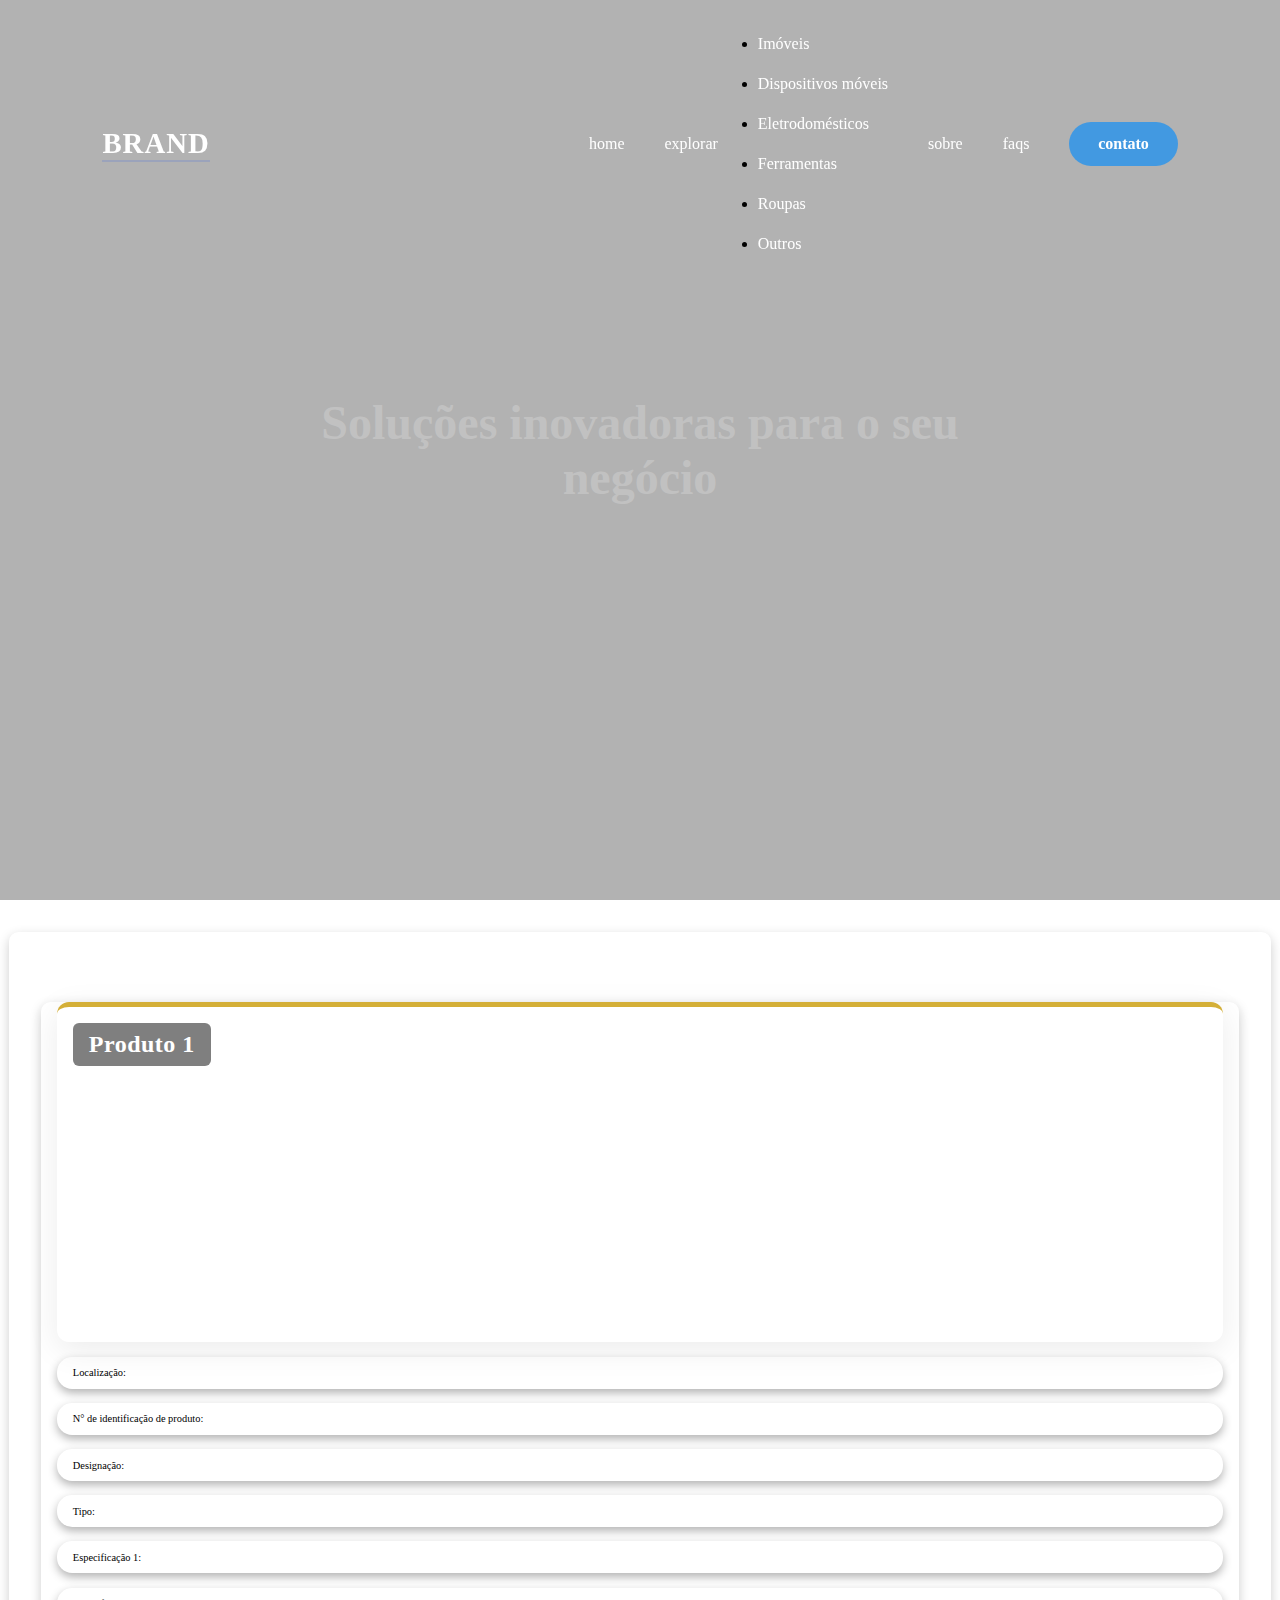
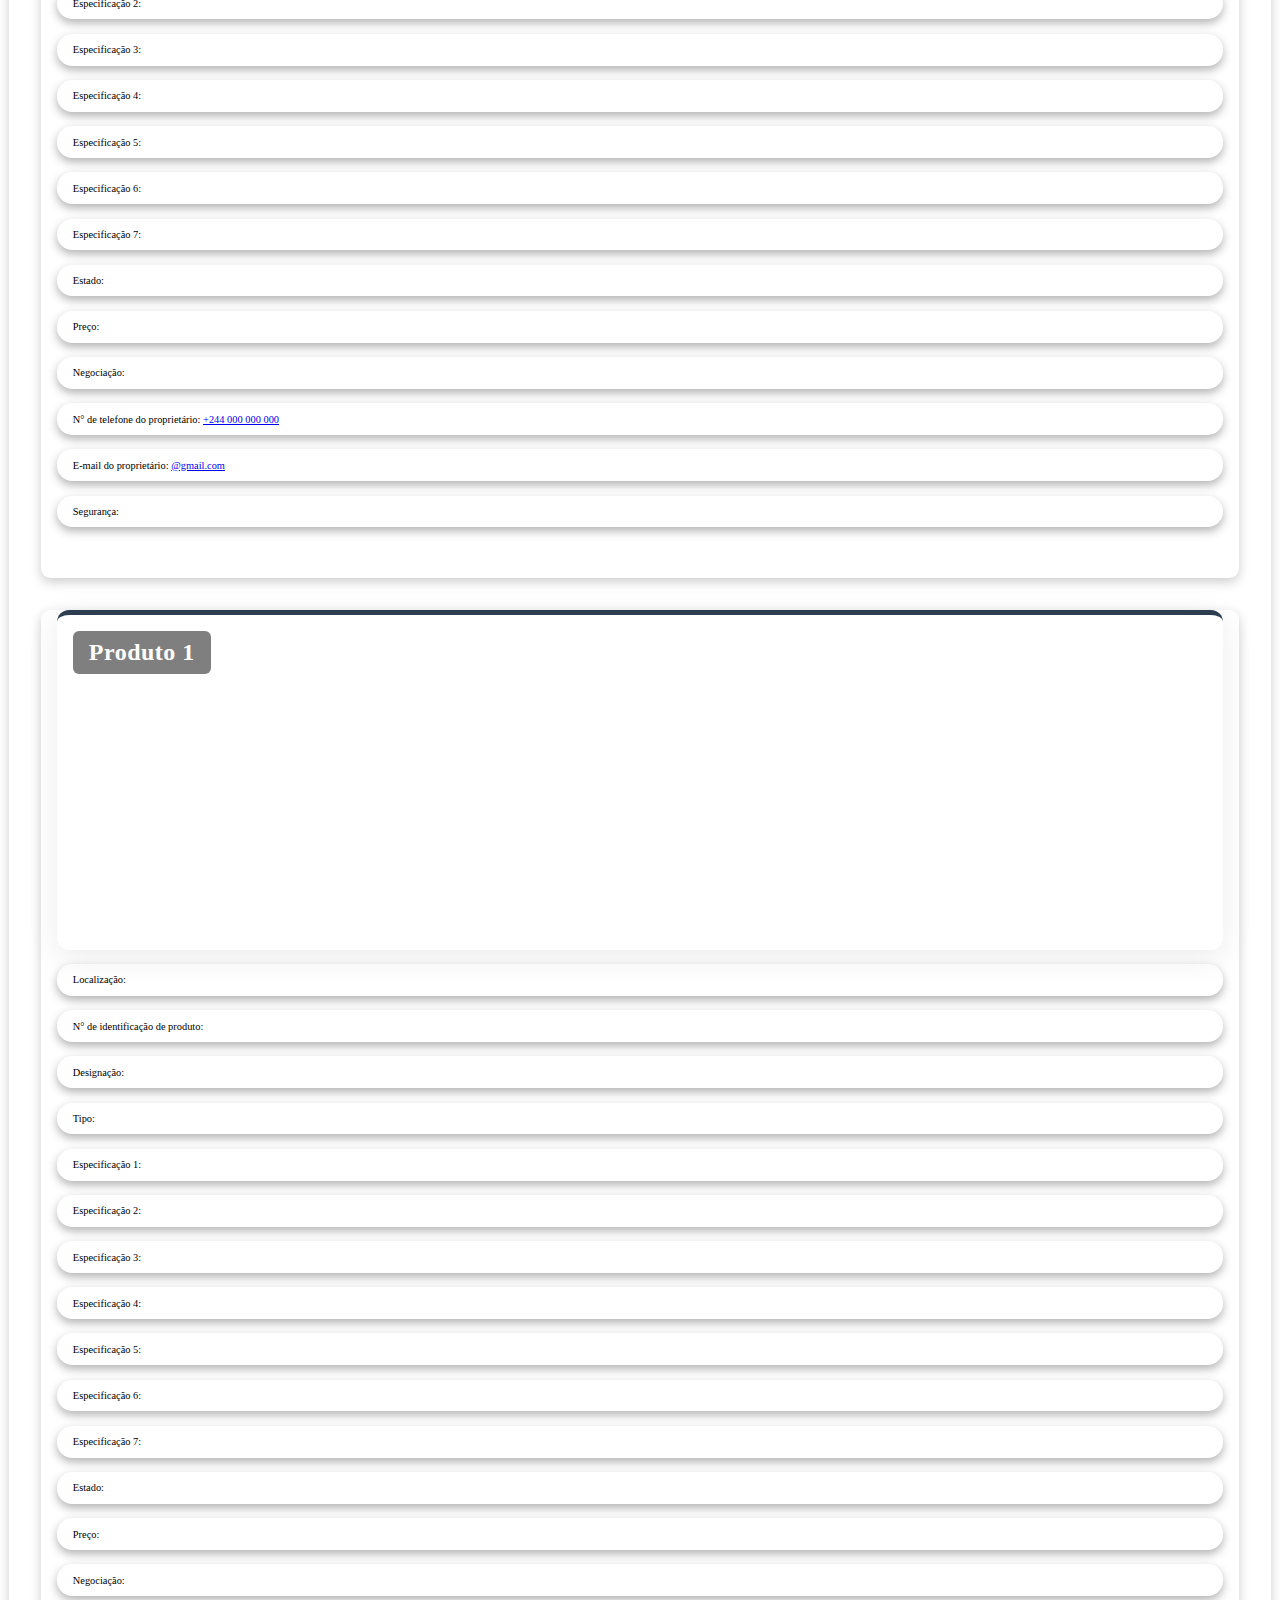
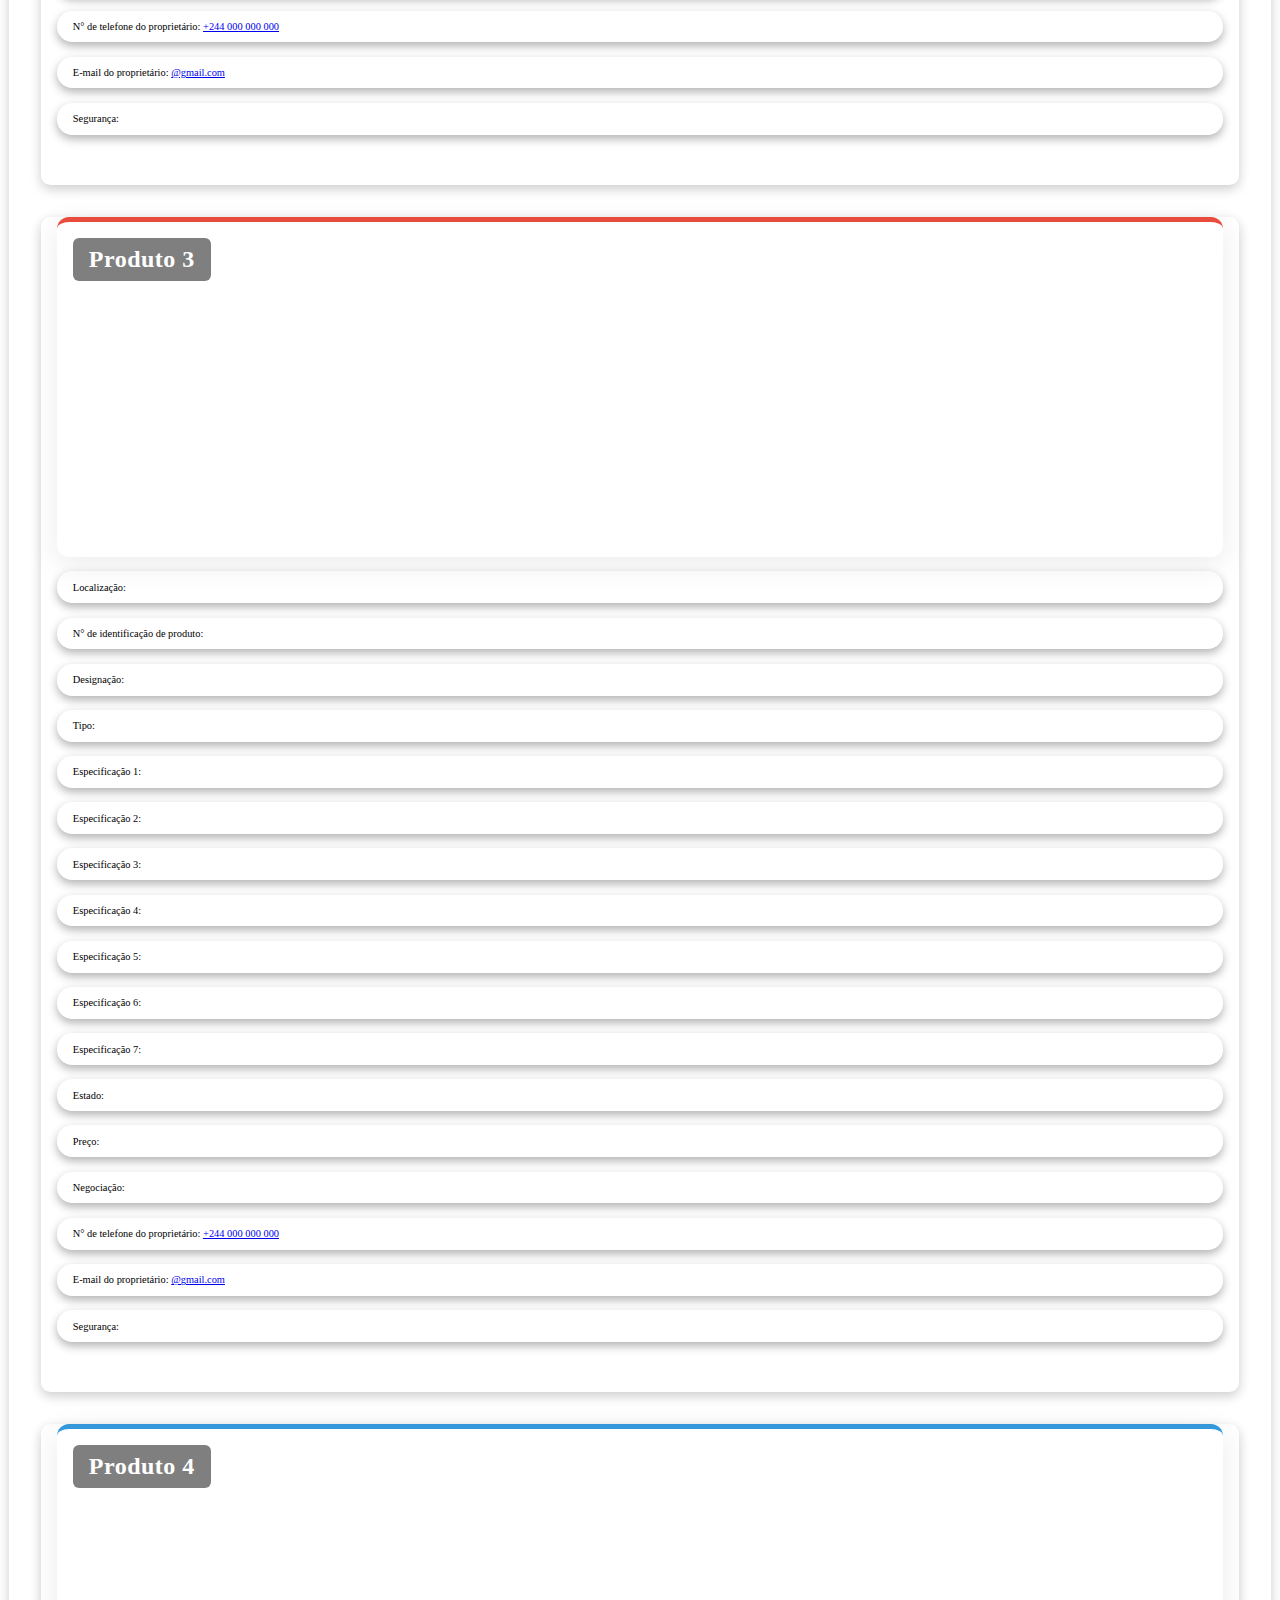
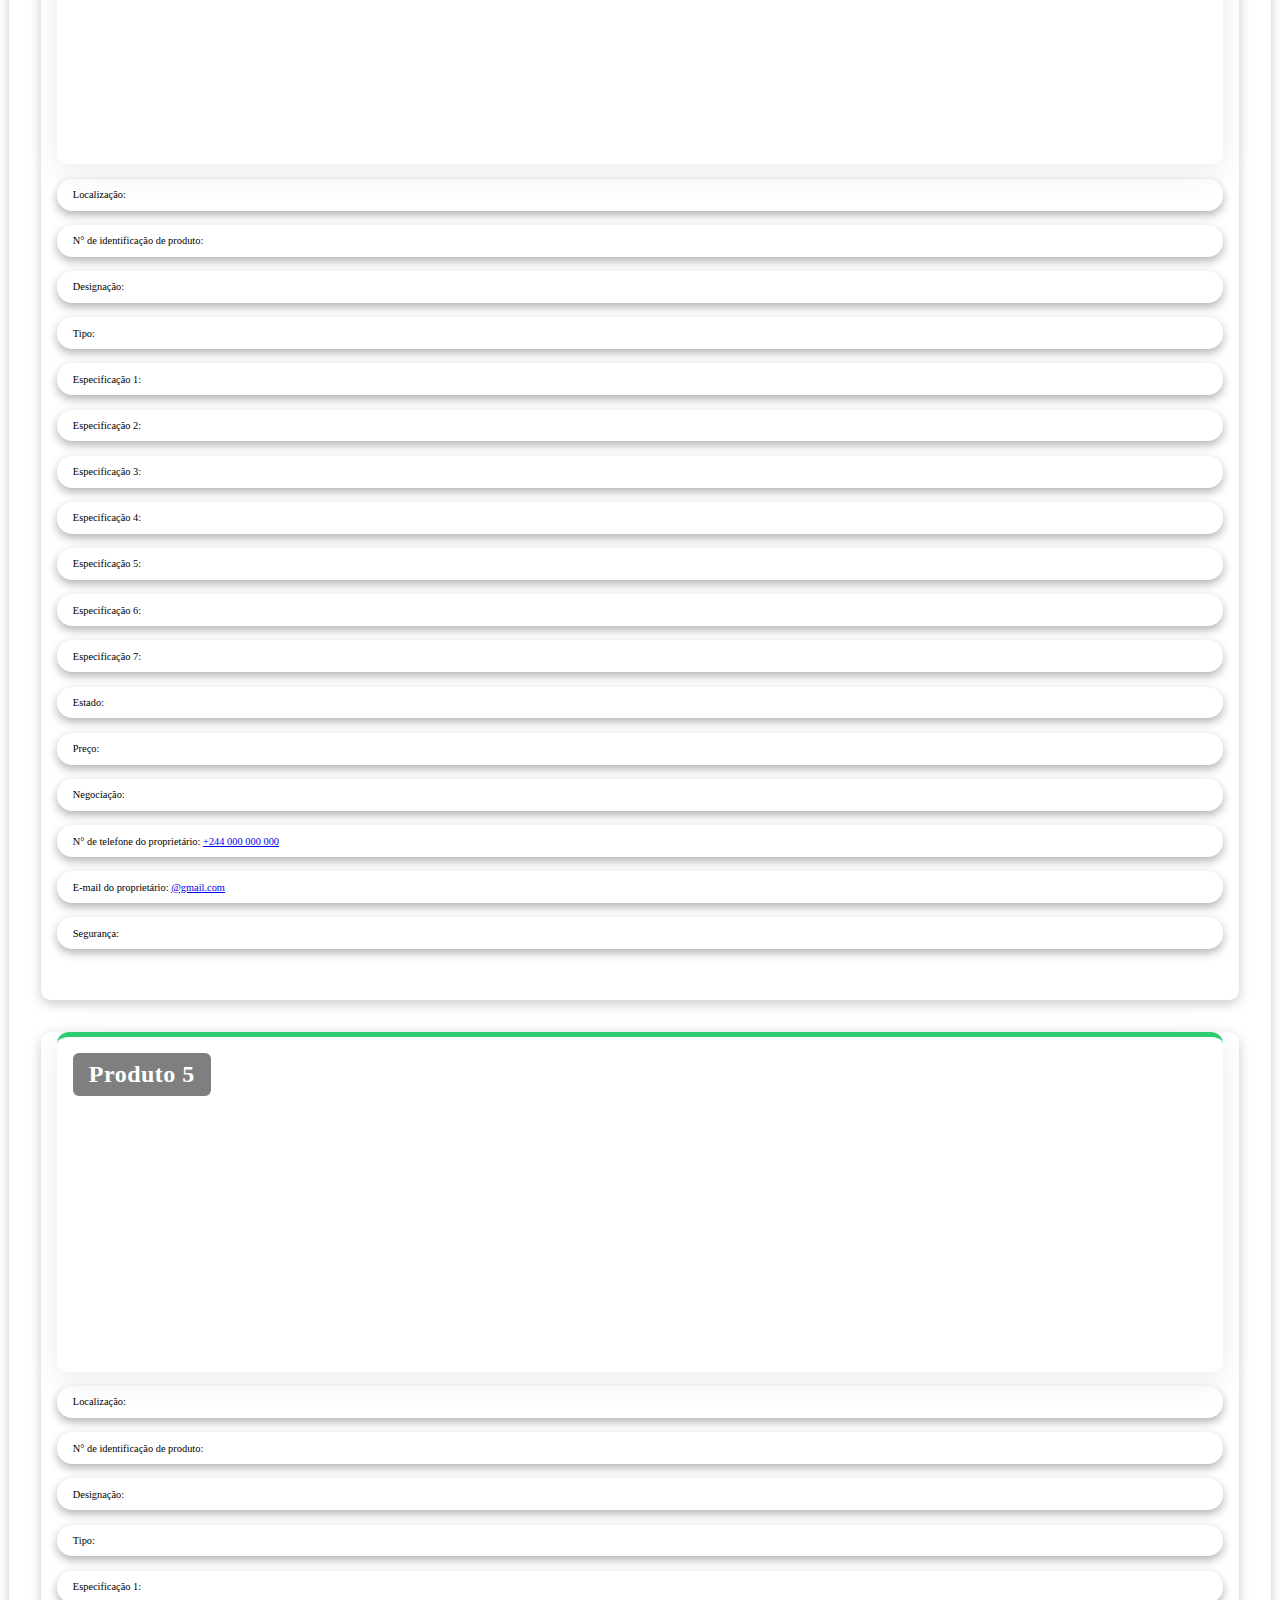
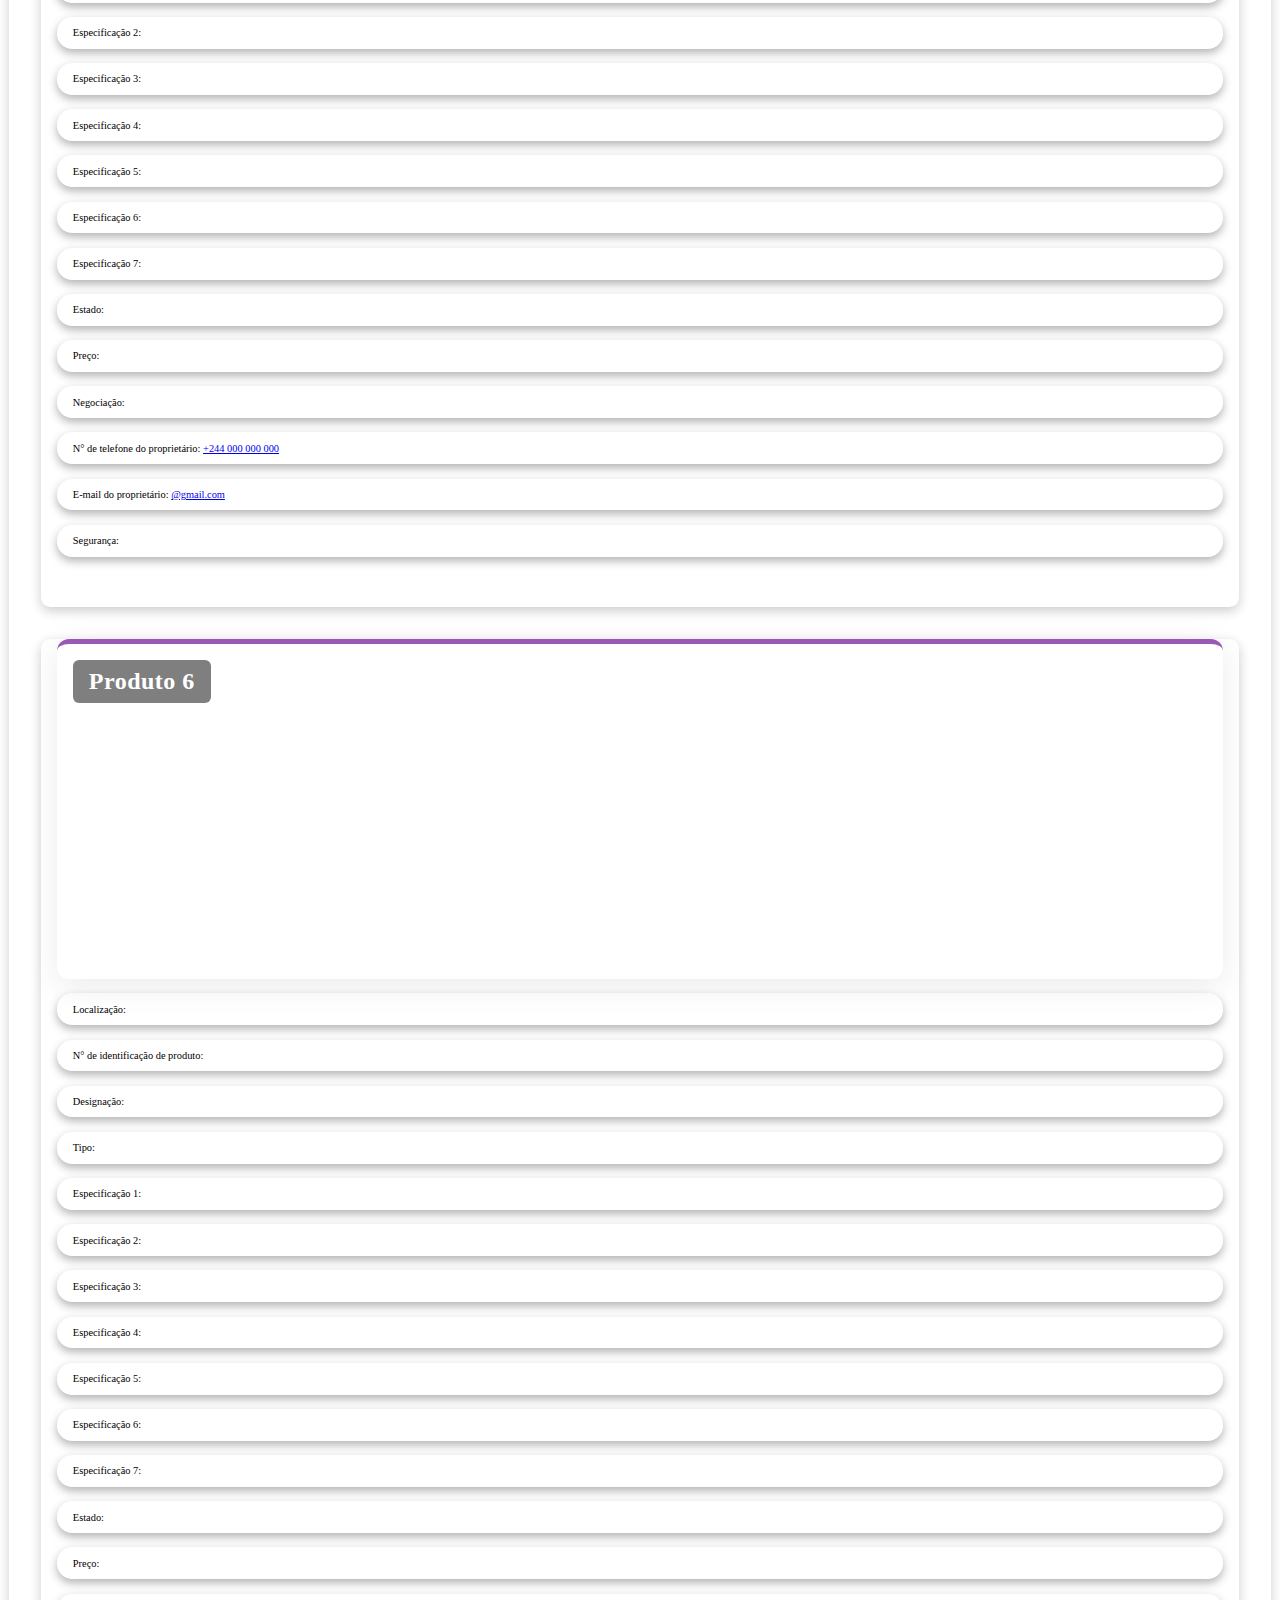
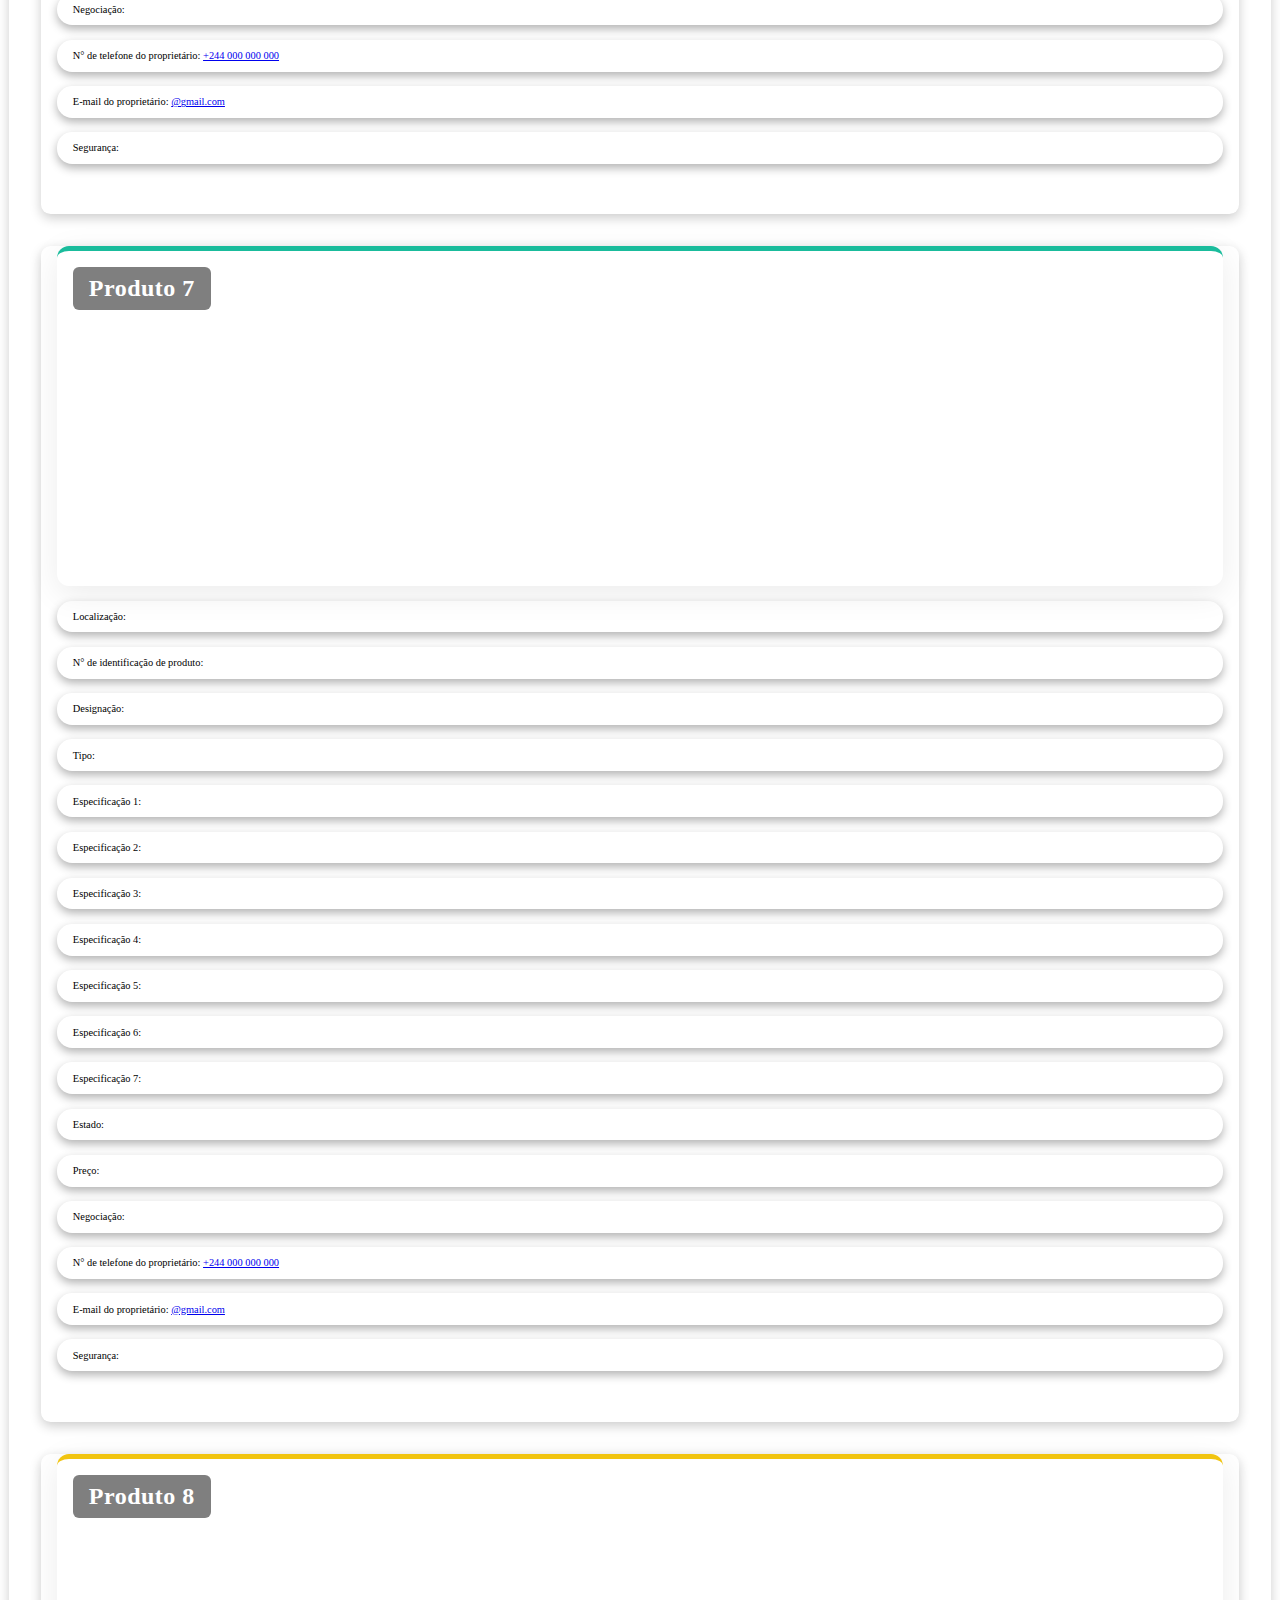
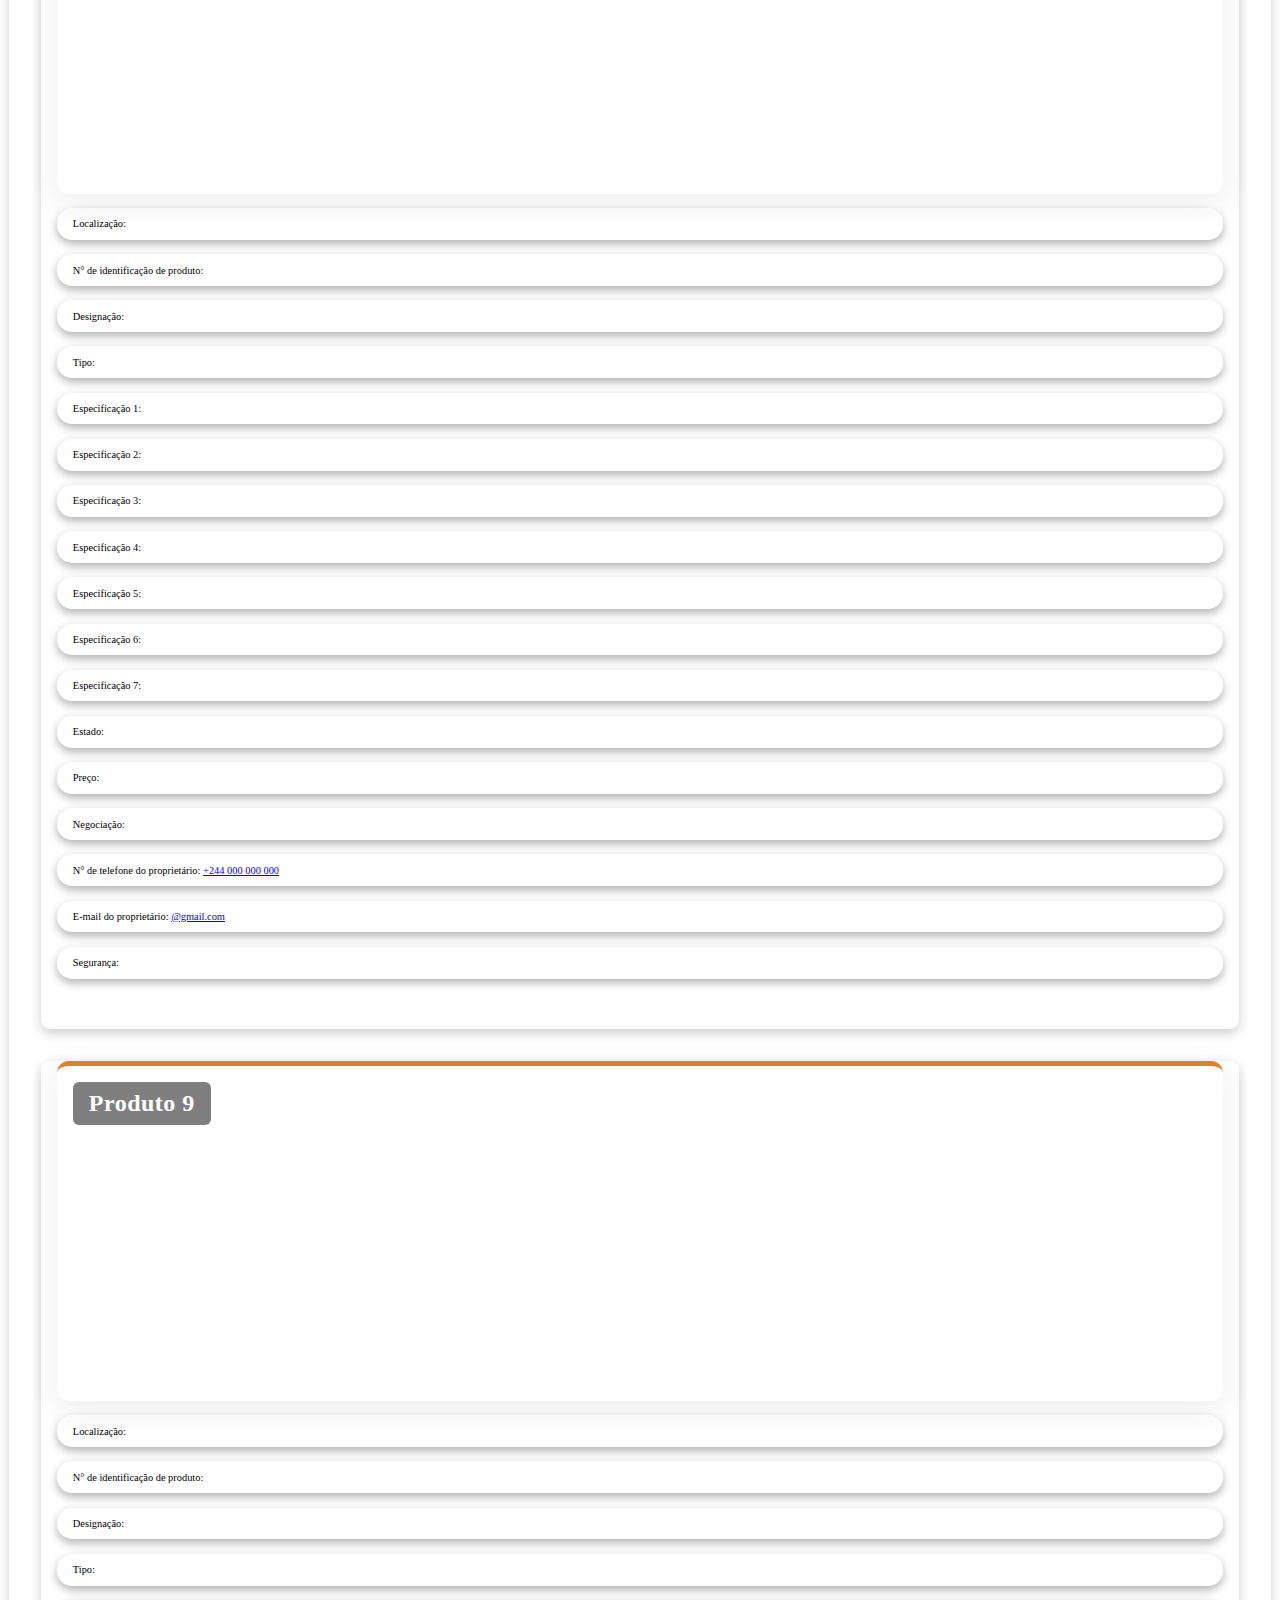
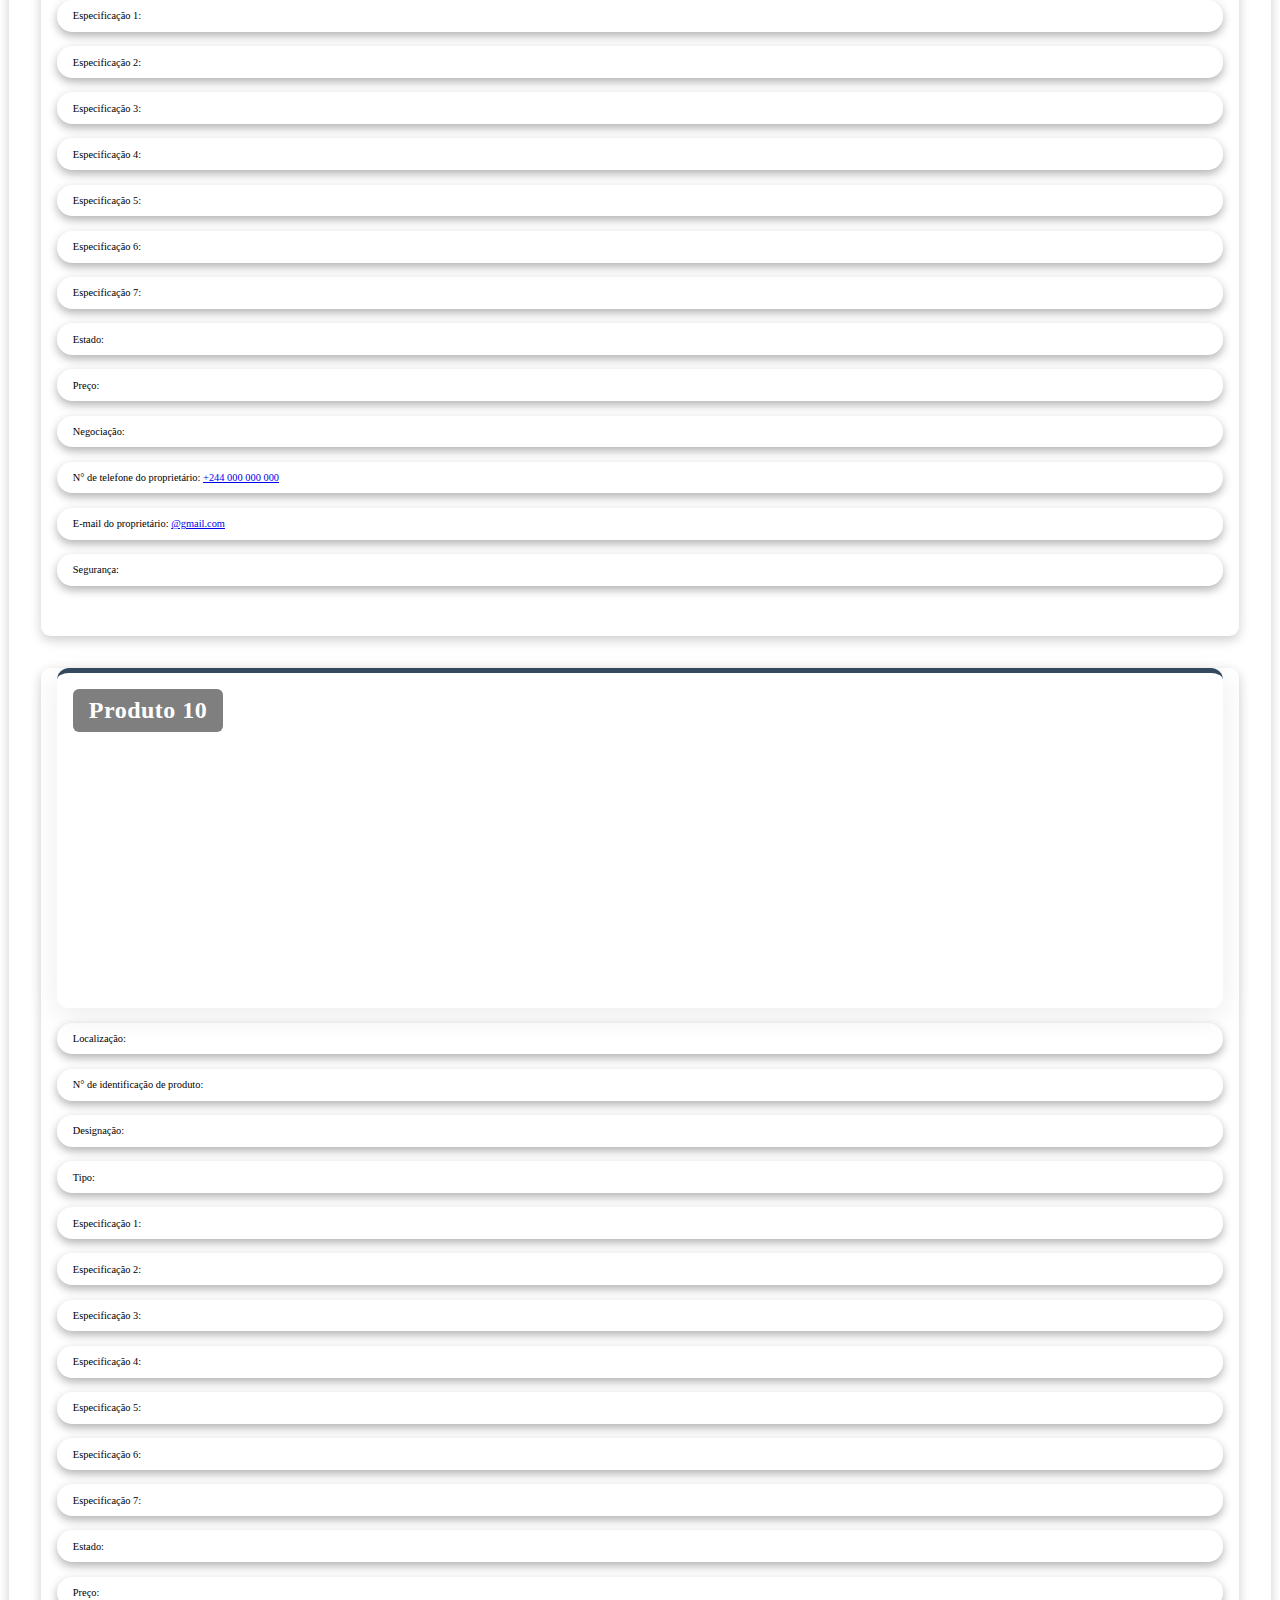
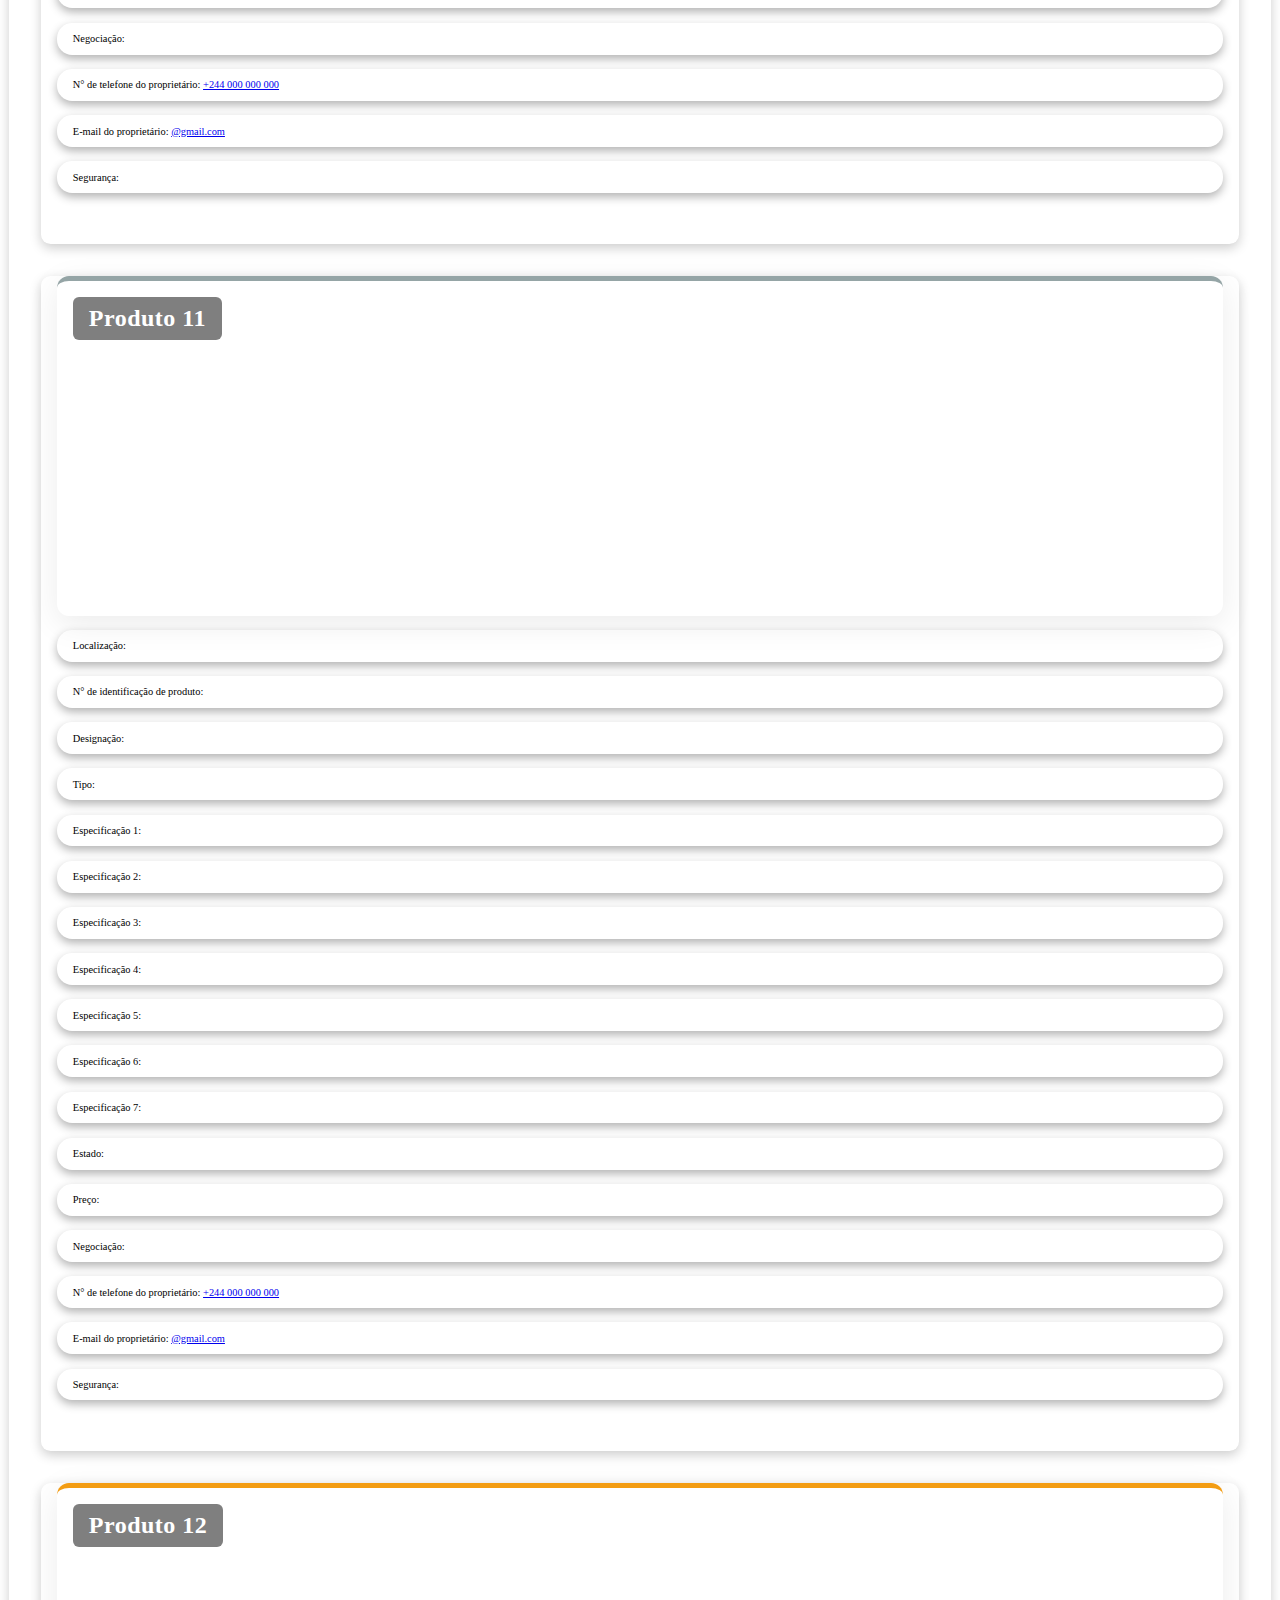
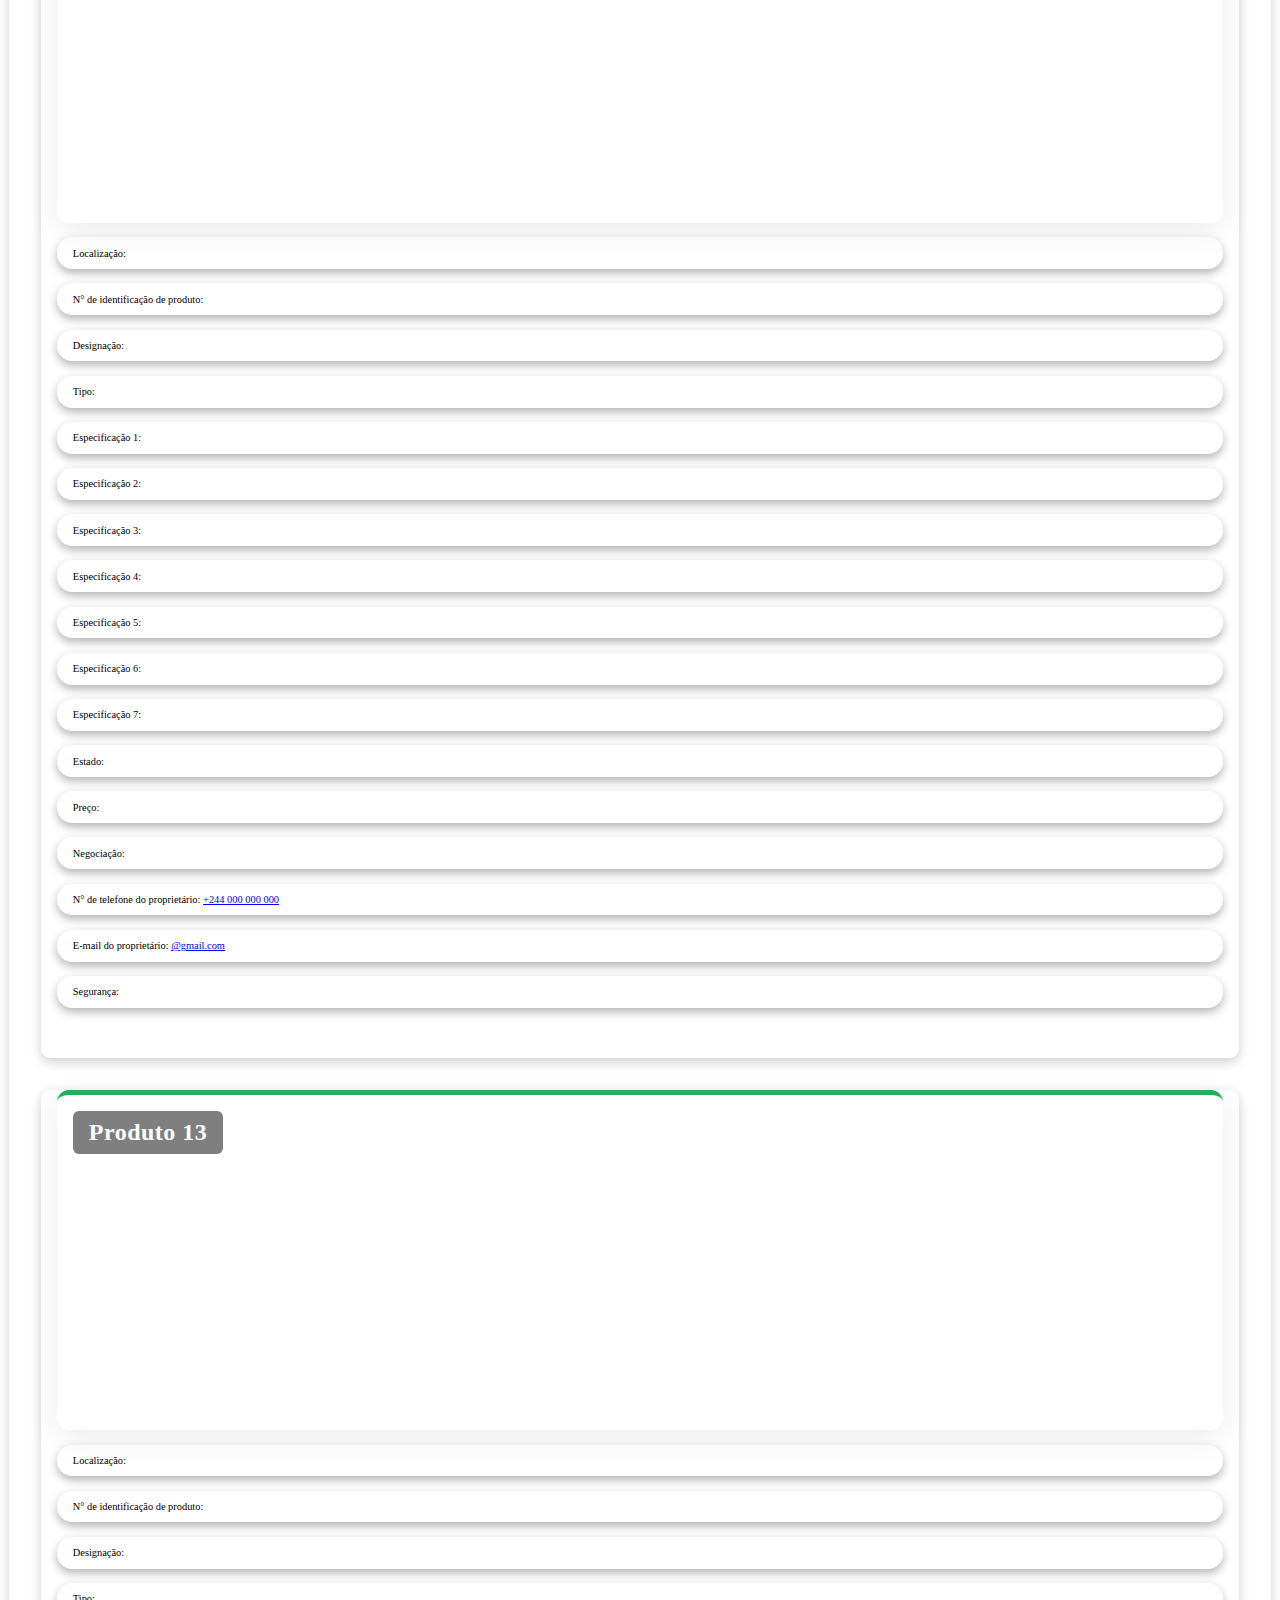
<file: imóveis-2.html>
<!DOCTYPE html>
  <html lang="pt-AO">
    <head>
      <title>BRAND | Segunda página da secção imóveis</title>
      <meta charset="UTF-8">
      <meta name="viewport" content="width=device-width, initial-scale=1.0">
      <meta name="description" content="Compre e venda produtos novos e usados na BRAND. Conectamos compradores e vendedores num ambiente seguro e fiável em Angola. Comece já!">
      <meta name="keywords" content="comprar e vender, equipamentos, ferramentas, veículos, imóveis">
      <meta name="author" content="VESTRA Inc.">
      <meta name="robots" content="index, follow">
      <link rel="stylesheet" type="text/css" href="styles/style.css">
      <link rel="stylesheet" type="text/css" href="styles/gallery-effect.css">
      <script src="scripts/arquivo-javascript.js" defer></script>
      <script src="scripts/gallery-effect.js" defer></script>
    </head>
    <body class="contaier-imoveis">
      <!-- cabeçalho início -->
      <header class="header" id="header">
        <!-- logo -->
        <a href="index.html" class="logo">BRAND</a>
          <nav class="nav" id="nav">
            <a href="index.html" class="nav-link">home</a>
            <a href="explorar.html" class="nav-link">explorar</a>
            <ul>
              <li class="lista-explorar"><a class="nav-link" href="imóveis.html">Imóveis</a></li>
              <li class="lista-explorar"><a class="nav-link" href="dispositivos-móveis.html">Dispositivos móveis</a></li>
              <li class="lista-explorar"><a class="nav-link" href="eletrodomésticos.html">Eletrodomésticos</a></li>
              <li class="lista-explorar"><a class="nav-link" href="ferramentas.html">Ferramentas</a></li>
              <li class="lista-explorar"><a class="nav-link" href="roupas.html">Roupas</a></li>
              <li class="lista-explorar"><a class="nav-link" href="outros.html">Outros</a></li>
            </ul>
            <a href="sobre.html" class="nav-link">sobre</a>
            <a href="faqs.html" class="nav-link">faqs</a>
            <a href="contato.html" class="btn-contato">contato</a>
          </nav>
        <div class="menu-hamburguer" id="menuHamburguer">
          <span class="barra"></span>
          <span class="barra"></span>
          <span class="barra"></span>
        </div>
      </header>
      <section class="hero">
      <h1 class="hero-titulo">Soluções inovadoras para o seu negócio</h1>
      </section>
    		 <!-- conteúdo principal da página imóveis -->
    		 <main class="conteudop-imoveis">
    <!-- Galeria 1 -->
    <div class="gallery-articles">
    <div class="gallery gallery-1">
        <h2 class="gallery-title">Produto 1</h2>
        <div class="slides-container">
            <div class="slide active" style="background-image: url('https://picsum.photos/id/10/800/600');"></div>
            <div class="slide" style="background-image: url('https://picsum.photos/id/11/800/600');"></div>
            <div class="slide" style="background-image: url('https://picsum.photos/id/12/800/600');"></div>
        </div>
        <div class="gallery-controls">
            <span class="control-dot active" data-slide="0"></span>
            <span class="control-dot" data-slide="1"></span>
            <span class="control-dot" data-slide="2"></span>
        </div>
    </div>
    		   <p class="detalhes">Localização:</p>
    		   <p class="detalhes">N° de identificação de produto:</p>
    		   <p class="detalhes">Designação:</p>
    		   <p class="detalhes">Tipo:</p>
    		   <p class="detalhes">Especificação 1:</p>
    		   <p class="detalhes">Especificação 2:</p>
    		   <p class="detalhes">Especificação 3:</p>
    		   <p class="detalhes">Especificação 4:</p>
    		   <p class="detalhes">Especificação 5:</p>
    		   <p class="detalhes">Especificação 6:</p>
    		   <p class="detalhes">Especificação 7:</p>
    		   <p class="detalhes">Estado:</p>
    		   <p class="detalhes">Preço:</p>
    		   <p class="detalhes">Negociação:</p>
    		   <p class="detalhes">N° de telefone do proprietário: <a href="tel:+244">+244 000 000 000</a></p>
    		   <p class="detalhes">E-mail do proprietário: <a href="mailto:@gmail.com">@gmail.com</a></p>
    		   <p class="detalhes">Segurança:</p>
    </div>
    <!-- Galeria 2 -->
    	<div class="gallery-articles">
    	 <div class="gallery gallery-2">
        <h2 class="gallery-title">Produto 1</h2>
        <div class="slides-container">
            <div class="slide active" style="background-image: url('https://picsum.photos/id/20/800/600');"></div>
            <div class="slide" style="background-image: url('https://picsum.photos/id/21/800/600');"></div>
            <div class="slide" style="background-image: url('https://picsum.photos/id/22/800/600');"></div>
        </div>
        <div class="gallery-controls">
            <span class="control-dot active" data-slide="0"></span>
            <span class="control-dot" data-slide="1"></span>
            <span class="control-dot" data-slide="2"></span>
        </div>
    </div>
    		   <p class="detalhes">Localização:</p>
    		   <p class="detalhes">N° de identificação de produto:</p>
    		   <p class="detalhes">Designação:</p>
    		   <p class="detalhes">Tipo:</p>
    		   <p class="detalhes">Especificação 1:</p>
    		   <p class="detalhes">Especificação 2:</p>
    		   <p class="detalhes">Especificação 3:</p>
    		   <p class="detalhes">Especificação 4:</p>
    		   <p class="detalhes">Especificação 5:</p>
    		   <p class="detalhes">Especificação 6:</p>
    		   <p class="detalhes">Especificação 7:</p>
    		   <p class="detalhes">Estado:</p>
    		   <p class="detalhes">Preço:</p>
    		   <p class="detalhes">Negociação:</p>
    		   <p class="detalhes">N° de telefone do proprietário: <a href="tel:+244">+244 000 000 000</a></p>
    		   <p class="detalhes">E-mail do proprietário: <a href="mailto:@gmail.com">@gmail.com</a></p>
    		   <p class="detalhes">Segurança:</p>
    	</div>
    <!-- Galeria 3 -->
    <div class="gallery-articles">
    <div class="gallery gallery-3">
        <h2 class="gallery-title">Produto 3</h2>
        <div class="slides-container">
            <div class="slide active" style="background-image: url('https://picsum.photos/id/30/800/600');"></div>
            <div class="slide" style="background-image: url('https://picsum.photos/id/31/800/600');"></div>
            <div class="slide" style="background-image: url('https://picsum.photos/id/32/800/600');"></div>
        </div>
        <div class="gallery-controls">
            <span class="control-dot active" data-slide="0"></span>
            <span class="control-dot" data-slide="1"></span>
            <span class="control-dot" data-slide="2"></span>
        </div>
    </div>
    		   <p class="detalhes">Localização:</p>
    		   <p class="detalhes">N° de identificação de produto:</p>
    		   <p class="detalhes">Designação:</p>
    		   <p class="detalhes">Tipo:</p>
    		   <p class="detalhes">Especificação 1:</p>
    		   <p class="detalhes">Especificação 2:</p>
    		   <p class="detalhes">Especificação 3:</p>
    		   <p class="detalhes">Especificação 4:</p>
    		   <p class="detalhes">Especificação 5:</p>
    		   <p class="detalhes">Especificação 6:</p>
    		   <p class="detalhes">Especificação 7:</p>
    		   <p class="detalhes">Estado:</p>
    		   <p class="detalhes">Preço:</p>
    		   <p class="detalhes">Negociação:</p>
    		   <p class="detalhes">N° de telefone do proprietário: <a href="tel:+244">+244 000 000 000</a></p>
    		   <p class="detalhes">E-mail do proprietário: <a href="mailto:@gmail.com">@gmail.com</a></p>
    		   <p class="detalhes">Segurança:</p>
    		 </div>
    <!-- Galeria 4 -->
    <div class="gallery-articles">
    <div class="gallery gallery-4">
        <h2 class="gallery-title">Produto 4</h2>
        <div class="slides-container">
            <div class="slide active" style="background-image: url('https://picsum.photos/id/40/800/600');"></div>
            <div class="slide" style="background-image: url('https://picsum.photos/id/41/800/600');"></div>
            <div class="slide" style="background-image: url('https://picsum.photos/id/42/800/600');"></div>
        </div>
        <div class="gallery-controls">
            <span class="control-dot active" data-slide="0"></span>
            <span class="control-dot" data-slide="1"></span>
            <span class="control-dot" data-slide="2"></span>
        </div>
    </div>
    		   <p class="detalhes">Localização:</p>
    		   <p class="detalhes">N° de identificação de produto:</p>
    		   <p class="detalhes">Designação:</p>
    		   <p class="detalhes">Tipo:</p>
    		   <p class="detalhes">Especificação 1:</p>
    		   <p class="detalhes">Especificação 2:</p>
    		   <p class="detalhes">Especificação 3:</p>
    		   <p class="detalhes">Especificação 4:</p>
    		   <p class="detalhes">Especificação 5:</p>
    		   <p class="detalhes">Especificação 6:</p>
    		   <p class="detalhes">Especificação 7:</p>
    		   <p class="detalhes">Estado:</p>
    		   <p class="detalhes">Preço:</p>
    		   <p class="detalhes">Negociação:</p>
    		   <p class="detalhes">N° de telefone do proprietário: <a href="tel:+244">+244 000 000 000</a></p>
    		   <p class="detalhes">E-mail do proprietário: <a href="mailto:@gmail.com">@gmail.com</a></p>
    		   <p class="detalhes">Segurança:</p>
    </div>
    <!-- Galeria 5 -->
    <div class="gallery-articles">
    <div class="gallery gallery-5">
        <h2 class="gallery-title">Produto 5</h2>
        <div class="slides-container">
            <div class="slide active" style="background-image: url('https://picsum.photos/id/50/800/600');"></div>
            <div class="slide" style="background-image: url('https://picsum.photos/id/51/800/600');"></div>
            <div class="slide" style="background-image: url('https://picsum.photos/id/52/800/600');"></div>
        </div>
        <div class="gallery-controls">
            <span class="control-dot active" data-slide="0"></span>
            <span class="control-dot" data-slide="1"></span>
            <span class="control-dot" data-slide="2"></span>
        </div>
    </div>
    		   <p class="detalhes">Localização:</p>
    		   <p class="detalhes">N° de identificação de produto:</p>
    		   <p class="detalhes">Designação:</p>
    		   <p class="detalhes">Tipo:</p>
    		   <p class="detalhes">Especificação 1:</p>
    		   <p class="detalhes">Especificação 2:</p>
    		   <p class="detalhes">Especificação 3:</p>
    		   <p class="detalhes">Especificação 4:</p>
    		   <p class="detalhes">Especificação 5:</p>
    		   <p class="detalhes">Especificação 6:</p>
    		   <p class="detalhes">Especificação 7:</p>
    		   <p class="detalhes">Estado:</p>
    		   <p class="detalhes">Preço:</p>
    		   <p class="detalhes">Negociação:</p>
    		   <p class="detalhes">N° de telefone do proprietário: <a href="tel:+244">+244 000 000 000</a></p>
    		   <p class="detalhes">E-mail do proprietário: <a href="mailto:@gmail.com">@gmail.com</a></p>
    		   <p class="detalhes">Segurança:</p>
    </div>
    <!-- Galeria 6 -->
    <div class="gallery-articles">
    <div class="gallery gallery-6">
        <h2 class="gallery-title">Produto 6</h2>
        <div class="slides-container">
            <div class="slide active" style="background-image: url('https://picsum.photos/id/60/800/600');"></div>
            <div class="slide" style="background-image: url('https://picsum.photos/id/61/800/600');"></div>
            <div class="slide" style="background-image: url('https://picsum.photos/id/62/800/600');"></div>
        </div>
        <div class="gallery-controls">
            <span class="control-dot active" data-slide="0"></span>
            <span class="control-dot" data-slide="1"></span>
            <span class="control-dot" data-slide="2"></span>
        </div>
    </div>
    		   <p class="detalhes">Localização:</p>
    		   <p class="detalhes">N° de identificação de produto:</p>
    		   <p class="detalhes">Designação:</p>
    		   <p class="detalhes">Tipo:</p>
    		   <p class="detalhes">Especificação 1:</p>
    		   <p class="detalhes">Especificação 2:</p>
    		   <p class="detalhes">Especificação 3:</p>
    		   <p class="detalhes">Especificação 4:</p>
    		   <p class="detalhes">Especificação 5:</p>
    		   <p class="detalhes">Especificação 6:</p>
    		   <p class="detalhes">Especificação 7:</p>
    		   <p class="detalhes">Estado:</p>
    		   <p class="detalhes">Preço:</p>
    		   <p class="detalhes">Negociação:</p>
    		   <p class="detalhes">N° de telefone do proprietário: <a href="tel:+244">+244 000 000 000</a></p>
    		   <p class="detalhes">E-mail do proprietário: <a href="mailto:@gmail.com">@gmail.com</a></p>
    		   <p class="detalhes">Segurança:</p>
    </div>
    <!-- Galeria 7 -->
    <div class="gallery-articles">
    <div class="gallery gallery-7">
        <h2 class="gallery-title">Produto 7</h2>
        <div class="slides-container">
            <div class="slide active" style="background-image: url('https://picsum.photos/id/70/800/600');"></div>
            <div class="slide" style="background-image: url('https://picsum.photos/id/71/800/600');"></div>
            <div class="slide" style="background-image: url('https://picsum.photos/id/72/800/600');"></div>
        </div>
        <div class="gallery-controls">
            <span class="control-dot active" data-slide="0"></span>
            <span class="control-dot" data-slide="1"></span>
            <span class="control-dot" data-slide="2"></span>
        </div>
    </div>
    		   <p class="detalhes">Localização:</p>
    		   <p class="detalhes">N° de identificação de produto:</p>
    		   <p class="detalhes">Designação:</p>
    		   <p class="detalhes">Tipo:</p>
    		   <p class="detalhes">Especificação 1:</p>
    		   <p class="detalhes">Especificação 2:</p>
    		   <p class="detalhes">Especificação 3:</p>
    		   <p class="detalhes">Especificação 4:</p>
    		   <p class="detalhes">Especificação 5:</p>
    		   <p class="detalhes">Especificação 6:</p>
    		   <p class="detalhes">Especificação 7:</p>
    		   <p class="detalhes">Estado:</p>
    		   <p class="detalhes">Preço:</p>
    		   <p class="detalhes">Negociação:</p>
    		   <p class="detalhes">N° de telefone do proprietário: <a href="tel:+244">+244 000 000 000</a></p>
    		   <p class="detalhes">E-mail do proprietário: <a href="mailto:@gmail.com">@gmail.com</a></p>
    		   <p class="detalhes">Segurança:</p>
    </div>
    <!-- Galeria 8 -->
    <div class="gallery-articles">
    <div class="gallery gallery-8">
        <h2 class="gallery-title">Produto 8</h2>
        <div class="slides-container">
            <div class="slide active" style="background-image: url('https://picsum.photos/id/80/800/600');"></div>
            <div class="slide" style="background-image: url('https://picsum.photos/id/81/800/600');"></div>
            <div class="slide" style="background-image: url('https://picsum.photos/id/82/800/600');"></div>
        </div>
        <div class="gallery-controls">
            <span class="control-dot active" data-slide="0"></span>
            <span class="control-dot" data-slide="1"></span>
            <span class="control-dot" data-slide="2"></span>
        </div>
    </div>
    		   <p class="detalhes">Localização:</p>
    		   <p class="detalhes">N° de identificação de produto:</p>
    		   <p class="detalhes">Designação:</p>
    		   <p class="detalhes">Tipo:</p>
    		   <p class="detalhes">Especificação 1:</p>
    		   <p class="detalhes">Especificação 2:</p>
    		   <p class="detalhes">Especificação 3:</p>
    		   <p class="detalhes">Especificação 4:</p>
    		   <p class="detalhes">Especificação 5:</p>
    		   <p class="detalhes">Especificação 6:</p>
    		   <p class="detalhes">Especificação 7:</p>
    		   <p class="detalhes">Estado:</p>
    		   <p class="detalhes">Preço:</p>
    		   <p class="detalhes">Negociação:</p>
    		   <p class="detalhes">N° de telefone do proprietário: <a href="tel:+244">+244 000 000 000</a></p>
    		   <p class="detalhes">E-mail do proprietário: <a href="mailto:@gmail.com">@gmail.com</a></p>
    		   <p class="detalhes">Segurança:</p>
    </div>
    <!-- Galeria 9 -->
    <div class="gallery-articles">
    <div class="gallery gallery-9">
        <h2 class="gallery-title">Produto 9</h2>
        <div class="slides-container">
            <div class="slide active" style="background-image: url('https://picsum.photos/id/90/800/600');"></div>
            <div class="slide" style="background-image: url('https://picsum.photos/id/91/800/600');"></div>
            <div class="slide" style="background-image: url('https://picsum.photos/id/92/800/600');"></div>
        </div>
        <div class="gallery-controls">
            <span class="control-dot active" data-slide="0"></span>
            <span class="control-dot" data-slide="1"></span>
            <span class="control-dot" data-slide="2"></span>
        </div>
    </div>
    		   <p class="detalhes">Localização:</p>
    		   <p class="detalhes">N° de identificação de produto:</p>
    		   <p class="detalhes">Designação:</p>
    		   <p class="detalhes">Tipo:</p>
    		   <p class="detalhes">Especificação 1:</p>
    		   <p class="detalhes">Especificação 2:</p>
    		   <p class="detalhes">Especificação 3:</p>
    		   <p class="detalhes">Especificação 4:</p>
    		   <p class="detalhes">Especificação 5:</p>
    		   <p class="detalhes">Especificação 6:</p>
    		   <p class="detalhes">Especificação 7:</p>
    		   <p class="detalhes">Estado:</p>
    		   <p class="detalhes">Preço:</p>
    		   <p class="detalhes">Negociação:</p>
    		   <p class="detalhes">N° de telefone do proprietário: <a href="tel:+244">+244 000 000 000</a></p>
    		   <p class="detalhes">E-mail do proprietário: <a href="mailto:@gmail.com">@gmail.com</a></p>
    		   <p class="detalhes">Segurança:</p>
    </div>
    <!-- Galeria 10 -->
    <div class="gallery-articles">
    <div class="gallery gallery-10">
        <h2 class="gallery-title">Produto 10</h2>
        <div class="slides-container">
            <div class="slide active" style="background-image: url('https://picsum.photos/id/100/800/600');"></div>
            <div class="slide" style="background-image: url('https://picsum.photos/id/101/800/600');"></div>
            <div class="slide" style="background-image: url('https://picsum.photos/id/102/800/600');"></div>
        </div>
        <div class="gallery-controls">
            <span class="control-dot active" data-slide="0"></span>
            <span class="control-dot" data-slide="1"></span>
            <span class="control-dot" data-slide="2"></span>
        </div>
    </div>
    		   <p class="detalhes">Localização:</p>
    		   <p class="detalhes">N° de identificação de produto:</p>
    		   <p class="detalhes">Designação:</p>
    		   <p class="detalhes">Tipo:</p>
    		   <p class="detalhes">Especificação 1:</p>
    		   <p class="detalhes">Especificação 2:</p>
    		   <p class="detalhes">Especificação 3:</p>
    		   <p class="detalhes">Especificação 4:</p>
    		   <p class="detalhes">Especificação 5:</p>
    		   <p class="detalhes">Especificação 6:</p>
    		   <p class="detalhes">Especificação 7:</p>
    		   <p class="detalhes">Estado:</p>
    		   <p class="detalhes">Preço:</p>
    		   <p class="detalhes">Negociação:</p>
    		   <p class="detalhes">N° de telefone do proprietário: <a href="tel:+244">+244 000 000 000</a></p>
    		   <p class="detalhes">E-mail do proprietário: <a href="mailto:@gmail.com">@gmail.com</a></p>
    		   <p class="detalhes">Segurança:</p>
    </div>
    <!-- Galeria 11 -->
    <div class="gallery-articles">
    <div class="gallery gallery-11">
        <h2 class="gallery-title">Produto 11</h2>
        <div class="slides-container">
            <div class="slide active" style="background-image: url('https://picsum.photos/id/110/800/600');"></div>
            <div class="slide" style="background-image: url('https://picsum.photos/id/111/800/600');"></div>
            <div class="slide" style="background-image: url('https://picsum.photos/id/112/800/600');"></div>
        </div>
        <div class="gallery-controls">
            <span class="control-dot active" data-slide="0"></span>
            <span class="control-dot" data-slide="1"></span>
            <span class="control-dot" data-slide="2"></span>
        </div>
    </div>
    		   <p class="detalhes">Localização:</p>
    		   <p class="detalhes">N° de identificação de produto:</p>
    		   <p class="detalhes">Designação:</p>
    		   <p class="detalhes">Tipo:</p>
    		   <p class="detalhes">Especificação 1:</p>
    		   <p class="detalhes">Especificação 2:</p>
    		   <p class="detalhes">Especificação 3:</p>
    		   <p class="detalhes">Especificação 4:</p>
    		   <p class="detalhes">Especificação 5:</p>
    		   <p class="detalhes">Especificação 6:</p>
    		   <p class="detalhes">Especificação 7:</p>
    		   <p class="detalhes">Estado:</p>
    		   <p class="detalhes">Preço:</p>
    		   <p class="detalhes">Negociação:</p>
    		   <p class="detalhes">N° de telefone do proprietário: <a href="tel:+244">+244 000 000 000</a></p>
    		   <p class="detalhes">E-mail do proprietário: <a href="mailto:@gmail.com">@gmail.com</a></p>
    		   <p class="detalhes">Segurança:</p>
    </div>
    <!-- Galeria 12 -->
    <div class="gallery-articles">
    <div class="gallery gallery-12">
        <h2 class="gallery-title">Produto 12</h2>
        <div class="slides-container">
            <div class="slide active" style="background-image: url('https://picsum.photos/id/120/800/600');"></div>
            <div class="slide" style="background-image: url('https://picsum.photos/id/121/800/600');"></div>
            <div class="slide" style="background-image: url('https://picsum.photos/id/122/800/600');"></div>
        </div>
        <div class="gallery-controls">
            <span class="control-dot active" data-slide="0"></span>
            <span class="control-dot" data-slide="1"></span>
            <span class="control-dot" data-slide="2"></span>
        </div>
    </div>
    		   <p class="detalhes">Localização:</p>
    		   <p class="detalhes">N° de identificação de produto:</p>
    		   <p class="detalhes">Designação:</p>
    		   <p class="detalhes">Tipo:</p>
    		   <p class="detalhes">Especificação 1:</p>
    		   <p class="detalhes">Especificação 2:</p>
    		   <p class="detalhes">Especificação 3:</p>
    		   <p class="detalhes">Especificação 4:</p>
    		   <p class="detalhes">Especificação 5:</p>
    		   <p class="detalhes">Especificação 6:</p>
    		   <p class="detalhes">Especificação 7:</p>
    		   <p class="detalhes">Estado:</p>
    		   <p class="detalhes">Preço:</p>
    		   <p class="detalhes">Negociação:</p>
    		   <p class="detalhes">N° de telefone do proprietário: <a href="tel:+244">+244 000 000 000</a></p>
    		   <p class="detalhes">E-mail do proprietário: <a href="mailto:@gmail.com">@gmail.com</a></p>
    		   <p class="detalhes">Segurança:</p>
    </div>
    <!-- Galeria 13 -->
    <div class="gallery-articles">
    <div class="gallery gallery-13">
        <h2 class="gallery-title">Produto 13</h2>
        <div class="slides-container">
            <div class="slide active" style="background-image: url('https://picsum.photos/id/130/800/600');"></div>
            <div class="slide" style="background-image: url('https://picsum.photos/id/131/800/600');"></div>
            <div class="slide" style="background-image: url('https://picsum.photos/id/132/800/600');"></div>
        </div>
        <div class="gallery-controls">
            <span class="control-dot active" data-slide="0"></span>
            <span class="control-dot" data-slide="1"></span>
            <span class="control-dot" data-slide="2"></span>
        </div>
    </div>
    		   <p class="detalhes">Localização:</p>
    		   <p class="detalhes">N° de identificação de produto:</p>
    		   <p class="detalhes">Designação:</p>
    		   <p class="detalhes">Tipo:</p>
    		   <p class="detalhes">Especificação 1:</p>
    		   <p class="detalhes">Especificação 2:</p>
    		   <p class="detalhes">Especificação 3:</p>
    		   <p class="detalhes">Especificação 4:</p>
    		   <p class="detalhes">Especificação 5:</p>
    		   <p class="detalhes">Especificação 6:</p>
    		   <p class="detalhes">Especificação 7:</p>
    		   <p class="detalhes">Estado:</p>
    		   <p class="detalhes">Preço:</p>
    		   <p class="detalhes">Negociação:</p>
    		   <p class="detalhes">N° de telefone do proprietário: <a href="tel:+244">+244 000 000 000</a></p>
    		   <p class="detalhes">E-mail do proprietário: <a href="mailto:@gmail.com">@gmail.com</a></p>
    		   <p class="detalhes">Segurança:</p>
    </div>
    <!-- Galeria 14 -->
    <div class="gallery-articles">
    <div class="gallery gallery-14">
        <h2 class="gallery-title">Produto 14</h2>
        <div class="slides-container">
            <div class="slide active" style="background-image: url('https://picsum.photos/id/140/800/600');"></div>
            <div class="slide" style="background-image: url('https://picsum.photos/id/141/800/600');"></div>
            <div class="slide" style="background-image: url('https://picsum.photos/id/142/800/600');"></div>
        </div>
        <div class="gallery-controls">
            <span class="control-dot active" data-slide="0"></span>
            <span class="control-dot" data-slide="1"></span>
            <span class="control-dot" data-slide="2"></span>
        </div>
    </div>
    		   <p class="detalhes">Localização:</p>
    		   <p class="detalhes">N° de identificação de produto:</p>
    		   <p class="detalhes">Designação:</p>
    		   <p class="detalhes">Tipo:</p>
    		   <p class="detalhes">Especificação 1:</p>
    		   <p class="detalhes">Especificação 2:</p>
    		   <p class="detalhes">Especificação 3:</p>
    		   <p class="detalhes">Especificação 4:</p>
    		   <p class="detalhes">Especificação 5:</p>
    		   <p class="detalhes">Especificação 6:</p>
    		   <p class="detalhes">Especificação 7:</p>
    		   <p class="detalhes">Estado:</p>
    		   <p class="detalhes">Preço:</p>
    		   <p class="detalhes">Negociação:</p>
    		   <p class="detalhes">N° de telefone do proprietário: <a href="tel:+244">+244 000 000 000</a></p>
    		   <p class="detalhes">E-mail do proprietário: <a href="mailto:@gmail.com">@gmail.com</a></p>
    		   <p class="detalhes">Segurança:</p>
    </div>
    <!-- Galeria 15 -->
    <div class="gallery-articles">
    <div class="gallery gallery-15">
        <h2 class="gallery-title">Produto 15</h2>
        <div class="slides-container">
            <div class="slide active" style="background-image: url('https://picsum.photos/id/150/800/600');"></div>
            <div class="slide" style="background-image: url('https://picsum.photos/id/151/800/600');"></div>
            <div class="slide" style="background-image: url('https://picsum.photos/id/152/800/600');"></div>
        </div>
        <div class="gallery-controls">
            <span class="control-dot active" data-slide="0"></span>
            <span class="control-dot" data-slide="1"></span>
            <span class="control-dot" data-slide="2"></span>
        </div>
    </div>
    		   <p class="detalhes">Localização:</p>
    		   <p class="detalhes">N° de identificação de produto:</p>
    		   <p class="detalhes">Designação:</p>
    		   <p class="detalhes">Tipo:</p>
    		   <p class="detalhes">Especificação 1:</p>
    		   <p class="detalhes">Especificação 2:</p>
    		   <p class="detalhes">Especificação 3:</p>
    		   <p class="detalhes">Especificação 4:</p>
    		   <p class="detalhes">Especificação 5:</p>
    		   <p class="detalhes">Especificação 6:</p>
    		   <p class="detalhes">Especificação 7:</p>
    		   <p class="detalhes">Estado:</p>
    		   <p class="detalhes">Preço:</p>
    		   <p class="detalhes">Negociação:</p>
    		   <p class="detalhes">N° de telefone do proprietário: <a href="tel:+244">+244 000 000 000</a></p>
    		   <p class="detalhes">E-mail do proprietário: <a href="mailto:@gmail.com">@gmail.com</a></p>
    		   <p class="detalhes">Segurança:</p>
    </div>
    <!-- Galeria 16 -->
    <div class="gallery-articles">
    <div class="gallery gallery-16">
        <h2 class="gallery-title">Produto 16</h2>
        <div class="slides-container">
            <div class="slide active" style="background-image: url('https://picsum.photos/id/160/800/600');"></div>
            <div class="slide" style="background-image: url('https://picsum.photos/id/161/800/600');"></div>
            <div class="slide" style="background-image: url('https://picsum.photos/id/162/800/600');"></div>
        </div>
        <div class="gallery-controls">
            <span class="control-dot active" data-slide="0"></span>
            <span class="control-dot" data-slide="1"></span>
            <span class="control-dot" data-slide="2"></span>
        </div>
    </div>
    		   <p class="detalhes">Localização:</p>
    		   <p class="detalhes">N° de identificação de produto:</p>
    		   <p class="detalhes">Designação:</p>
    		   <p class="detalhes">Tipo:</p>
    		   <p class="detalhes">Especificação 1:</p>
    		   <p class="detalhes">Especificação 2:</p>
    		   <p class="detalhes">Especificação 3:</p>
    		   <p class="detalhes">Especificação 4:</p>
    		   <p class="detalhes">Especificação 5:</p>
    		   <p class="detalhes">Especificação 6:</p>
    		   <p class="detalhes">Especificação 7:</p>
    		   <p class="detalhes">Estado:</p>
    		   <p class="detalhes">Preço:</p>
    		   <p class="detalhes">Negociação:</p>
    		   <p class="detalhes">N° de telefone do proprietário: <a href="tel:+244">+244 000 000 000</a></p>
    		   <p class="detalhes">E-mail do proprietário: <a href="mailto:@gmail.com">@gmail.com</a></p>
    		   <p class="detalhes">Segurança:</p>
     </div>
     <!-- Galeria 17 -->
     <div class="gallery-articles">
     <div class="gallery gallery-17">
         <h2 class="gallery-title">Produto 17</h2>
         <div class="slides-container">
             <div class="slide active" style="background-image: url('https://picsum.photos/id/170/800/600');"></div>
             <div class="slide" style="background-image: url('https://picsum.photos/id/171/800/600');"></div>
             <div class="slide" style="background-image: url('https://picsum.photos/id/172/800/600');"></div>
         </div>
         <div class="gallery-controls">
             <span class="control-dot active" data-slide="0"></span>
             <span class="control-dot" data-slide="1"></span>
             <span class="control-dot" data-slide="2"></span>
         </div>
     </div>
    		   <p class="detalhes">Localização:</p>
    		   <p class="detalhes">N° de identificação de produto:</p>
    		   <p class="detalhes">Designação:</p>
    		   <p class="detalhes">Tipo:</p>
    		   <p class="detalhes">Especificação 1:</p>
    		   <p class="detalhes">Especificação 2:</p>
    		   <p class="detalhes">Especificação 3:</p>
    		   <p class="detalhes">Especificação 4:</p>
    		   <p class="detalhes">Especificação 5:</p>
    		   <p class="detalhes">Especificação 6:</p>
    		   <p class="detalhes">Especificação 7:</p>
    		   <p class="detalhes">Estado:</p>
    		   <p class="detalhes">Preço:</p>
    		   <p class="detalhes">Negociação:</p>
    		   <p class="detalhes">N° de telefone do proprietário: <a href="tel:+244">+244 000 000 000</a></p>
    		   <p class="detalhes">E-mail do proprietário: <a href="mailto:@gmail.com">@gmail.com</a></p>
    		   <p class="detalhes">Segurança:</p>
      </div>
      <!-- Galeria 18 -->
      <div class="gallery-articles">
     <div class="gallery gallery-18">
         <h2 class="gallery-title">Produto 18</h2>
         <div class="slides-container">
             <div class="slide active" style="background-image: url('https://picsum.photos/id/180/800/600');"></div>
             <div class="slide" style="background-image: url('https://picsum.photos/id/181/800/600');"></div>
             <div class="slide" style="background-image: url('https://picsum.photos/id/182/800/600');"></div>
         </div>
         <div class="gallery-controls">
             <span class="control-dot active" data-slide="0"></span>
             <span class="control-dot" data-slide="1"></span>
             <span class="control-dot" data-slide="2"></span>
         </div>
     </div>
    		   <p class="detalhes">Localização:</p>
    		   <p class="detalhes">N° de identificação de produto:</p>
    		   <p class="detalhes">Designação:</p>
    		   <p class="detalhes">Tipo:</p>
    		   <p class="detalhes">Especificação 1:</p>
    		   <p class="detalhes">Especificação 2:</p>
    		   <p class="detalhes">Especificação 3:</p>
    		   <p class="detalhes">Especificação 4:</p>
    		   <p class="detalhes">Especificação 5:</p>
    		   <p class="detalhes">Especificação 6:</p>
    		   <p class="detalhes">Especificação 7:</p>
    		   <p class="detalhes">Estado:</p>
    		   <p class="detalhes">Preço:</p>
    		   <p class="detalhes">Negociação:</p>
    		   <p class="detalhes">N° de telefone do proprietário: <a href="tel:+244">+244 000 000 000</a></p>
    		   <p class="detalhes">E-mail do proprietário: <a href="mailto:@gmail.com">@gmail.com</a></p>
    		   <p class="detalhes">Segurança:</p>
     </div>
     <!-- Galeria 19 -->
     <div class="gallery-articles">
     <div class="gallery gallery-19">
         <h2 class="gallery-title">Produto 19</h2>
         <div class="slides-container">
             <div class="slide active" style="background-image: url('https://picsum.photos/id/190/800/600');"></div>
             <div class="slide" style="background-image: url('https://picsum.photos/id/191/800/600');"></div>
             <div class="slide" style="background-image: url('https://picsum.photos/id/192/800/600');"></div>
         </div>
         <div class="gallery-controls">
             <span class="control-dot active" data-slide="0"></span>
             <span class="control-dot" data-slide="1"></span>
             <span class="control-dot" data-slide="2"></span>
         </div>
     </div>
    		   <p class="detalhes">Localização:</p>
    		   <p class="detalhes">N° de identificação de produto:</p>
    		   <p class="detalhes">Designação:</p>
    		   <p class="detalhes">Tipo:</p>
    		   <p class="detalhes">Especificação 1:</p>
    		   <p class="detalhes">Especificação 2:</p>
    		   <p class="detalhes">Especificação 3:</p>
    		   <p class="detalhes">Especificação 4:</p>
    		   <p class="detalhes">Especificação 5:</p>
    		   <p class="detalhes">Especificação 6:</p>
    		   <p class="detalhes">Especificação 7:</p>
    		   <p class="detalhes">Estado:</p>
    		   <p class="detalhes">Preço:</p>
    		   <p class="detalhes">Negociação:</p>
    		   <p class="detalhes">N° de telefone do proprietário: <a href="tel:+244">+244 000 000 000</a></p>
    		   <p class="detalhes">E-mail do proprietário: <a href="mailto:@gmail.com">@gmail.com</a></p>
    		   <p class="detalhes">Segurança:</p>
    		<!-- Galeria 20 -->
     </div>
     <div class="gallery-articles">
     <div class="gallery gallery-20">
         <h2 class="gallery-title">Produto 20</h2>
         <div class="slides-container">
             <div class="slide active" style="background-image: url('https://picsum.photos/id/190/800/600');"></div>
             <div class="slide" style="background-image: url('https://picsum.photos/id/191/800/600');"></div>
             <div class="slide" style="background-image: url('https://picsum.photos/id/192/800/600');"></div>
         </div>
         <div class="gallery-controls">
             <span class="control-dot active" data-slide="0"></span>
             <span class="control-dot" data-slide="1"></span>
             <span class="control-dot" data-slide="2"></span>
         </div>
     </div>
    		   <p class="detalhes">Localização:</p>
    		   <p class="detalhes">N° de identificação de produto:</p>
    		   <p class="detalhes">Designação:</p>
    		   <p class="detalhes">Tipo:</p>
    		   <p class="detalhes">Especificação 1:</p>
    		   <p class="detalhes">Especificação 2:</p>
    		   <p class="detalhes">Especificação 3:</p>
    		   <p class="detalhes">Especificação 4:</p>
    		   <p class="detalhes">Especificação 5:</p>
    		   <p class="detalhes">Especificação 6:</p>
    		   <p class="detalhes">Especificação 7:</p>
    		   <p class="detalhes">Estado:</p>
    		   <p class="detalhes">Preço:</p>
    		   <p class="detalhes">Negociação:</p>
    		   <p class="detalhes">N° de telefone do proprietário: <a href="tel:+244">+244 000 000 000</a></p>
    		   <p class="detalhes">E-mail do proprietário: <a href="mailto:@gmail.com">@gmail.com</a></p>
    		   <p class="detalhes">Segurança:</p>
      </div>
    		 </main>
      <a class="last-page" href="imóveis.html">anterior</a>
     		<footer class="rodape">
        <!-- secção de localização -->
        <section class="rodape-localizacao">
          <address>
            <h6 class="subtitulos-rodape">Endereço</h6>
            <ul class="lista-desordenada-localizacao">
              <li class="lista-localização">Viana</li>
              <li class="lista-localização">Luanda</li>
              <li class="lista-localização">Angola</li>
            </ul>
          </address>
        </section>
        <!-- secção de contato -->
        <section class="rodape-contato">
          <h6 class="subtitulos-rodape">Suporte técnico</h6>
          <address>
            <a class="telefone" href="tel:+24493426727">Ligar para +244 934 267 727</a>
            <a class="telefone" href="tel:+244955812571">Ligar para +244 955 812 571</a>
          </address>
        </section>
        <!-- secção dos logos de redes sociais -->
        <section class="rodape-redes-sociais">
          <h6 class="subtitulos-rodape">Redes sociais</h6>
          <a href="whatsapp://send?phone=244934267727&text=Ol%C3%A1%21%20Gostaria%20de%20obter%20mais%20informa%C3%A7%C3%B5es%20sobre%20a%20marca%20BRAND%2C%20por%20favor%21"><img class="socialmedia-logo" src="images/social-media-icon/whatsapp-icon.svg" alt="WhatsApp"></a>
          <img class="socialmedia-logo" src="images/social-media-icon/facebook-icon.svg" alt="Facebook">
          <img class="socialmedia-logo" src="images/social-media-icon/instagram-icon.svg" alt="Instagram">
          <img class="socialmedia-logo" src="images/social-media-icon/twitter-icon.svg" alt="X">
          <img class="socialmedia-logo" src="images/social-media-icon/wechat-icon.svg" alt="WeChat">
        </section>
        <!-- secção dos e-mails -->
        <section class="seccao-e-mail">
          <h6 class="subtitulos-rodape">E-mail</h6>
          <a class="e-mail" href="mailto:opportunityclary360@gmail.com">opportunityclary360@gmail.com</a>
          <a class="e-mail" href="mailto:brandplataforma@gmail.com">brandplataforma@gmail.com</a>
        </section>
        <!-- link para a página Política de Privacidade -->
        <div class="politica">
        <a class="politica-de-privacidade" href="política-de-privacidade.html">Política de Privacidade</a>
        </div>
        <div class="direitos-autorais">
          Copyright © <span class="vestra-inc">VESTRA Inc.</span> 2026. All rights reserved.
        </div>
      </footer>      
  </body>
</html>
</file>
<file: styles/style.css>
.container-home {
    background-color: rgb(249, 252, 255);
    min-height: 500vh;
    /* Para permitir rolagem */
}

/* Estilização do header e todos seus efeitos */
/* Estilos Base */
* {
    margin: 0;
    padding: 0;
    box-sizing: border-box;
    font-family: 'Times New Roman', Segoe UI, Tahoma, Geneva, Verdana, sans-serif;
}

/* Cabeçalho Principal */
.header {
    position: fixed;
    top: 0;
    left: 0;
    width: 100%;
    padding: 1.5rem 8%;
    background: transparent;
    display: flex;
    justify-content: space-between;
    align-items: center;
    z-index: 1000;
    transition: all 0.5s cubic-bezier(0.19, 1, 0.22, 1);
}

/* Efeito ao Rolar a Página */
.header.scrolled {
    background: rgba(17, 24, 39, 1);
    box-shadow: 0 4px 20px rgba(0, 0, 0, 0.08);
    padding: 1rem 8%;
}

.header.scrolled .logo,
.header.scrolled .nav-link {
    color: #fff;
}

.header.scrolled .btn-contato {
    background-color: royalblue;
    color: #fff;
}

/* Logo */
.logo {
    font-family: 'segoe UI', Tahoma, Geneva, Verdana, sans-sarif;
    font-size: 1.8rem;
    font-weight: 700;
    color: #fff;
    border-bottom: 2px solid rgba(65, 105, 225, 0.2);
    text-decoration: none;
    letter-spacing: 1px;
    transition: color 0.3s ease;
    position: relative;
}

.logo::after {
    content: '';
    position: absolute;
    bottom: -5px;
    left: 0;
    width: 0;
    height: 2px;
    background-color: #4299e1;
    transition: width 0.4s ease;
}

.logo:hover::after {
    width: 100%;
}

/* Navegação */
.nav {
    display: flex;
    align-items: center;
    gap: 2.5rem;
}

/* lista de secções explorar */
.lista-explorar {
    line-height: 2.5rem;
}

.nav-link {
    color: #fff;
    text-decoration: none;
    font-weight: 500;
    position: relative;
    transition: color 0.3s ease;
}

.nav-link::after {
    content: '';
    position: absolute;
    bottom: -4px;
    left: 0;
    width: 0;
    height: 2px;
    background-color: #4299e1;
    transition: width 0.3s ease;
}

.nav-link:hover::after {
    width: 100%;
}

/* Botão de Contato */
.btn-contato {
    padding: 0.8rem 1.8rem;
    background-color: #4299e1;
    color: #fff;
    border: none;
    border-radius: 50px;
    font-weight: 600;
    cursor: pointer;
    transition: all 0.3s ease;
    text-decoration: none;
}

.btn-contato:hover {
    background-color: #2b6cb0;
    transform: translateY(-2px);
}

/* Menu Hambúrguer (Mobile) */
.menu-hamburguer {
    display: none;
    flex-direction: column;
    gap: 5px;
    cursor: pointer;
    padding: 10px;
    border: 2px solid rgba(65, 105, 255, 0.1);
    border-radius: 10px;
}

.barra {
    width: 25px;
    height: 3px;
    background-color: #fff;
    border-radius: 2px;
    transition: all 0.3s ease;
}

.header.scrolled .barra {
    background-color: cornflowerblue;
}

/* Seção Hero (Para Contexto Visual) */
.hero {
    height: 100vh;
    background: linear-gradient(rgba(0, 0, 0, 0.3), rgba(0, 0, 0, 0.3)), url('https://i.ibb.co/ynQ21Kpf/whatsapp-default-background-image.jpg') center/cover no-repeat;
    display: flex;
    align-items: center;
    justify-content: center;
    color: #fff;
    text-align: center;
}

.hero-titulo {
    opacity: 0.2;
    font-size: 3rem;
    max-width: 800px;
}

/* Responsividade */
@media (max-width: 992px) {
    .nav {
        position: absolute;
        top: 100%;
        left: 0;
        width: 100%;
        background: rgba(255, 255, 255, 0.98);
        flex-direction: column;
        padding: 2rem 0;
        gap: 1.5rem;
        transform: translateY(-100%);
        opacity: 0;
        visibility: hidden;
        transition: all 0.4s ease;
    }

    .nav.ativo {
        transform: translateY(0);
        opacity: 1;
        visibility: visible;
    }

    .nav-link,
    .header.scrolled .nav-link {
        color: #2d3748;
    }

    .menu-hamburguer {
        display: flex;
    }

    .menu-hamburguer.ativo .barra:nth-child(1) {
        transform: rotate(45deg) translate(5px, 5px);
    }

    .menu-hamburguer.ativo .barra:nth-child(2) {
        opacity: 0;
    }

    .menu-hamburguer.ativo .barra:nth-child(3) {
        transform: rotate(-45deg) translate(5px, -5px);
    }

    .hero-titulo {
        font-size: 2rem;
        padding: 0 2rem;
    }
}

/* conteúdo principal */
.conteudop-home{
    background-color: rgb(255, 255, 255);
    padding-top: 2.4rem;
    padding-left: 2rem;
    padding-right: 2rem;
    padding-bottom: 2.4rem;
    mi-height: 270rem;
    margin-top: 2rem;
    margin-left: 0.55rem;
    margin-right: 0.55rem;
    margin-bottom: 0.55rem;
    border-radius: 0.60rem;
    box-shadow: 0px 4px 12px rgba(0, 0, 0, 0.2);
}

/* primeiro subtítulo da página home */
.subtitulo-home {
    color: rgba(8, 35, 93, 0.90);
    text-align: center;
    padding-top: 10rem;
}

/* primeiro subtítulo engajado */
.p-paragrafo-engajado {
    font-size: 0.85rem;
    font-style: normal;
    text-align: center;
    padding-top: 2rem;
    padding-bottom: 1rem;
}

/* segundo subtítulo engajado */
.s-paragrafo-engajado {
    color: rgb(171, 171, 171);
    font-size: 0.60rem;
    font-style: normal;
    font-weight: lighter;
    text-align: justify;
    padding-bottom: 1rem;
}

/* Escudo */
.escudo-protetor {
    font-style: normal;
}

/* subtítulo de descrição */
.subtitulo-descritivo{
    color: white;
    font-size: 0.75rem;
    background-color: rgba(8, 35, 93, 1);
    padding-top: 0.35rem;
    padding-left: 0.80rem;
    padding-bottom: 0.35rem;
    margin-top: 2.5rem;
    margin-bottom: 0.5rem;
    border-radius: 0.50rem;
}

/* artigos geral */
.artigos {
    background-color: rgb(255, 255, 255);
    padding-top: 2.4rem;
    padding-left: 2rem;
    padding-right: 2rem;
    padding-bottom: 2.4rem;
    margin-top: 2rem;
    margin-left: 0.55rem;
    margin-right: 0.55rem;
    margin-bottom: 0.55rem;
    border-radius: 0.60rem;
    box-shadow: 0px 4px 12px rgba(0, 0, 0, 0.2); 
}

/* figuras das imagens na secção produto */
.figuras-produtos {
    padding-top: 0.5rem;
    padding-left: 0.5rem;
    padding-right: 0.5rem;
    border-radius: 0.50rem;
    background-color: rgba(8, 35, 93, 0.95);
}

/* parágrafos descritivos */
.paragrafo-descritivo {
    text-align: justify;
    font-size: 0.60rem;
    line-height: 1.45rem;
    padding-top: 0.55rem;
}

/* legenda das imagens na secção produto */
.legendas-figuras-home {
    color: white;
    font-size: 0.60rem;
    font-weight: lighter;
    font-style: normal;
    text-align: center;
    padding-top: 0.5rem;
    padding-bottom: 0.20rem;
}

/* Imagem da figura */
.imagem-da-figura {
    width: 100%;
    border-radius: 0.20rem;
}

/*primeiro parágrafo */
.primeiro-paragrafo {
    color: lightgrey;
    font-family: Times New Roman;
    font-size: 0.12rem;
    font-style: normal;
    font-weight: bolder;
    text-align: center;
    margin-top: 1rem;
}

/* rodapé e seus elementos */
.rodape {
    padding-left: 2.5rem;
    padding-right: 2.5rem;
    padding-bottom: 1rem;  
    background-color: rgba(17, 24, 39, 1);
}

/* localização física */
.lista-localização {
    list-style-type: none;
    color: white;
    font-style: normal;
    font-size: 0.65rem;
    line-height: 1.45rem;
    padding-left: 1.10rem;
}

/* secção contato */
.telefone {
    display: block;
    color: royalblue;
    font-size: 0.65rem;
    font-style: normal;
    line-height: 1.45rem;
    padding-left: 1.10rem;
}

/* logos sociais */
.socialmedia-logo {
    width: 4rem;
    height: 2.25rem;
    padding-top: 0.40rem;
    padding-right: 1.18rem;
}

/* secção e-mail */
.e-mail {
    display: block;
    color: white;
    font-size: 0.65rem;
    line-height: 1.45rem;
    padding-left: 1.10rem;
    padding-bottom: 0.50rem;
}

/* subtítulos das secções do rodapé */
.subtitulos-rodape {
    color: white;
    font-style: normal;
    padding-top: 2.10rem;
    padding-bottom: 0.50rem;
}

/* política de privacidade */
.politica {
    text-align: center;
    margin-bottom: 0.5rem;
}

/* política de privacidade */
.politica-de-privacidade {
    color: royalblue;
    font-size: 0.65rem;
    text-align: center;
    text-decoration: underline;
}

/* direitos autorais */
.direitos-autorais {
    color: white;
    font-size: 0.65rem;
    text-align: center;
    word-spacing: 0.1rem;
}

/* estilização do termo VESTRA Inc. no rodapé */
.vestra-inc {
    color: cornflowerblue;
    font-weight: bolder;
    font-family: 'Segoe UI', Tahoma, Verdana, Geneva, sans-sarif;
}

/* PÁGINA EXPLORAR */
/* body */
.container-explorar{
    min-height: 100rem;
}

/* conteúdo principal página explorar */
.conteudop-explorar{
    background-color: rgb(255, 255, 255);
    padding-top: 2.4rem;
    padding-left: 2rem;
    padding-right: 2rem;
    padding-bottom: 2.4rem;
    min-height: 70rem;
    margin-top: 2rem;
    margin-left: 0.55rem;
    margin-right: 0.55rem;
    margin-bottom: 0.55rem;
    border-radius: 0.60rem;
    box-shadow: 0px 4px 12px rgba(0, 0, 0, 0.2);
}

/* primeiro subtítulo página explorar */
.subtitulo-explorar {
    color: rgba(0, 35, 93, 0.90);
    font-size: 1rem;
    text-align: center;
    padding-bottom: 0.3rem;
}

/* segundo subtítulo página explorar */
.segundo-subtitulo-explorar {
    color: rgba(8, 35, 93, 0.90);
    font-size: 0.60rem;
    text-align: center;
}

/* primeiro parágrafo da página explorar */
.primeiro-paragrafo-explorar {
   font-size: 0.55rem;
    text-align: center;
    padding-top: 0.65rem;
}

/* imagens das figuras explorar */
.imagem-explorar {
    width: 100%;
    height: 100%;
    border-radius: 1.25rem;
}

/* legendas das imagens explorar */
.legenda-explorar {
    font-size: 0.65rem;
    text-align: center;
    padding-top: 1rem;
}

/* secções explorar */
.seccao-explorar-imoveis {
    background-color: rgb(255, 255, 255);
    padding-top: 2.4rem;
    padding-left: 2rem;
    padding-right: 2rem;
    padding-bottom: 2.4rem;
    margin-top: 2rem;
    margin-left: 0.55rem;
    margin-right: 0.55rem;
    margin-bottom: 0.55rem;
    border-radius: 0.60rem;
    box-shadow: 0px 4px 12px rgba(0, 0, 0, 0.2)
}

.seccao-explorar-eletrodomesticos {
    background-color: rgb(255, 255, 255);
    padding-top: 2.4rem;
    padding-left: 2rem;
    padding-right: 2rem;
    padding-bottom: 2.4rem;
    margin-top: 2rem;
    margin-left: 0.55rem;
    margin-right: 0.55rem;
    margin-bottom: 0.55rem;
    border-radius: 0.60rem;
    box-shadow: 0px 4px 12px rgba(0, 0, 0, 0.2);
}

.seccao-explorar-ferramentas {
    background-color: rgb(255, 255, 255);
    padding-top: 2.4rem;
    padding-left: 2rem;
    padding-right: 2rem;
    padding-bottom: 2.4rem;
    margin-top: 2rem;
    margin-left: 0.55rem;
    margin-right: 0.55rem;
    margin-bottom: 0.55rem;
    border-radius: 0.60rem;
    box-shadow: 0px 4px 12px rgba(0, 0, 0, 0.2);
}

.seccao-explorar-dispositivos-moveis {
    background-color: rgb(255, 255, 255);
    padding-top: 2.4rem;
    padding-left: 2rem;
    padding-right: 2rem;
    padding-bottom: 2.4rem;
    margin-top: 2rem;
    margin-left: 0.55rem;
    margin-right: 0.55rem;
    margin-bottom: 0.55rem;
    border-radius: 0.60rem;
    box-shadow: 0px 4px 12px rgba(0, 0, 0, 0.2);
}

.seccao-explorar-roupas { 
    background-color: rgb(255, 255, 255);
    padding-top: 2.4rem;
    padding-left: 2rem;
    padding-right: 2rem;
    padding-bottom: 2.4rem;
    margin-top: 2rem;
    margin-left: 0.55rem;
    margin-right: 0.55rem;
    margin-bottom: 0.55rem;
    border-radius: 0.60rem;
    box-shadow: 0px 4px 12px rgba(0, 0, 0, 0.2);
}

.seccao-explorar-outros {
    background-color: rgb(255, 255, 255);
    padding-top: 2.4rem;
    padding-left: 2rem;
    padding-right: 2rem;
    padding-bottom: 2.4rem;
    margin-top: 2rem;
    margin-left: 0.55rem;
    margin-right: 0.55rem;
    margin-bottom: 0.55rem;
    border-radius: 0.60rem;
    box-shadow: 0px 4px 12px rgba(0, 0, 0, 0.2);
}

/* links de redirecionamento */
.link-redirecionamento {
    display: block;
    font-size: 0.75rem;
    text-align: center;
    padding-top: 0.95rem;
}

/* PÁGINA IMÓVEIS */
/* container imóveis */
.contaier-imoveis {
    min-height: 1560rem;
}

/* conteúdo principal da página imóveis */
.conteudop-imoveis {
    background-color: rgb(255, 255, 255);
    padding-top: 2.4rem;
    padding-left: 2rem;
    padding-right: 2rem;
    padding-bottom: 2.4rem;
    margin-top: 2rem;
    margin-left: 0.55rem;
    margin-right: 0.55rem;
    margin-bottom: 0.55rem;
    border-radius: 0.60rem;
    box-shadow: 0px 4px 12px rgba(0, 0, 0, 0.2);
}

/* detalhes dos produtos */
.detalhes {
    color: black;
    font-size: 0.65rem;
    padding-top: 0.65rem;
    padding-left: 1rem;
    padding-bottom: 0.65rem;
    margin-bottom: 0.75rem;
    margin-top: 0.90rem;
    border-radius: 0.95rem;
    background-color: rgb(255, 255, 255);
    box-shadow: 0px 4px 10px rgba(0, 0, 0, 0.3);
}

/* link para a próxima página */
.next-page {
    display: block;
    font-size: 0.75rem;
    margin-bottom: 0.95rem;
    margin-left: 0.65rem;
}

/* link para a anterior página */
.last-page {
    display: block;
    font-size: 0.75rem;
    margin-bottom: 0.65rem;
    margin-left: 0.65rem;
}

/* PÁGINA FAQs */
.subtitulo-faqs {
    text-align: center;
    font-size: 1.10rem;
}

/* conteúdo principal   */
.container-faqs {
    min-height: 70rem;
}

/* conteúdo principal */
.conteudop-faqs {
    background-color: rgb(255, 255, 255);
    padding-top: 2.4rem;
    padding-left: 0.85rem;
    padding-right: 0.85rem;
    padding-bottom: 2.4rem;
    height: 108rem;
    margin-top: 2rem;
    margin-left: 0.55rem;
    margin-right: 0.55rem;
    margin-bottom: 0.55rem;
    border-radius: 0.60rem;
    box-shadow: 0px 4px 12px rgba(0, 0, 0, 0.2);
}

/* artigo sobre */
.faqs {
    background-color: rgb(255, 255, 255);
    padding-top: 2.4rem;
    padding-left: 2rem;
    padding-right: 2rem;
    padding-bottom: 2.4rem;
    margin-top: 2rem;
    margin-left: 0.55rem;
    margin-right: 0.55rem;
    margin-bottom: 0.55rem;
    border-radius: 0.60rem;
    box-shadow: 0px 4px 12px rgba(0, 0, 0, 0.2);
}

/* primeiro subtítulo */
.subtitulo-faqs {
    padding-bottom: 0.65rem;
}

/* imagem do ponto de interrogação na figura */
.imagem-ponto-inter {
    width: 100%;
    height: 100%;
    border-radius: 1.25rem;
}

/* legenda da figura faqs */
.legenda-faqs {
    color: white;
    font-size: 0.65rem;
    text-align: center;
    padding-top: 0.25rem;
}

/* figura da faqs */
.figura-faqs {
    background-color: rgba(0, 35, 93, 0.90);
    margin-top: 0.85rem;
    padding-top: 0.5rem;
    padding-left: 0.50rem;
    padding-bottom: 0.5rem;
    padding-right: 0.50rem;
    border-radius: 1.25rem;
}

/* subtítulos dos páragrafos das perguntas */
.subtitulo-pergunta {
    font-size: 0.65rem;
    padding-top: 2rem;
}

/* parágrafos de explicação às perguntas */
.paragrafo-explicativo {
    text-align: justify;
    font-size: 0.60rem;
    line-height: 1.45rem;
}

/* PÁGINA SOBRE */
/* body */
.container-sobre {
    min-height: 50rem;
}

/* figura da imagem sobre */
.figura-sobre {
    background-color: rgba(0, 35, 93, 0.90);
    padding: 0.30rem;
    margin-top: 1rem;
    border-radius: 0.65rem;
}

/* imagem sobre da página Sobre */
.imagem-sobre {
    width: 100%;
    height: 100%;
    border-radius: 0.65rem;
}

/* legenda */
.legenda-sobre {
    color: white;
    font-size: 0.65rem;
    text-align: center;
}

/* conteúdo principal */
.conteudop-sobre {
    background-color: rgb(255, 255, 255);
    padding-bottom: 2.4rem;
    padding-right: 0.85rem;
    padding-left: 0.85rem;
    min-height: 35rem;
    margin-top: 1rem;
    margin-left: 1.25rem;
    margin-right: 1.25rem;
    margin-bottom: 2.55rem;
    border-radius: 0.60rem;
    box-shadow: 0px 4px  12px rgba(0, 0, 0, 0.2);
}

/* secção da figura da imagem sobre */
.seccao-sobre {
    background-color: rgb(255, 255, 255);
    padding-top: 1rem;
    padding-bottom: 2.4rem;
    padding-right: 1.75rem;
    padding-left: 1.75rem;
    min-height: 18rem;
    margin-bottom: 2.55rem;
    margin-left: 2rem;
    margin-right: 2rem;
    border-radius: 0.60rem;
    box-shadow: 0px 4px  12px rgba(0, 0, 0, 0.2);
}

/* container dos textos */
.container-textos {
    padding-left: 1.25rem;
    padding-right: 1.25rem;
}

/* título sobre nós */
.sobre-nos {
    text-align: center;
    font-size: 1.25rem;
    padding-top: 1.35rem;
    padding-bottom: 1.35rem;
}

/* subtítulos */
.subtitulos-sobre {
    font-size: 0.75rem;
    padding-top: 2rem;
}

/* parágrafos */
.paragrafos-sobre {
    text-align: justify;
    font-size: 0.60rem;
    line-height: 1.45rem;
}

/* frase de engajamento */
.frase-engajada {
    color: rgba(0, 35, 93, 0.90);
    font-size: 0.65rem;
    text-align: justify;
    padding-top: 1rem;
    font-style: italic;
}

/* PÁGINA CONTATO */
/* body */
.container-contato {
    min-height: 12rem;
}

/* conteúdo principal contato*/
.conteudop-contato {
    background-color: rgb(255, 255, 255);
    padding-top: 0.1rem;
    padding-bottom: 2.4rem;
    padding-right: 1.75rem;
    padding-left: 1.75rem;
    min-height: 18rem;
    margin-top: 1.25rem;
    margin-left: 1.25rem;
    margin-right: 1.25rem;
    margin-bottom: 0.55rem;
    border-radius: 0.60rem;
    box-shadow: 0px 4px  12px rgba(0, 0, 0, 0.2);  
}

/* secção do contato */
.seccao-contato {
    background-color: rgb(255, 255, 255);
    padding-top: 0.1rem;
    padding-right: 0.85rem;
    padding-left: 0.85rem;
    min-height: 18rem;
    margin-top: 1.25rem;
    margin-left: 1.25rem;
    margin-right: 1.25rem;
    margin-bottom: 0.55rem;
    border-radius: 0.60rem;
    box-shadow: 0px 4px  12px rgba(0, 0, 0, 0.2);
}

/* título da página contato */
.titulo-contato {
    font-size: 1rem;
    text-align: center;
    padding-top: 1rem;
}

/* figura da imagem contato */
.figura-contato {
    background-color: rgba(0, 35, 93, 0.90);
    padding: 0.30rem;
    margin-top: 1rem;
    margin-left: 1.75rem;
    margin-right: 1.75rem;
    border-radius: 0.65rem;
}

/* legenda da imagem contato */
.legenda-contato {
    color: white;
    font-size: 0.65rem;
    text-align: center;
}

/* imagem da figura contato */
.imagem-contato {
    width: 100%;
    height: 100%;
}

/* parágrafo do contato */
.paragrafo-contato {
    text-align: justify;
    font-size: 0.60rem;
    line-height: 1.45rem;
    padding-top: 1rem;
}
</file>
<file: styles/gallery-effect.css>
/* Estilo base das galerias */
.gallery {
    background-color: #fff;
    border-radius: 12px;
    box-shadow: 0 8px 32px rgba(0,0,0,0.08);
    overflow: hidden;
    position: relative;
    height: 340px;
    margin-top: 2rem;
}

/* Identidade visual única para cada galeria */
.gallery-1 { border-top: 5px solid #d4af37; }
.gallery-2 { border-top: 5px solid #2c3e50; }
.gallery-3 { border-top: 5px solid #e74c3c; }
.gallery-4 { border-top: 5px solid #3498db; }
.gallery-5 { border-top: 5px solid #2ecc71; }
.gallery-6 { border-top: 5px solid #9b59b6; }
.gallery-7 { border-top: 5px solid #1abc9c; }
.gallery-8 { border-top: 5px solid #f1c40f; }
.gallery-9 { border-top: 5px solid #e67e22; }
.gallery-10 { border-top: 5px solid #34495e; }
.gallery-11 { border-top: 5px solid #95a5a6; }
.gallery-12 { border-top: 5px solid #f39c12; }
.gallery-13 { border-top: 5px solid #27ae60; }
.gallery-14 { border-top: 5px solid #d35400; }
.gallery-15 { border-top: 5px solid #16a085; }
.gallery-16 { border-top: 5px solid #8e44ad; }
.gallery-17 { border-top: 5px solid #c0392b; }
.gallery-18 { border-top: 5px solid #2980b9; }
.gallery-19 { border-top: 5px solid #f8c291; }
.gallery-20 { border-top: 5px solid #6a89cc; }

/* Título das galerias */
.gallery-title {
    position: absolute;
    top: 1rem;
    left: 1rem;
    color: #fff;
    background-color: rgba(0,0,0,0.5);
    padding: 0.5rem 1rem;
    border-radius: 6px;
    font-weight: 600;
    letter-spacing: 0.5px;
}

/* Container das imagens */
.slides-container {
    width: 100%;
    height: 100%;
    position: relative;
}

/* Slides com transição suave */
.slide {
    position: absolute;
    top: 0;
    left: 0;
    width: 100%;
    height: 100%;
    opacity: 0;
    transition: opacity 1.2s ease-in-out;
    background-size: cover;
    background-position: center;
}

.slide.active {
    opacity: 1;
}

/* Controles das galerias */
.gallery-controls {
    position: absolute;
    bottom: 1rem;
    right: 1rem;
    display: flex;
    gap: 0.5rem;
}

.control-dot {
    width: 12px;
    height: 12px;
    border-radius: 50%;
    background-color: rgba(255,255,255,0.5);
    cursor: pointer;
    transition: background-color 0.3s ease;
}

.control-dot.active {
    background-color: #fff;
}

/* Responsividade para telas pequenas */
@media (max-width: 400px) {
    body {
        padding: 1rem;
        grid-template-columns: 1fr;
    }

    .gallery {
        height: 300px;
    }
}

/* artigos da galeria */
.gallery-articles {
    background-color: rgb(255, 255, 255);
    padding-left: 1rem;
    padding-right: 1rem;
    padding-bottom: 2.4rem;
    margin-bottom: 1rem;
    border-radius: 0.60rem;
    box-shadow: 0px 4px 12px rgba(0, 0, 0, 0.2);
}
</file>
